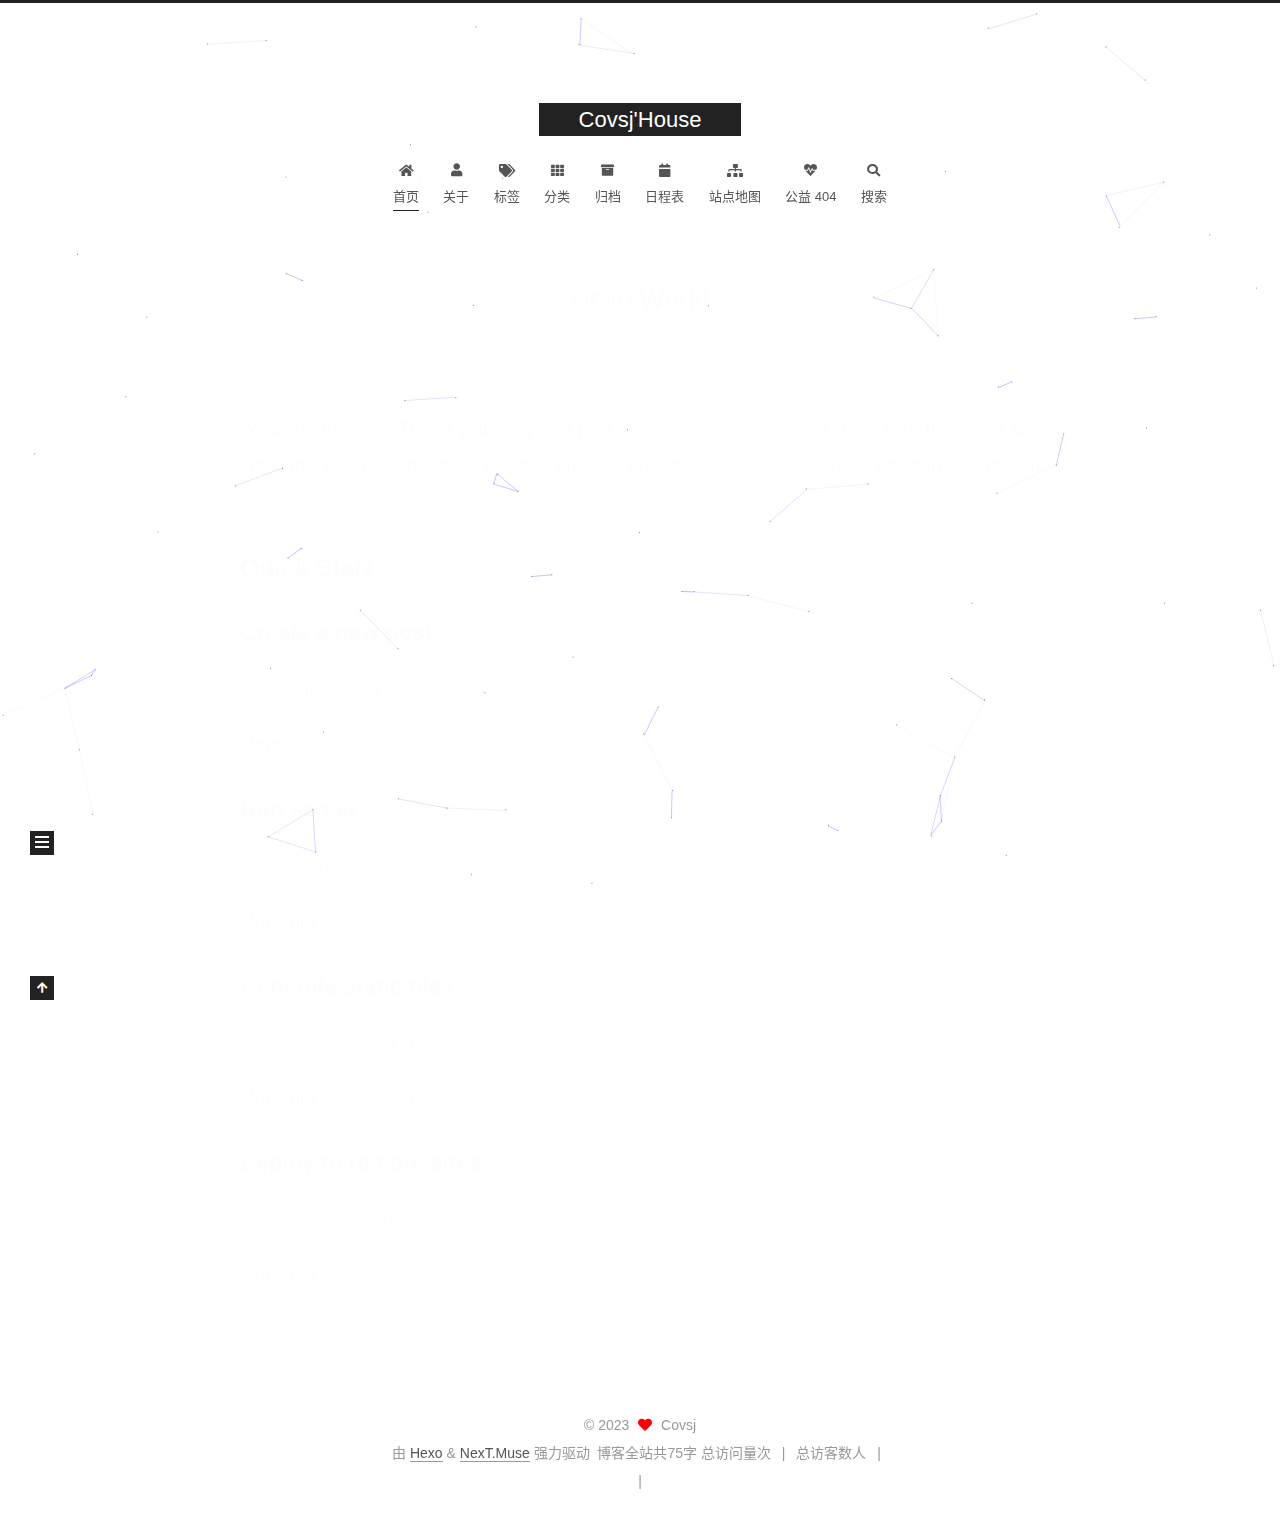
<file: index.html>
<!DOCTYPE html>
<html lang="zh-CN">
<head>
  <meta charset="UTF-8">
<meta name="viewport" content="width=device-width, initial-scale=1, maximum-scale=2">
<meta name="theme-color" content="#222">
<meta name="generator" content="Hexo 6.3.0">
  <link rel="apple-touch-icon" sizes="180x180" href="/images/apple-touch-icon-next.png">
  <link rel="icon" type="image/png" sizes="32x32" href="/images/favicon-32x32-next.png">
  <link rel="icon" type="image/png" sizes="16x16" href="/images/favicon-16x16-next.png">
  <link rel="mask-icon" href="/images/logo.svg" color="#222">

<link rel="stylesheet" href="/css/main.css">


<link rel="stylesheet" href="/lib/font-awesome/css/all.min.css">
  <link rel="stylesheet" href="/lib/pace/pace-theme-minimal.min.css">
  <script src="/lib/pace/pace.min.js"></script>

<script id="hexo-configurations">
    var NexT = window.NexT || {};
    var CONFIG = {"hostname":"example.com","root":"/","scheme":"Muse","version":"7.8.0","exturl":false,"sidebar":{"position":"left","display":"post","padding":18,"offset":12,"onmobile":false},"copycode":{"enable":false,"show_result":false,"style":null},"back2top":{"enable":true,"sidebar":false,"scrollpercent":false},"bookmark":{"enable":false,"color":"#222","save":"auto"},"fancybox":false,"mediumzoom":false,"lazyload":false,"pangu":false,"comments":{"style":"tabs","active":null,"storage":true,"lazyload":false,"nav":null},"algolia":{"hits":{"per_page":10},"labels":{"input_placeholder":"Search for Posts","hits_empty":"We didn't find any results for the search: ${query}","hits_stats":"${hits} results found in ${time} ms"}},"localsearch":{"enable":true,"trigger":"manual","top_n_per_article":1,"unescape":false,"preload":false},"motion":{"enable":true,"async":false,"transition":{"post_block":"fadeIn","post_header":"slideDownIn","post_body":"slideDownIn","coll_header":"slideLeftIn","sidebar":"slideUpIn"}},"path":"search.xml"};
  </script>

  <meta name="description" content="行动比心动更重要">
<meta property="og:type" content="website">
<meta property="og:title" content="Covsj&#39;House">
<meta property="og:url" content="http://example.com/index.html">
<meta property="og:site_name" content="Covsj&#39;House">
<meta property="og:description" content="行动比心动更重要">
<meta property="og:locale" content="zh_CN">
<meta property="article:author" content="Covsj">
<meta name="twitter:card" content="summary">

<link rel="canonical" href="http://example.com/">


<script id="page-configurations">
  // https://hexo.io/docs/variables.html
  CONFIG.page = {
    sidebar: "",
    isHome : true,
    isPost : false,
    lang   : 'zh-CN'
  };
</script>

  <title>Covsj'House</title>
  






  <noscript>
  <style>
  .use-motion .brand,
  .use-motion .menu-item,
  .sidebar-inner,
  .use-motion .post-block,
  .use-motion .pagination,
  .use-motion .comments,
  .use-motion .post-header,
  .use-motion .post-body,
  .use-motion .collection-header { opacity: initial; }

  .use-motion .site-title,
  .use-motion .site-subtitle {
    opacity: initial;
    top: initial;
  }

  .use-motion .logo-line-before i { left: initial; }
  .use-motion .logo-line-after i { right: initial; }
  </style>
</noscript>

<link rel="alternate" href="/rss2.xml" title="Covsj'House" type="application/rss+xml">
</head>

<body itemscope itemtype="http://schema.org/WebPage">
  <div class="container use-motion">
    <div class="headband"></div>

    <header class="header" itemscope itemtype="http://schema.org/WPHeader">
      <div class="header-inner"><div class="site-brand-container">
  <div class="site-nav-toggle">
    <div class="toggle" aria-label="切换导航栏">
      <span class="toggle-line toggle-line-first"></span>
      <span class="toggle-line toggle-line-middle"></span>
      <span class="toggle-line toggle-line-last"></span>
    </div>
  </div>

  <div class="site-meta">

    <a href="/" class="brand" rel="start">
      <span class="logo-line-before"><i></i></span>
      <h1 class="site-title">Covsj'House</h1>
      <span class="logo-line-after"><i></i></span>
    </a>
  </div>

  <div class="site-nav-right">
    <div class="toggle popup-trigger">
        <i class="fa fa-search fa-fw fa-lg"></i>
    </div>
  </div>
</div>




<nav class="site-nav">
  <ul id="menu" class="main-menu menu">
        <li class="menu-item menu-item-home">

    <a href="/" rel="section"><i class="fa fa-home fa-fw"></i>首页</a>

  </li>
        <li class="menu-item menu-item-about">

    <a href="/about/" rel="section"><i class="fa fa-user fa-fw"></i>关于</a>

  </li>
        <li class="menu-item menu-item-tags">

    <a href="/tags/" rel="section"><i class="fa fa-tags fa-fw"></i>标签</a>

  </li>
        <li class="menu-item menu-item-categories">

    <a href="/categories/" rel="section"><i class="fa fa-th fa-fw"></i>分类</a>

  </li>
        <li class="menu-item menu-item-archives">

    <a href="/archives/" rel="section"><i class="fa fa-archive fa-fw"></i>归档</a>

  </li>
        <li class="menu-item menu-item-schedule">

    <a href="/schedule/" rel="section"><i class="fa fa-calendar fa-fw"></i>日程表</a>

  </li>
        <li class="menu-item menu-item-sitemap">

    <a href="/sitemap.xml" rel="section"><i class="fa fa-sitemap fa-fw"></i>站点地图</a>

  </li>
        <li class="menu-item menu-item-commonweal">

    <a href="/404/" rel="section"><i class="fa fa-heartbeat fa-fw"></i>公益 404</a>

  </li>
      <li class="menu-item menu-item-search">
        <a role="button" class="popup-trigger"><i class="fa fa-search fa-fw"></i>搜索
        </a>
      </li>
  </ul>
</nav>



  <div class="search-pop-overlay">
    <div class="popup search-popup">
        <div class="search-header">
  <span class="search-icon">
    <i class="fa fa-search"></i>
  </span>
  <div class="search-input-container">
    <input autocomplete="off" autocapitalize="off"
           placeholder="搜索..." spellcheck="false"
           type="search" class="search-input">
  </div>
  <span class="popup-btn-close">
    <i class="fa fa-times-circle"></i>
  </span>
</div>
<div id="search-result">
  <div id="no-result">
    <i class="fa fa-spinner fa-pulse fa-5x fa-fw"></i>
  </div>
</div>

    </div>
  </div>

</div>
    </header>

    
  <div class="back-to-top">
    <i class="fa fa-arrow-up"></i>
    <span>0%</span>
  </div>


    <main class="main">
      <div class="main-inner">
        <div class="content-wrap">
          

          <div class="content index posts-expand">
            
      
  
  
  <article itemscope itemtype="http://schema.org/Article" class="post-block" lang="zh-CN">
    <link itemprop="mainEntityOfPage" href="http://example.com/2023/03/03/hello-world/">

    <span hidden itemprop="author" itemscope itemtype="http://schema.org/Person">
      <meta itemprop="image" content="/images/avatar.png">
      <meta itemprop="name" content="Covsj">
      <meta itemprop="description" content="行动比心动更重要">
    </span>

    <span hidden itemprop="publisher" itemscope itemtype="http://schema.org/Organization">
      <meta itemprop="name" content="Covsj'House">
    </span>
      <header class="post-header">
        <h2 class="post-title" itemprop="name headline">
          
            <a href="/2023/03/03/hello-world/" class="post-title-link" itemprop="url">Hello World</a>
        </h2>

        <div class="post-meta">
          
            <span class="post-meta-item">
              <span class="post-meta-item-icon">
                <i class="far fa-calendar"></i>
              </span>
              <span class="post-meta-item-text">发表于</span>

              <time title="创建时间：2023-03-03 18:04:19" itemprop="dateCreated datePublished" datetime="2023-03-03T18:04:19+08:00">2023-03-03</time>
            </span>

          

        </div>
      </header>

    
    
    
    <div class="post-body" itemprop="articleBody">

      
          <p>Welcome to <a target="_blank" rel="noopener" href="https://hexo.io/">Hexo</a>! This is your very first post. Check <a target="_blank" rel="noopener" href="https://hexo.io/docs/">documentation</a> for more info. If you get any problems when using Hexo, you can find the answer in <a target="_blank" rel="noopener" href="https://hexo.io/docs/troubleshooting.html">troubleshooting</a> or you can ask me on <a target="_blank" rel="noopener" href="https://github.com/hexojs/hexo/issues">GitHub</a>.</p>
<h2 id="Quick-Start"><a href="#Quick-Start" class="headerlink" title="Quick Start"></a>Quick Start</h2><h3 id="Create-a-new-post"><a href="#Create-a-new-post" class="headerlink" title="Create a new post"></a>Create a new post</h3><figure class="highlight bash"><table><tr><td class="gutter"><pre><span class="line">1</span><br></pre></td><td class="code"><pre><span class="line">$ hexo new <span class="string">&quot;My New Post&quot;</span></span><br></pre></td></tr></table></figure>

<p>More info: <a target="_blank" rel="noopener" href="https://hexo.io/docs/writing.html">Writing</a></p>
<h3 id="Run-server"><a href="#Run-server" class="headerlink" title="Run server"></a>Run server</h3><figure class="highlight bash"><table><tr><td class="gutter"><pre><span class="line">1</span><br></pre></td><td class="code"><pre><span class="line">$ hexo server</span><br></pre></td></tr></table></figure>

<p>More info: <a target="_blank" rel="noopener" href="https://hexo.io/docs/server.html">Server</a></p>
<h3 id="Generate-static-files"><a href="#Generate-static-files" class="headerlink" title="Generate static files"></a>Generate static files</h3><figure class="highlight bash"><table><tr><td class="gutter"><pre><span class="line">1</span><br></pre></td><td class="code"><pre><span class="line">$ hexo generate</span><br></pre></td></tr></table></figure>

<p>More info: <a target="_blank" rel="noopener" href="https://hexo.io/docs/generating.html">Generating</a></p>
<h3 id="Deploy-to-remote-sites"><a href="#Deploy-to-remote-sites" class="headerlink" title="Deploy to remote sites"></a>Deploy to remote sites</h3><figure class="highlight bash"><table><tr><td class="gutter"><pre><span class="line">1</span><br></pre></td><td class="code"><pre><span class="line">$ hexo deploy</span><br></pre></td></tr></table></figure>

<p>More info: <a target="_blank" rel="noopener" href="https://hexo.io/docs/one-command-deployment.html">Deployment</a></p>

      
    </div>

    
    
    
      <footer class="post-footer">
        <div class="post-eof"></div>
      </footer>
  </article>
  
  
  


  



          </div>
          

<script>
  window.addEventListener('tabs:register', () => {
    let { activeClass } = CONFIG.comments;
    if (CONFIG.comments.storage) {
      activeClass = localStorage.getItem('comments_active') || activeClass;
    }
    if (activeClass) {
      let activeTab = document.querySelector(`a[href="#comment-${activeClass}"]`);
      if (activeTab) {
        activeTab.click();
      }
    }
  });
  if (CONFIG.comments.storage) {
    window.addEventListener('tabs:click', event => {
      if (!event.target.matches('.tabs-comment .tab-content .tab-pane')) return;
      let commentClass = event.target.classList[1];
      localStorage.setItem('comments_active', commentClass);
    });
  }
</script>

        </div>
          
  
  <div class="toggle sidebar-toggle">
    <span class="toggle-line toggle-line-first"></span>
    <span class="toggle-line toggle-line-middle"></span>
    <span class="toggle-line toggle-line-last"></span>
  </div>

  <aside class="sidebar">
    <div class="sidebar-inner">

      <ul class="sidebar-nav motion-element">
        <li class="sidebar-nav-toc">
          文章目录
        </li>
        <li class="sidebar-nav-overview">
          站点概览
        </li>
      </ul>

      <!--noindex-->
      <div class="post-toc-wrap sidebar-panel">
      </div>
      <!--/noindex-->

      <div class="site-overview-wrap sidebar-panel">
        <div class="site-author motion-element" itemprop="author" itemscope itemtype="http://schema.org/Person">
    <img class="site-author-image" itemprop="image" alt="Covsj"
      src="/images/avatar.png">
  <p class="site-author-name" itemprop="name">Covsj</p>
  <div class="site-description" itemprop="description">行动比心动更重要</div>
</div>
<div class="site-state-wrap motion-element">
  <nav class="site-state">
      <div class="site-state-item site-state-posts">
          <a href="/archives/">
        
          <span class="site-state-item-count">1</span>
          <span class="site-state-item-name">日志</span>
        </a>
      </div>
  </nav>
</div>
  <div class="links-of-author motion-element">
      <span class="links-of-author-item">
        <a href="https://github.com/Covsj" title="GitHub → https:&#x2F;&#x2F;github.com&#x2F;Covsj" rel="noopener" target="_blank"><i class="fab fa-github fa-fw"></i>GitHub</a>
      </span>
      <span class="links-of-author-item">
        <a href="https://twitter.com/nanfang66" title="Twitter → https:&#x2F;&#x2F;twitter.com&#x2F;nanfang66" rel="noopener" target="_blank"><i class="fab fa-twitter fa-fw"></i>Twitter</a>
      </span>
  </div>


  <div class="links-of-blogroll motion-element">
    <div class="links-of-blogroll-title"><i class="fa fa-link fa-fw"></i>
      Links
    </div>
    <ul class="links-of-blogroll-list">
        <li class="links-of-blogroll-item">
          <a href="https://baidu.com/" title="https:&#x2F;&#x2F;baidu.com" rel="noopener" target="_blank">百度</a>
        </li>
        <li class="links-of-blogroll-item">
          <a href="https://fishc.com.cn/" title="https:&#x2F;&#x2F;fishc.com.cn" rel="noopener" target="_blank">鱼C论坛</a>
        </li>
    </ul>
  </div>

      </div>

    </div>
  </aside>
  <div id="sidebar-dimmer"></div>


      </div>
    </main>

    <footer class="footer">
      <div class="footer-inner">
        

        

<div class="copyright">
  
  &copy; 
  <span itemprop="copyrightYear">2023</span>
  <span class="with-love">
    <i class="fa fa-heart"></i>
  </span>
  <span class="author" itemprop="copyrightHolder">Covsj</span>
</div>
  <div class="powered-by">由 <a href="https://hexo.io/" class="theme-link" rel="noopener" target="_blank">Hexo</a> & <a href="https://muse.theme-next.org/" class="theme-link" rel="noopener" target="_blank">NexT.Muse</a> 强力驱动
  </div>

<div class="theme-info">
  <div class="powered-by"></div>
  <span class="post-count">博客全站共75字</span>
</div>


    <script async src="//dn-lbstatics.qbox.me/busuanzi/2.3/busuanzi.pure.mini.js"></script>

    <span id="busuanzi_container_site_pv">总访问量<span id="busuanzi_value_site_pv"></span>次</span>
    <span class="post-meta-divider">|</span>
    <span id="busuanzi_container_site_uv">总访客数<span id="busuanzi_value_site_uv"></span>人</span>
    <span class="post-meta-divider">|</span>
<!-- 不蒜子计数初始值纠正 -->
<script>
$(document).ready(function() {

    var int = setInterval(fixCount, 50);  // 50ms周期检测函数
    var countOffset = 20000;  // 初始化首次数据

    function fixCount() {            
       if (document.getElementById("busuanzi_container_site_pv").style.display != "none")
        {
            $("#busuanzi_value_site_pv").html(parseInt($("#busuanzi_value_site_pv").html()) + countOffset); 
            clearInterval(int);
        }                  
        if ($("#busuanzi_container_site_pv").css("display") != "none")
        {
            $("#busuanzi_value_site_uv").html(parseInt($("#busuanzi_value_site_uv").html()) + countOffset); // 加上初始数据 
            clearInterval(int); // 停止检测
        }  
    }
       	
});
</script> 

        
<div class="busuanzi-count">
  <script async src="https://busuanzi.ibruce.info/busuanzi/2.3/busuanzi.pure.mini.js"></script>
    <span class="post-meta-item" id="busuanzi_container_site_uv" style="display: none;">
      <span class="post-meta-item-icon">
        <i class="fa fa-user"></i>
      </span>
      <span class="site-uv" title="总访客量">
        <span id="busuanzi_value_site_uv"></span>
      </span>
    </span>
    <span class="post-meta-divider">|</span>
    <span class="post-meta-item" id="busuanzi_container_site_pv" style="display: none;">
      <span class="post-meta-item-icon">
        <i class="fa fa-eye"></i>
      </span>
      <span class="site-pv" title="总访问量">
        <span id="busuanzi_value_site_pv"></span>
      </span>
    </span>
</div>








      </div>
    </footer>
  </div>

  
  
  <script color='0,0,255' opacity='0.5' zIndex='-1' count='99' src="/lib/canvas-nest/canvas-nest.min.js"></script>
  <script src="/lib/anime.min.js"></script>
  <script src="/lib/velocity/velocity.min.js"></script>
  <script src="/lib/velocity/velocity.ui.min.js"></script>

<script src="/js/utils.js"></script>

<script src="/js/motion.js"></script>


<script src="/js/schemes/muse.js"></script>


<script src="/js/next-boot.js"></script>


  <script defer src="/lib/three/three.min.js"></script>


  




  
<script src="/js/local-search.js"></script>













  

  

  


</body>
</html>
</file>
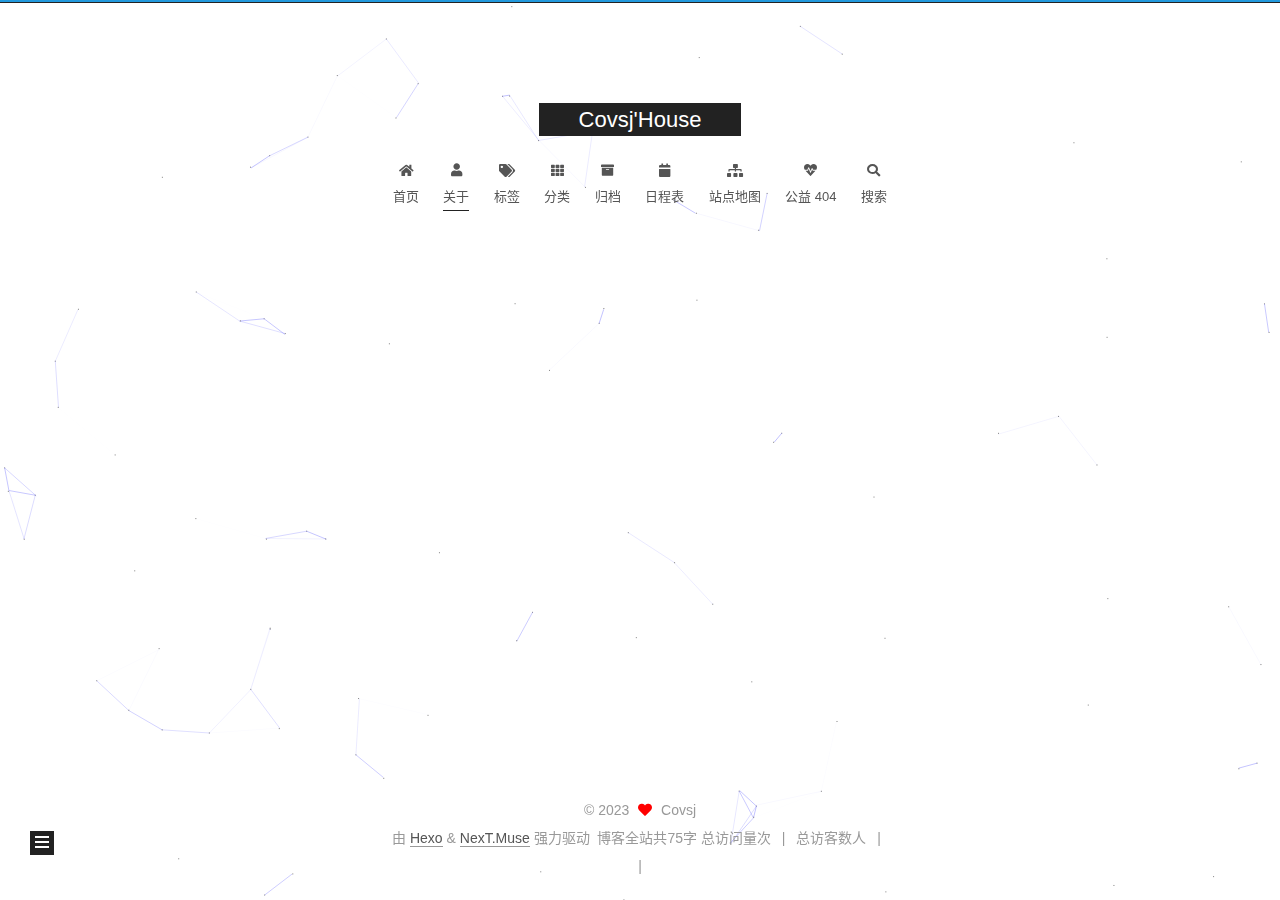
<file: about/index.html>
<!DOCTYPE html>
<html lang="zh-CN">
<head>
  <meta charset="UTF-8">
<meta name="viewport" content="width=device-width, initial-scale=1, maximum-scale=2">
<meta name="theme-color" content="#222">
<meta name="generator" content="Hexo 6.3.0">
  <link rel="apple-touch-icon" sizes="180x180" href="/images/apple-touch-icon-next.png">
  <link rel="icon" type="image/png" sizes="32x32" href="/images/favicon-32x32-next.png">
  <link rel="icon" type="image/png" sizes="16x16" href="/images/favicon-16x16-next.png">
  <link rel="mask-icon" href="/images/logo.svg" color="#222">

<link rel="stylesheet" href="/css/main.css">


<link rel="stylesheet" href="/lib/font-awesome/css/all.min.css">
  <link rel="stylesheet" href="/lib/pace/pace-theme-minimal.min.css">
  <script src="/lib/pace/pace.min.js"></script>

<script id="hexo-configurations">
    var NexT = window.NexT || {};
    var CONFIG = {"hostname":"example.com","root":"/","scheme":"Muse","version":"7.8.0","exturl":false,"sidebar":{"position":"left","display":"post","padding":18,"offset":12,"onmobile":false},"copycode":{"enable":false,"show_result":false,"style":null},"back2top":{"enable":true,"sidebar":false,"scrollpercent":false},"bookmark":{"enable":false,"color":"#222","save":"auto"},"fancybox":false,"mediumzoom":false,"lazyload":false,"pangu":false,"comments":{"style":"tabs","active":null,"storage":true,"lazyload":false,"nav":null},"algolia":{"hits":{"per_page":10},"labels":{"input_placeholder":"Search for Posts","hits_empty":"We didn't find any results for the search: ${query}","hits_stats":"${hits} results found in ${time} ms"}},"localsearch":{"enable":true,"trigger":"manual","top_n_per_article":1,"unescape":false,"preload":false},"motion":{"enable":true,"async":false,"transition":{"post_block":"fadeIn","post_header":"slideDownIn","post_body":"slideDownIn","coll_header":"slideLeftIn","sidebar":"slideUpIn"}},"path":"search.xml"};
  </script>

  <meta name="description" content="行动比心动更重要">
<meta property="og:type" content="website">
<meta property="og:title" content="关于">
<meta property="og:url" content="http://example.com/about/index.html">
<meta property="og:site_name" content="Covsj&#39;House">
<meta property="og:description" content="行动比心动更重要">
<meta property="og:locale" content="zh_CN">
<meta property="article:published_time" content="2023-03-03T10:18:18.000Z">
<meta property="article:modified_time" content="2023-03-03T10:19:04.187Z">
<meta property="article:author" content="Covsj">
<meta name="twitter:card" content="summary">

<link rel="canonical" href="http://example.com/about/">


<script id="page-configurations">
  // https://hexo.io/docs/variables.html
  CONFIG.page = {
    sidebar: "",
    isHome : false,
    isPost : false,
    lang   : 'zh-CN'
  };
</script>

  <title>关于 | Covsj'House
</title>
  






  <noscript>
  <style>
  .use-motion .brand,
  .use-motion .menu-item,
  .sidebar-inner,
  .use-motion .post-block,
  .use-motion .pagination,
  .use-motion .comments,
  .use-motion .post-header,
  .use-motion .post-body,
  .use-motion .collection-header { opacity: initial; }

  .use-motion .site-title,
  .use-motion .site-subtitle {
    opacity: initial;
    top: initial;
  }

  .use-motion .logo-line-before i { left: initial; }
  .use-motion .logo-line-after i { right: initial; }
  </style>
</noscript>

<link rel="alternate" href="/rss2.xml" title="Covsj'House" type="application/rss+xml">
</head>

<body itemscope itemtype="http://schema.org/WebPage">
  <div class="container use-motion">
    <div class="headband"></div>

    <header class="header" itemscope itemtype="http://schema.org/WPHeader">
      <div class="header-inner"><div class="site-brand-container">
  <div class="site-nav-toggle">
    <div class="toggle" aria-label="切换导航栏">
      <span class="toggle-line toggle-line-first"></span>
      <span class="toggle-line toggle-line-middle"></span>
      <span class="toggle-line toggle-line-last"></span>
    </div>
  </div>

  <div class="site-meta">

    <a href="/" class="brand" rel="start">
      <span class="logo-line-before"><i></i></span>
      <h1 class="site-title">Covsj'House</h1>
      <span class="logo-line-after"><i></i></span>
    </a>
  </div>

  <div class="site-nav-right">
    <div class="toggle popup-trigger">
        <i class="fa fa-search fa-fw fa-lg"></i>
    </div>
  </div>
</div>




<nav class="site-nav">
  <ul id="menu" class="main-menu menu">
        <li class="menu-item menu-item-home">

    <a href="/" rel="section"><i class="fa fa-home fa-fw"></i>首页</a>

  </li>
        <li class="menu-item menu-item-about">

    <a href="/about/" rel="section"><i class="fa fa-user fa-fw"></i>关于</a>

  </li>
        <li class="menu-item menu-item-tags">

    <a href="/tags/" rel="section"><i class="fa fa-tags fa-fw"></i>标签</a>

  </li>
        <li class="menu-item menu-item-categories">

    <a href="/categories/" rel="section"><i class="fa fa-th fa-fw"></i>分类</a>

  </li>
        <li class="menu-item menu-item-archives">

    <a href="/archives/" rel="section"><i class="fa fa-archive fa-fw"></i>归档</a>

  </li>
        <li class="menu-item menu-item-schedule">

    <a href="/schedule/" rel="section"><i class="fa fa-calendar fa-fw"></i>日程表</a>

  </li>
        <li class="menu-item menu-item-sitemap">

    <a href="/sitemap.xml" rel="section"><i class="fa fa-sitemap fa-fw"></i>站点地图</a>

  </li>
        <li class="menu-item menu-item-commonweal">

    <a href="/404/" rel="section"><i class="fa fa-heartbeat fa-fw"></i>公益 404</a>

  </li>
      <li class="menu-item menu-item-search">
        <a role="button" class="popup-trigger"><i class="fa fa-search fa-fw"></i>搜索
        </a>
      </li>
  </ul>
</nav>



  <div class="search-pop-overlay">
    <div class="popup search-popup">
        <div class="search-header">
  <span class="search-icon">
    <i class="fa fa-search"></i>
  </span>
  <div class="search-input-container">
    <input autocomplete="off" autocapitalize="off"
           placeholder="搜索..." spellcheck="false"
           type="search" class="search-input">
  </div>
  <span class="popup-btn-close">
    <i class="fa fa-times-circle"></i>
  </span>
</div>
<div id="search-result">
  <div id="no-result">
    <i class="fa fa-spinner fa-pulse fa-5x fa-fw"></i>
  </div>
</div>

    </div>
  </div>

</div>
    </header>

    
  <div class="back-to-top">
    <i class="fa fa-arrow-up"></i>
    <span>0%</span>
  </div>


    <main class="main">
      <div class="main-inner">
        <div class="content-wrap">
          
  
  

          <div class="content page posts-expand">
            

    
    
    
    <div class="post-block" lang="zh-CN">
      <header class="post-header">

<h1 class="post-title" itemprop="name headline">关于
</h1>

<div class="post-meta">
  

</div>

</header>

      
      
      
      <div class="post-body">
          
      </div>
      
      
      
    </div>
    

    
    
    


          </div>
          

<script>
  window.addEventListener('tabs:register', () => {
    let { activeClass } = CONFIG.comments;
    if (CONFIG.comments.storage) {
      activeClass = localStorage.getItem('comments_active') || activeClass;
    }
    if (activeClass) {
      let activeTab = document.querySelector(`a[href="#comment-${activeClass}"]`);
      if (activeTab) {
        activeTab.click();
      }
    }
  });
  if (CONFIG.comments.storage) {
    window.addEventListener('tabs:click', event => {
      if (!event.target.matches('.tabs-comment .tab-content .tab-pane')) return;
      let commentClass = event.target.classList[1];
      localStorage.setItem('comments_active', commentClass);
    });
  }
</script>

        </div>
          
  
  <div class="toggle sidebar-toggle">
    <span class="toggle-line toggle-line-first"></span>
    <span class="toggle-line toggle-line-middle"></span>
    <span class="toggle-line toggle-line-last"></span>
  </div>

  <aside class="sidebar">
    <div class="sidebar-inner">

      <ul class="sidebar-nav motion-element">
        <li class="sidebar-nav-toc">
          文章目录
        </li>
        <li class="sidebar-nav-overview">
          站点概览
        </li>
      </ul>

      <!--noindex-->
      <div class="post-toc-wrap sidebar-panel">
      </div>
      <!--/noindex-->

      <div class="site-overview-wrap sidebar-panel">
        <div class="site-author motion-element" itemprop="author" itemscope itemtype="http://schema.org/Person">
    <img class="site-author-image" itemprop="image" alt="Covsj"
      src="/images/avatar.png">
  <p class="site-author-name" itemprop="name">Covsj</p>
  <div class="site-description" itemprop="description">行动比心动更重要</div>
</div>
<div class="site-state-wrap motion-element">
  <nav class="site-state">
      <div class="site-state-item site-state-posts">
          <a href="/archives/">
        
          <span class="site-state-item-count">1</span>
          <span class="site-state-item-name">日志</span>
        </a>
      </div>
  </nav>
</div>
  <div class="links-of-author motion-element">
      <span class="links-of-author-item">
        <a href="https://github.com/Covsj" title="GitHub → https:&#x2F;&#x2F;github.com&#x2F;Covsj" rel="noopener" target="_blank"><i class="fab fa-github fa-fw"></i>GitHub</a>
      </span>
      <span class="links-of-author-item">
        <a href="https://twitter.com/nanfang66" title="Twitter → https:&#x2F;&#x2F;twitter.com&#x2F;nanfang66" rel="noopener" target="_blank"><i class="fab fa-twitter fa-fw"></i>Twitter</a>
      </span>
  </div>


  <div class="links-of-blogroll motion-element">
    <div class="links-of-blogroll-title"><i class="fa fa-link fa-fw"></i>
      Links
    </div>
    <ul class="links-of-blogroll-list">
        <li class="links-of-blogroll-item">
          <a href="https://baidu.com/" title="https:&#x2F;&#x2F;baidu.com" rel="noopener" target="_blank">百度</a>
        </li>
        <li class="links-of-blogroll-item">
          <a href="https://fishc.com.cn/" title="https:&#x2F;&#x2F;fishc.com.cn" rel="noopener" target="_blank">鱼C论坛</a>
        </li>
    </ul>
  </div>

      </div>

    </div>
  </aside>
  <div id="sidebar-dimmer"></div>


      </div>
    </main>

    <footer class="footer">
      <div class="footer-inner">
        

        

<div class="copyright">
  
  &copy; 
  <span itemprop="copyrightYear">2023</span>
  <span class="with-love">
    <i class="fa fa-heart"></i>
  </span>
  <span class="author" itemprop="copyrightHolder">Covsj</span>
</div>
  <div class="powered-by">由 <a href="https://hexo.io/" class="theme-link" rel="noopener" target="_blank">Hexo</a> & <a href="https://muse.theme-next.org/" class="theme-link" rel="noopener" target="_blank">NexT.Muse</a> 强力驱动
  </div>

<div class="theme-info">
  <div class="powered-by"></div>
  <span class="post-count">博客全站共75字</span>
</div>


    <script async src="//dn-lbstatics.qbox.me/busuanzi/2.3/busuanzi.pure.mini.js"></script>

    <span id="busuanzi_container_site_pv">总访问量<span id="busuanzi_value_site_pv"></span>次</span>
    <span class="post-meta-divider">|</span>
    <span id="busuanzi_container_site_uv">总访客数<span id="busuanzi_value_site_uv"></span>人</span>
    <span class="post-meta-divider">|</span>
<!-- 不蒜子计数初始值纠正 -->
<script>
$(document).ready(function() {

    var int = setInterval(fixCount, 50);  // 50ms周期检测函数
    var countOffset = 20000;  // 初始化首次数据

    function fixCount() {            
       if (document.getElementById("busuanzi_container_site_pv").style.display != "none")
        {
            $("#busuanzi_value_site_pv").html(parseInt($("#busuanzi_value_site_pv").html()) + countOffset); 
            clearInterval(int);
        }                  
        if ($("#busuanzi_container_site_pv").css("display") != "none")
        {
            $("#busuanzi_value_site_uv").html(parseInt($("#busuanzi_value_site_uv").html()) + countOffset); // 加上初始数据 
            clearInterval(int); // 停止检测
        }  
    }
       	
});
</script> 

        
<div class="busuanzi-count">
  <script async src="https://busuanzi.ibruce.info/busuanzi/2.3/busuanzi.pure.mini.js"></script>
    <span class="post-meta-item" id="busuanzi_container_site_uv" style="display: none;">
      <span class="post-meta-item-icon">
        <i class="fa fa-user"></i>
      </span>
      <span class="site-uv" title="总访客量">
        <span id="busuanzi_value_site_uv"></span>
      </span>
    </span>
    <span class="post-meta-divider">|</span>
    <span class="post-meta-item" id="busuanzi_container_site_pv" style="display: none;">
      <span class="post-meta-item-icon">
        <i class="fa fa-eye"></i>
      </span>
      <span class="site-pv" title="总访问量">
        <span id="busuanzi_value_site_pv"></span>
      </span>
    </span>
</div>








      </div>
    </footer>
  </div>

  
  
  <script color='0,0,255' opacity='0.5' zIndex='-1' count='99' src="/lib/canvas-nest/canvas-nest.min.js"></script>
  <script src="/lib/anime.min.js"></script>
  <script src="/lib/velocity/velocity.min.js"></script>
  <script src="/lib/velocity/velocity.ui.min.js"></script>

<script src="/js/utils.js"></script>

<script src="/js/motion.js"></script>


<script src="/js/schemes/muse.js"></script>


<script src="/js/next-boot.js"></script>


  <script defer src="/lib/three/three.min.js"></script>


  




  
<script src="/js/local-search.js"></script>













  

  

  


</body>
</html>
</file>
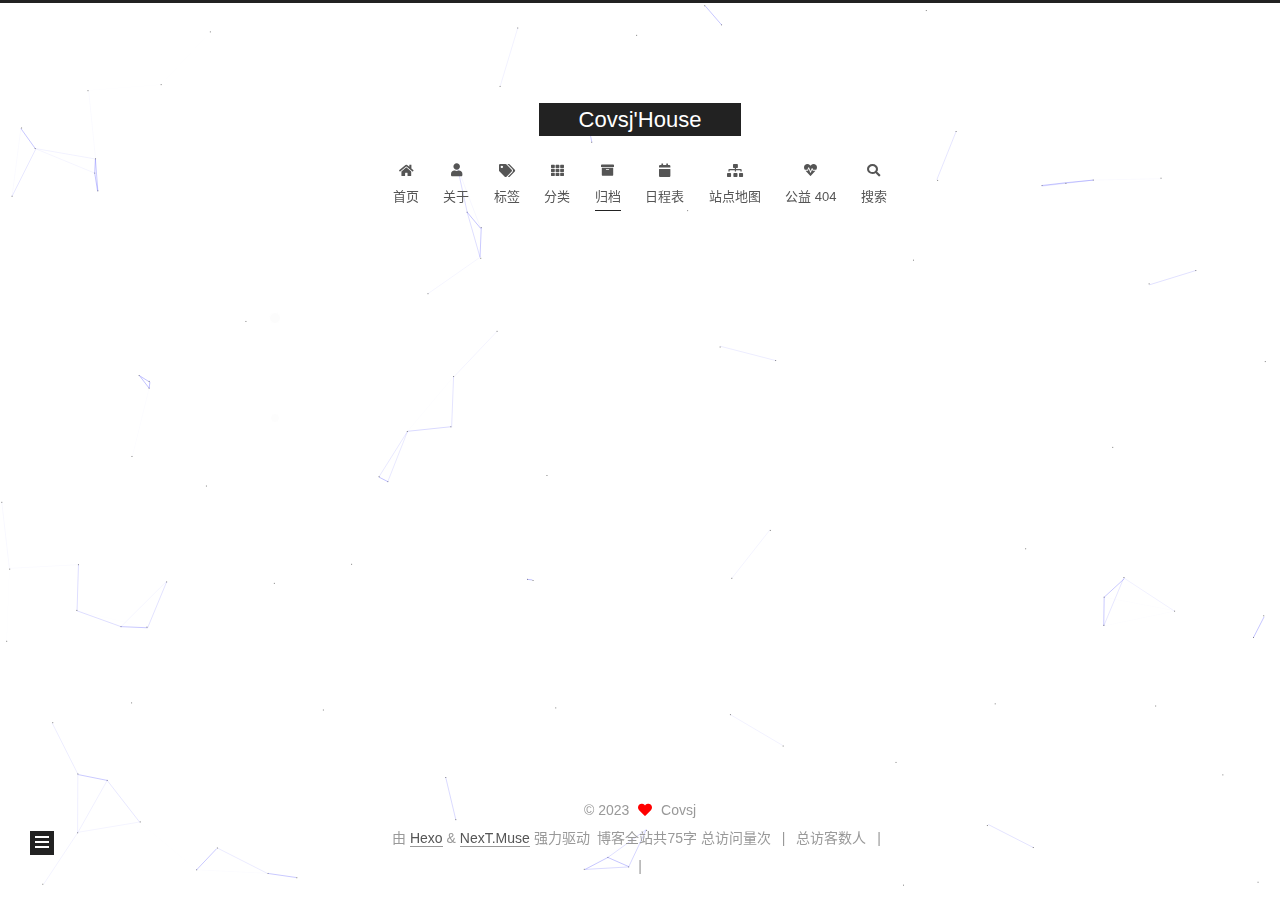
<file: archives/index.html>
<!DOCTYPE html>
<html lang="zh-CN">
<head>
  <meta charset="UTF-8">
<meta name="viewport" content="width=device-width, initial-scale=1, maximum-scale=2">
<meta name="theme-color" content="#222">
<meta name="generator" content="Hexo 6.3.0">
  <link rel="apple-touch-icon" sizes="180x180" href="/images/apple-touch-icon-next.png">
  <link rel="icon" type="image/png" sizes="32x32" href="/images/favicon-32x32-next.png">
  <link rel="icon" type="image/png" sizes="16x16" href="/images/favicon-16x16-next.png">
  <link rel="mask-icon" href="/images/logo.svg" color="#222">

<link rel="stylesheet" href="/css/main.css">


<link rel="stylesheet" href="/lib/font-awesome/css/all.min.css">
  <link rel="stylesheet" href="/lib/pace/pace-theme-minimal.min.css">
  <script src="/lib/pace/pace.min.js"></script>

<script id="hexo-configurations">
    var NexT = window.NexT || {};
    var CONFIG = {"hostname":"example.com","root":"/","scheme":"Muse","version":"7.8.0","exturl":false,"sidebar":{"position":"left","display":"post","padding":18,"offset":12,"onmobile":false},"copycode":{"enable":false,"show_result":false,"style":null},"back2top":{"enable":true,"sidebar":false,"scrollpercent":false},"bookmark":{"enable":false,"color":"#222","save":"auto"},"fancybox":false,"mediumzoom":false,"lazyload":false,"pangu":false,"comments":{"style":"tabs","active":null,"storage":true,"lazyload":false,"nav":null},"algolia":{"hits":{"per_page":10},"labels":{"input_placeholder":"Search for Posts","hits_empty":"We didn't find any results for the search: ${query}","hits_stats":"${hits} results found in ${time} ms"}},"localsearch":{"enable":true,"trigger":"manual","top_n_per_article":1,"unescape":false,"preload":false},"motion":{"enable":true,"async":false,"transition":{"post_block":"fadeIn","post_header":"slideDownIn","post_body":"slideDownIn","coll_header":"slideLeftIn","sidebar":"slideUpIn"}},"path":"search.xml"};
  </script>

  <meta name="description" content="行动比心动更重要">
<meta property="og:type" content="website">
<meta property="og:title" content="Covsj&#39;House">
<meta property="og:url" content="http://example.com/archives/index.html">
<meta property="og:site_name" content="Covsj&#39;House">
<meta property="og:description" content="行动比心动更重要">
<meta property="og:locale" content="zh_CN">
<meta property="article:author" content="Covsj">
<meta name="twitter:card" content="summary">

<link rel="canonical" href="http://example.com/archives/">


<script id="page-configurations">
  // https://hexo.io/docs/variables.html
  CONFIG.page = {
    sidebar: "",
    isHome : false,
    isPost : false,
    lang   : 'zh-CN'
  };
</script>

  <title>归档 | Covsj'House</title>
  






  <noscript>
  <style>
  .use-motion .brand,
  .use-motion .menu-item,
  .sidebar-inner,
  .use-motion .post-block,
  .use-motion .pagination,
  .use-motion .comments,
  .use-motion .post-header,
  .use-motion .post-body,
  .use-motion .collection-header { opacity: initial; }

  .use-motion .site-title,
  .use-motion .site-subtitle {
    opacity: initial;
    top: initial;
  }

  .use-motion .logo-line-before i { left: initial; }
  .use-motion .logo-line-after i { right: initial; }
  </style>
</noscript>

<link rel="alternate" href="/rss2.xml" title="Covsj'House" type="application/rss+xml">
</head>

<body itemscope itemtype="http://schema.org/WebPage">
  <div class="container use-motion">
    <div class="headband"></div>

    <header class="header" itemscope itemtype="http://schema.org/WPHeader">
      <div class="header-inner"><div class="site-brand-container">
  <div class="site-nav-toggle">
    <div class="toggle" aria-label="切换导航栏">
      <span class="toggle-line toggle-line-first"></span>
      <span class="toggle-line toggle-line-middle"></span>
      <span class="toggle-line toggle-line-last"></span>
    </div>
  </div>

  <div class="site-meta">

    <a href="/" class="brand" rel="start">
      <span class="logo-line-before"><i></i></span>
      <h1 class="site-title">Covsj'House</h1>
      <span class="logo-line-after"><i></i></span>
    </a>
  </div>

  <div class="site-nav-right">
    <div class="toggle popup-trigger">
        <i class="fa fa-search fa-fw fa-lg"></i>
    </div>
  </div>
</div>




<nav class="site-nav">
  <ul id="menu" class="main-menu menu">
        <li class="menu-item menu-item-home">

    <a href="/" rel="section"><i class="fa fa-home fa-fw"></i>首页</a>

  </li>
        <li class="menu-item menu-item-about">

    <a href="/about/" rel="section"><i class="fa fa-user fa-fw"></i>关于</a>

  </li>
        <li class="menu-item menu-item-tags">

    <a href="/tags/" rel="section"><i class="fa fa-tags fa-fw"></i>标签</a>

  </li>
        <li class="menu-item menu-item-categories">

    <a href="/categories/" rel="section"><i class="fa fa-th fa-fw"></i>分类</a>

  </li>
        <li class="menu-item menu-item-archives">

    <a href="/archives/" rel="section"><i class="fa fa-archive fa-fw"></i>归档</a>

  </li>
        <li class="menu-item menu-item-schedule">

    <a href="/schedule/" rel="section"><i class="fa fa-calendar fa-fw"></i>日程表</a>

  </li>
        <li class="menu-item menu-item-sitemap">

    <a href="/sitemap.xml" rel="section"><i class="fa fa-sitemap fa-fw"></i>站点地图</a>

  </li>
        <li class="menu-item menu-item-commonweal">

    <a href="/404/" rel="section"><i class="fa fa-heartbeat fa-fw"></i>公益 404</a>

  </li>
      <li class="menu-item menu-item-search">
        <a role="button" class="popup-trigger"><i class="fa fa-search fa-fw"></i>搜索
        </a>
      </li>
  </ul>
</nav>



  <div class="search-pop-overlay">
    <div class="popup search-popup">
        <div class="search-header">
  <span class="search-icon">
    <i class="fa fa-search"></i>
  </span>
  <div class="search-input-container">
    <input autocomplete="off" autocapitalize="off"
           placeholder="搜索..." spellcheck="false"
           type="search" class="search-input">
  </div>
  <span class="popup-btn-close">
    <i class="fa fa-times-circle"></i>
  </span>
</div>
<div id="search-result">
  <div id="no-result">
    <i class="fa fa-spinner fa-pulse fa-5x fa-fw"></i>
  </div>
</div>

    </div>
  </div>

</div>
    </header>

    
  <div class="back-to-top">
    <i class="fa fa-arrow-up"></i>
    <span>0%</span>
  </div>


    <main class="main">
      <div class="main-inner">
        <div class="content-wrap">
          

          <div class="content archive">
            

  
  
  
  <div class="post-block">
    <div class="posts-collapse">
      <div class="collection-title">
        <span class="collection-header">嗯..! 目前共计 1 篇日志。 继续努力。</span>
      </div>

      
    <div class="collection-year">
      <span class="collection-header">2023</span>
    </div>

  <article itemscope itemtype="http://schema.org/Article">
    <header class="post-header">

      <div class="post-meta">
        <time itemprop="dateCreated"
              datetime="2023-03-03T18:04:19+08:00"
              content="2023-03-03">
          03-03
        </time>
      </div>

      <div class="post-title">
          <a class="post-title-link" href="/2023/03/03/hello-world/" itemprop="url">
            <span itemprop="name">Hello World</span>
          </a>
      </div>

    </header>
  </article>


    </div>
  </div>
  
  
  

  



          </div>
          

<script>
  window.addEventListener('tabs:register', () => {
    let { activeClass } = CONFIG.comments;
    if (CONFIG.comments.storage) {
      activeClass = localStorage.getItem('comments_active') || activeClass;
    }
    if (activeClass) {
      let activeTab = document.querySelector(`a[href="#comment-${activeClass}"]`);
      if (activeTab) {
        activeTab.click();
      }
    }
  });
  if (CONFIG.comments.storage) {
    window.addEventListener('tabs:click', event => {
      if (!event.target.matches('.tabs-comment .tab-content .tab-pane')) return;
      let commentClass = event.target.classList[1];
      localStorage.setItem('comments_active', commentClass);
    });
  }
</script>

        </div>
          
  
  <div class="toggle sidebar-toggle">
    <span class="toggle-line toggle-line-first"></span>
    <span class="toggle-line toggle-line-middle"></span>
    <span class="toggle-line toggle-line-last"></span>
  </div>

  <aside class="sidebar">
    <div class="sidebar-inner">

      <ul class="sidebar-nav motion-element">
        <li class="sidebar-nav-toc">
          文章目录
        </li>
        <li class="sidebar-nav-overview">
          站点概览
        </li>
      </ul>

      <!--noindex-->
      <div class="post-toc-wrap sidebar-panel">
      </div>
      <!--/noindex-->

      <div class="site-overview-wrap sidebar-panel">
        <div class="site-author motion-element" itemprop="author" itemscope itemtype="http://schema.org/Person">
    <img class="site-author-image" itemprop="image" alt="Covsj"
      src="/images/avatar.png">
  <p class="site-author-name" itemprop="name">Covsj</p>
  <div class="site-description" itemprop="description">行动比心动更重要</div>
</div>
<div class="site-state-wrap motion-element">
  <nav class="site-state">
      <div class="site-state-item site-state-posts">
          <a href="/archives/">
        
          <span class="site-state-item-count">1</span>
          <span class="site-state-item-name">日志</span>
        </a>
      </div>
  </nav>
</div>
  <div class="links-of-author motion-element">
      <span class="links-of-author-item">
        <a href="https://github.com/Covsj" title="GitHub → https:&#x2F;&#x2F;github.com&#x2F;Covsj" rel="noopener" target="_blank"><i class="fab fa-github fa-fw"></i>GitHub</a>
      </span>
      <span class="links-of-author-item">
        <a href="https://twitter.com/nanfang66" title="Twitter → https:&#x2F;&#x2F;twitter.com&#x2F;nanfang66" rel="noopener" target="_blank"><i class="fab fa-twitter fa-fw"></i>Twitter</a>
      </span>
  </div>


  <div class="links-of-blogroll motion-element">
    <div class="links-of-blogroll-title"><i class="fa fa-link fa-fw"></i>
      Links
    </div>
    <ul class="links-of-blogroll-list">
        <li class="links-of-blogroll-item">
          <a href="https://baidu.com/" title="https:&#x2F;&#x2F;baidu.com" rel="noopener" target="_blank">百度</a>
        </li>
        <li class="links-of-blogroll-item">
          <a href="https://fishc.com.cn/" title="https:&#x2F;&#x2F;fishc.com.cn" rel="noopener" target="_blank">鱼C论坛</a>
        </li>
    </ul>
  </div>

      </div>

    </div>
  </aside>
  <div id="sidebar-dimmer"></div>


      </div>
    </main>

    <footer class="footer">
      <div class="footer-inner">
        

        

<div class="copyright">
  
  &copy; 
  <span itemprop="copyrightYear">2023</span>
  <span class="with-love">
    <i class="fa fa-heart"></i>
  </span>
  <span class="author" itemprop="copyrightHolder">Covsj</span>
</div>
  <div class="powered-by">由 <a href="https://hexo.io/" class="theme-link" rel="noopener" target="_blank">Hexo</a> & <a href="https://muse.theme-next.org/" class="theme-link" rel="noopener" target="_blank">NexT.Muse</a> 强力驱动
  </div>

<div class="theme-info">
  <div class="powered-by"></div>
  <span class="post-count">博客全站共75字</span>
</div>


    <script async src="//dn-lbstatics.qbox.me/busuanzi/2.3/busuanzi.pure.mini.js"></script>

    <span id="busuanzi_container_site_pv">总访问量<span id="busuanzi_value_site_pv"></span>次</span>
    <span class="post-meta-divider">|</span>
    <span id="busuanzi_container_site_uv">总访客数<span id="busuanzi_value_site_uv"></span>人</span>
    <span class="post-meta-divider">|</span>
<!-- 不蒜子计数初始值纠正 -->
<script>
$(document).ready(function() {

    var int = setInterval(fixCount, 50);  // 50ms周期检测函数
    var countOffset = 20000;  // 初始化首次数据

    function fixCount() {            
       if (document.getElementById("busuanzi_container_site_pv").style.display != "none")
        {
            $("#busuanzi_value_site_pv").html(parseInt($("#busuanzi_value_site_pv").html()) + countOffset); 
            clearInterval(int);
        }                  
        if ($("#busuanzi_container_site_pv").css("display") != "none")
        {
            $("#busuanzi_value_site_uv").html(parseInt($("#busuanzi_value_site_uv").html()) + countOffset); // 加上初始数据 
            clearInterval(int); // 停止检测
        }  
    }
       	
});
</script> 

        
<div class="busuanzi-count">
  <script async src="https://busuanzi.ibruce.info/busuanzi/2.3/busuanzi.pure.mini.js"></script>
    <span class="post-meta-item" id="busuanzi_container_site_uv" style="display: none;">
      <span class="post-meta-item-icon">
        <i class="fa fa-user"></i>
      </span>
      <span class="site-uv" title="总访客量">
        <span id="busuanzi_value_site_uv"></span>
      </span>
    </span>
    <span class="post-meta-divider">|</span>
    <span class="post-meta-item" id="busuanzi_container_site_pv" style="display: none;">
      <span class="post-meta-item-icon">
        <i class="fa fa-eye"></i>
      </span>
      <span class="site-pv" title="总访问量">
        <span id="busuanzi_value_site_pv"></span>
      </span>
    </span>
</div>








      </div>
    </footer>
  </div>

  
  
  <script color='0,0,255' opacity='0.5' zIndex='-1' count='99' src="/lib/canvas-nest/canvas-nest.min.js"></script>
  <script src="/lib/anime.min.js"></script>
  <script src="/lib/velocity/velocity.min.js"></script>
  <script src="/lib/velocity/velocity.ui.min.js"></script>

<script src="/js/utils.js"></script>

<script src="/js/motion.js"></script>


<script src="/js/schemes/muse.js"></script>


<script src="/js/next-boot.js"></script>


  <script defer src="/lib/three/three.min.js"></script>


  




  
<script src="/js/local-search.js"></script>













  

  

  


</body>
</html>
</file>
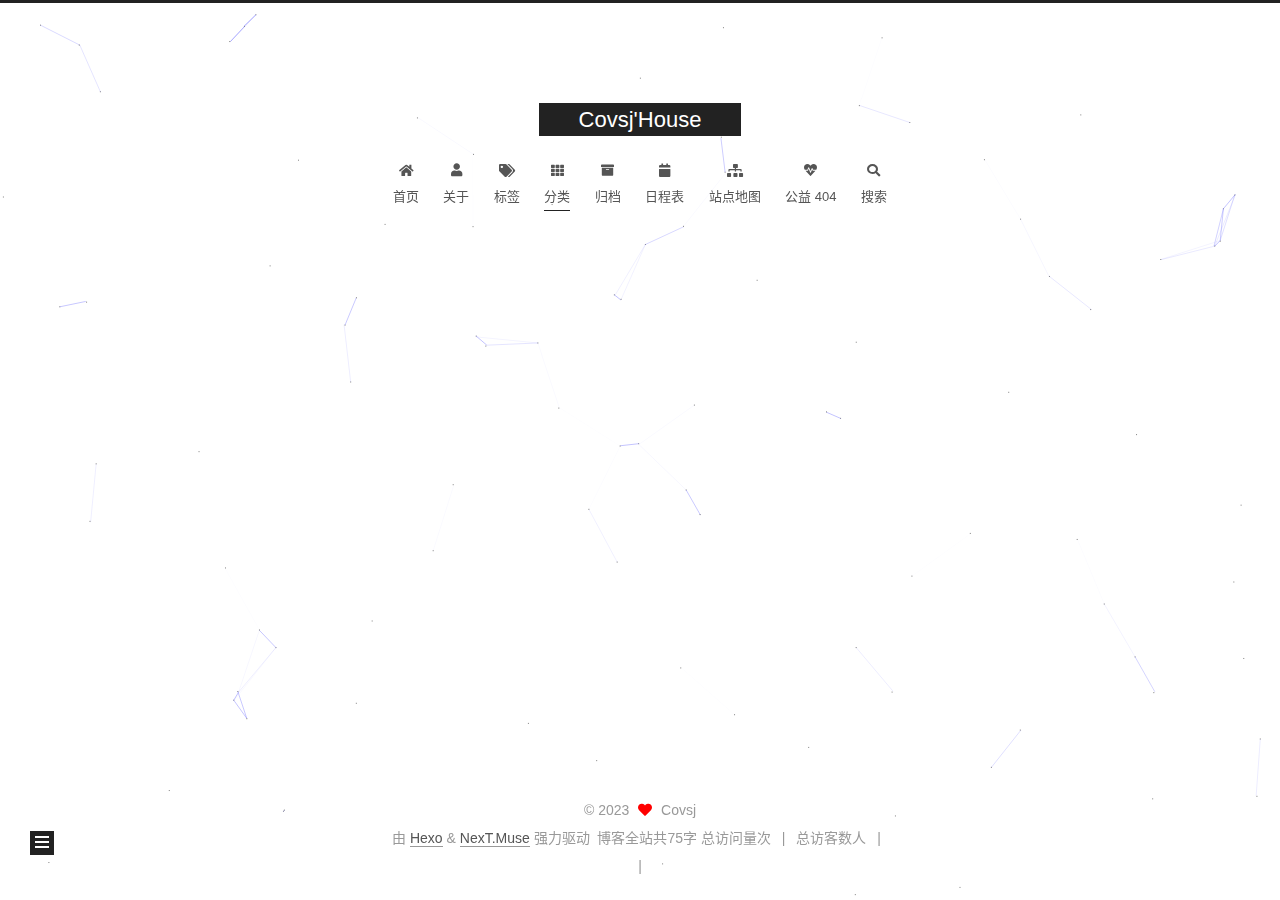
<file: categories/index.html>
<!DOCTYPE html>
<html lang="zh-CN">
<head>
  <meta charset="UTF-8">
<meta name="viewport" content="width=device-width, initial-scale=1, maximum-scale=2">
<meta name="theme-color" content="#222">
<meta name="generator" content="Hexo 6.3.0">
  <link rel="apple-touch-icon" sizes="180x180" href="/images/apple-touch-icon-next.png">
  <link rel="icon" type="image/png" sizes="32x32" href="/images/favicon-32x32-next.png">
  <link rel="icon" type="image/png" sizes="16x16" href="/images/favicon-16x16-next.png">
  <link rel="mask-icon" href="/images/logo.svg" color="#222">

<link rel="stylesheet" href="/css/main.css">


<link rel="stylesheet" href="/lib/font-awesome/css/all.min.css">
  <link rel="stylesheet" href="/lib/pace/pace-theme-minimal.min.css">
  <script src="/lib/pace/pace.min.js"></script>

<script id="hexo-configurations">
    var NexT = window.NexT || {};
    var CONFIG = {"hostname":"example.com","root":"/","scheme":"Muse","version":"7.8.0","exturl":false,"sidebar":{"position":"left","display":"post","padding":18,"offset":12,"onmobile":false},"copycode":{"enable":false,"show_result":false,"style":null},"back2top":{"enable":true,"sidebar":false,"scrollpercent":false},"bookmark":{"enable":false,"color":"#222","save":"auto"},"fancybox":false,"mediumzoom":false,"lazyload":false,"pangu":false,"comments":{"style":"tabs","active":null,"storage":true,"lazyload":false,"nav":null},"algolia":{"hits":{"per_page":10},"labels":{"input_placeholder":"Search for Posts","hits_empty":"We didn't find any results for the search: ${query}","hits_stats":"${hits} results found in ${time} ms"}},"localsearch":{"enable":true,"trigger":"manual","top_n_per_article":1,"unescape":false,"preload":false},"motion":{"enable":true,"async":false,"transition":{"post_block":"fadeIn","post_header":"slideDownIn","post_body":"slideDownIn","coll_header":"slideLeftIn","sidebar":"slideUpIn"}},"path":"search.xml"};
  </script>

  <meta name="description" content="行动比心动更重要">
<meta property="og:type" content="website">
<meta property="og:title" content="分类">
<meta property="og:url" content="http://example.com/categories/index.html">
<meta property="og:site_name" content="Covsj&#39;House">
<meta property="og:description" content="行动比心动更重要">
<meta property="og:locale" content="zh_CN">
<meta property="article:published_time" content="2023-03-03T10:18:10.000Z">
<meta property="article:modified_time" content="2023-03-03T10:19:39.519Z">
<meta property="article:author" content="Covsj">
<meta name="twitter:card" content="summary">

<link rel="canonical" href="http://example.com/categories/">


<script id="page-configurations">
  // https://hexo.io/docs/variables.html
  CONFIG.page = {
    sidebar: "",
    isHome : false,
    isPost : false,
    lang   : 'zh-CN'
  };
</script>

  <title>分类 | Covsj'House
</title>
  






  <noscript>
  <style>
  .use-motion .brand,
  .use-motion .menu-item,
  .sidebar-inner,
  .use-motion .post-block,
  .use-motion .pagination,
  .use-motion .comments,
  .use-motion .post-header,
  .use-motion .post-body,
  .use-motion .collection-header { opacity: initial; }

  .use-motion .site-title,
  .use-motion .site-subtitle {
    opacity: initial;
    top: initial;
  }

  .use-motion .logo-line-before i { left: initial; }
  .use-motion .logo-line-after i { right: initial; }
  </style>
</noscript>

<link rel="alternate" href="/rss2.xml" title="Covsj'House" type="application/rss+xml">
</head>

<body itemscope itemtype="http://schema.org/WebPage">
  <div class="container use-motion">
    <div class="headband"></div>

    <header class="header" itemscope itemtype="http://schema.org/WPHeader">
      <div class="header-inner"><div class="site-brand-container">
  <div class="site-nav-toggle">
    <div class="toggle" aria-label="切换导航栏">
      <span class="toggle-line toggle-line-first"></span>
      <span class="toggle-line toggle-line-middle"></span>
      <span class="toggle-line toggle-line-last"></span>
    </div>
  </div>

  <div class="site-meta">

    <a href="/" class="brand" rel="start">
      <span class="logo-line-before"><i></i></span>
      <h1 class="site-title">Covsj'House</h1>
      <span class="logo-line-after"><i></i></span>
    </a>
  </div>

  <div class="site-nav-right">
    <div class="toggle popup-trigger">
        <i class="fa fa-search fa-fw fa-lg"></i>
    </div>
  </div>
</div>




<nav class="site-nav">
  <ul id="menu" class="main-menu menu">
        <li class="menu-item menu-item-home">

    <a href="/" rel="section"><i class="fa fa-home fa-fw"></i>首页</a>

  </li>
        <li class="menu-item menu-item-about">

    <a href="/about/" rel="section"><i class="fa fa-user fa-fw"></i>关于</a>

  </li>
        <li class="menu-item menu-item-tags">

    <a href="/tags/" rel="section"><i class="fa fa-tags fa-fw"></i>标签</a>

  </li>
        <li class="menu-item menu-item-categories">

    <a href="/categories/" rel="section"><i class="fa fa-th fa-fw"></i>分类</a>

  </li>
        <li class="menu-item menu-item-archives">

    <a href="/archives/" rel="section"><i class="fa fa-archive fa-fw"></i>归档</a>

  </li>
        <li class="menu-item menu-item-schedule">

    <a href="/schedule/" rel="section"><i class="fa fa-calendar fa-fw"></i>日程表</a>

  </li>
        <li class="menu-item menu-item-sitemap">

    <a href="/sitemap.xml" rel="section"><i class="fa fa-sitemap fa-fw"></i>站点地图</a>

  </li>
        <li class="menu-item menu-item-commonweal">

    <a href="/404/" rel="section"><i class="fa fa-heartbeat fa-fw"></i>公益 404</a>

  </li>
      <li class="menu-item menu-item-search">
        <a role="button" class="popup-trigger"><i class="fa fa-search fa-fw"></i>搜索
        </a>
      </li>
  </ul>
</nav>



  <div class="search-pop-overlay">
    <div class="popup search-popup">
        <div class="search-header">
  <span class="search-icon">
    <i class="fa fa-search"></i>
  </span>
  <div class="search-input-container">
    <input autocomplete="off" autocapitalize="off"
           placeholder="搜索..." spellcheck="false"
           type="search" class="search-input">
  </div>
  <span class="popup-btn-close">
    <i class="fa fa-times-circle"></i>
  </span>
</div>
<div id="search-result">
  <div id="no-result">
    <i class="fa fa-spinner fa-pulse fa-5x fa-fw"></i>
  </div>
</div>

    </div>
  </div>

</div>
    </header>

    
  <div class="back-to-top">
    <i class="fa fa-arrow-up"></i>
    <span>0%</span>
  </div>


    <main class="main">
      <div class="main-inner">
        <div class="content-wrap">
          
  
  

          <div class="content page posts-expand">
            

    
    
    
    <div class="post-block" lang="zh-CN">
      <header class="post-header">

<h1 class="post-title" itemprop="name headline">分类
</h1>

<div class="post-meta">
  

</div>

</header>

      
      
      
      <div class="post-body">
          <div class="category-all-page">
            <div class="category-all-title">
              暂无分类
            </div>
            <div class="category-all">
              
            </div>
          </div>
        
      </div>
      
      
      
    </div>
    

    
    
    


          </div>
          

<script>
  window.addEventListener('tabs:register', () => {
    let { activeClass } = CONFIG.comments;
    if (CONFIG.comments.storage) {
      activeClass = localStorage.getItem('comments_active') || activeClass;
    }
    if (activeClass) {
      let activeTab = document.querySelector(`a[href="#comment-${activeClass}"]`);
      if (activeTab) {
        activeTab.click();
      }
    }
  });
  if (CONFIG.comments.storage) {
    window.addEventListener('tabs:click', event => {
      if (!event.target.matches('.tabs-comment .tab-content .tab-pane')) return;
      let commentClass = event.target.classList[1];
      localStorage.setItem('comments_active', commentClass);
    });
  }
</script>

        </div>
          
  
  <div class="toggle sidebar-toggle">
    <span class="toggle-line toggle-line-first"></span>
    <span class="toggle-line toggle-line-middle"></span>
    <span class="toggle-line toggle-line-last"></span>
  </div>

  <aside class="sidebar">
    <div class="sidebar-inner">

      <ul class="sidebar-nav motion-element">
        <li class="sidebar-nav-toc">
          文章目录
        </li>
        <li class="sidebar-nav-overview">
          站点概览
        </li>
      </ul>

      <!--noindex-->
      <div class="post-toc-wrap sidebar-panel">
      </div>
      <!--/noindex-->

      <div class="site-overview-wrap sidebar-panel">
        <div class="site-author motion-element" itemprop="author" itemscope itemtype="http://schema.org/Person">
    <img class="site-author-image" itemprop="image" alt="Covsj"
      src="/images/avatar.png">
  <p class="site-author-name" itemprop="name">Covsj</p>
  <div class="site-description" itemprop="description">行动比心动更重要</div>
</div>
<div class="site-state-wrap motion-element">
  <nav class="site-state">
      <div class="site-state-item site-state-posts">
          <a href="/archives/">
        
          <span class="site-state-item-count">1</span>
          <span class="site-state-item-name">日志</span>
        </a>
      </div>
  </nav>
</div>
  <div class="links-of-author motion-element">
      <span class="links-of-author-item">
        <a href="https://github.com/Covsj" title="GitHub → https:&#x2F;&#x2F;github.com&#x2F;Covsj" rel="noopener" target="_blank"><i class="fab fa-github fa-fw"></i>GitHub</a>
      </span>
      <span class="links-of-author-item">
        <a href="https://twitter.com/nanfang66" title="Twitter → https:&#x2F;&#x2F;twitter.com&#x2F;nanfang66" rel="noopener" target="_blank"><i class="fab fa-twitter fa-fw"></i>Twitter</a>
      </span>
  </div>


  <div class="links-of-blogroll motion-element">
    <div class="links-of-blogroll-title"><i class="fa fa-link fa-fw"></i>
      Links
    </div>
    <ul class="links-of-blogroll-list">
        <li class="links-of-blogroll-item">
          <a href="https://baidu.com/" title="https:&#x2F;&#x2F;baidu.com" rel="noopener" target="_blank">百度</a>
        </li>
        <li class="links-of-blogroll-item">
          <a href="https://fishc.com.cn/" title="https:&#x2F;&#x2F;fishc.com.cn" rel="noopener" target="_blank">鱼C论坛</a>
        </li>
    </ul>
  </div>

      </div>

    </div>
  </aside>
  <div id="sidebar-dimmer"></div>


      </div>
    </main>

    <footer class="footer">
      <div class="footer-inner">
        

        

<div class="copyright">
  
  &copy; 
  <span itemprop="copyrightYear">2023</span>
  <span class="with-love">
    <i class="fa fa-heart"></i>
  </span>
  <span class="author" itemprop="copyrightHolder">Covsj</span>
</div>
  <div class="powered-by">由 <a href="https://hexo.io/" class="theme-link" rel="noopener" target="_blank">Hexo</a> & <a href="https://muse.theme-next.org/" class="theme-link" rel="noopener" target="_blank">NexT.Muse</a> 强力驱动
  </div>

<div class="theme-info">
  <div class="powered-by"></div>
  <span class="post-count">博客全站共75字</span>
</div>


    <script async src="//dn-lbstatics.qbox.me/busuanzi/2.3/busuanzi.pure.mini.js"></script>

    <span id="busuanzi_container_site_pv">总访问量<span id="busuanzi_value_site_pv"></span>次</span>
    <span class="post-meta-divider">|</span>
    <span id="busuanzi_container_site_uv">总访客数<span id="busuanzi_value_site_uv"></span>人</span>
    <span class="post-meta-divider">|</span>
<!-- 不蒜子计数初始值纠正 -->
<script>
$(document).ready(function() {

    var int = setInterval(fixCount, 50);  // 50ms周期检测函数
    var countOffset = 20000;  // 初始化首次数据

    function fixCount() {            
       if (document.getElementById("busuanzi_container_site_pv").style.display != "none")
        {
            $("#busuanzi_value_site_pv").html(parseInt($("#busuanzi_value_site_pv").html()) + countOffset); 
            clearInterval(int);
        }                  
        if ($("#busuanzi_container_site_pv").css("display") != "none")
        {
            $("#busuanzi_value_site_uv").html(parseInt($("#busuanzi_value_site_uv").html()) + countOffset); // 加上初始数据 
            clearInterval(int); // 停止检测
        }  
    }
       	
});
</script> 

        
<div class="busuanzi-count">
  <script async src="https://busuanzi.ibruce.info/busuanzi/2.3/busuanzi.pure.mini.js"></script>
    <span class="post-meta-item" id="busuanzi_container_site_uv" style="display: none;">
      <span class="post-meta-item-icon">
        <i class="fa fa-user"></i>
      </span>
      <span class="site-uv" title="总访客量">
        <span id="busuanzi_value_site_uv"></span>
      </span>
    </span>
    <span class="post-meta-divider">|</span>
    <span class="post-meta-item" id="busuanzi_container_site_pv" style="display: none;">
      <span class="post-meta-item-icon">
        <i class="fa fa-eye"></i>
      </span>
      <span class="site-pv" title="总访问量">
        <span id="busuanzi_value_site_pv"></span>
      </span>
    </span>
</div>








      </div>
    </footer>
  </div>

  
  
  <script color='0,0,255' opacity='0.5' zIndex='-1' count='99' src="/lib/canvas-nest/canvas-nest.min.js"></script>
  <script src="/lib/anime.min.js"></script>
  <script src="/lib/velocity/velocity.min.js"></script>
  <script src="/lib/velocity/velocity.ui.min.js"></script>

<script src="/js/utils.js"></script>

<script src="/js/motion.js"></script>


<script src="/js/schemes/muse.js"></script>


<script src="/js/next-boot.js"></script>


  <script defer src="/lib/three/three.min.js"></script>


  




  
<script src="/js/local-search.js"></script>













  

  

  


</body>
</html>
</file>
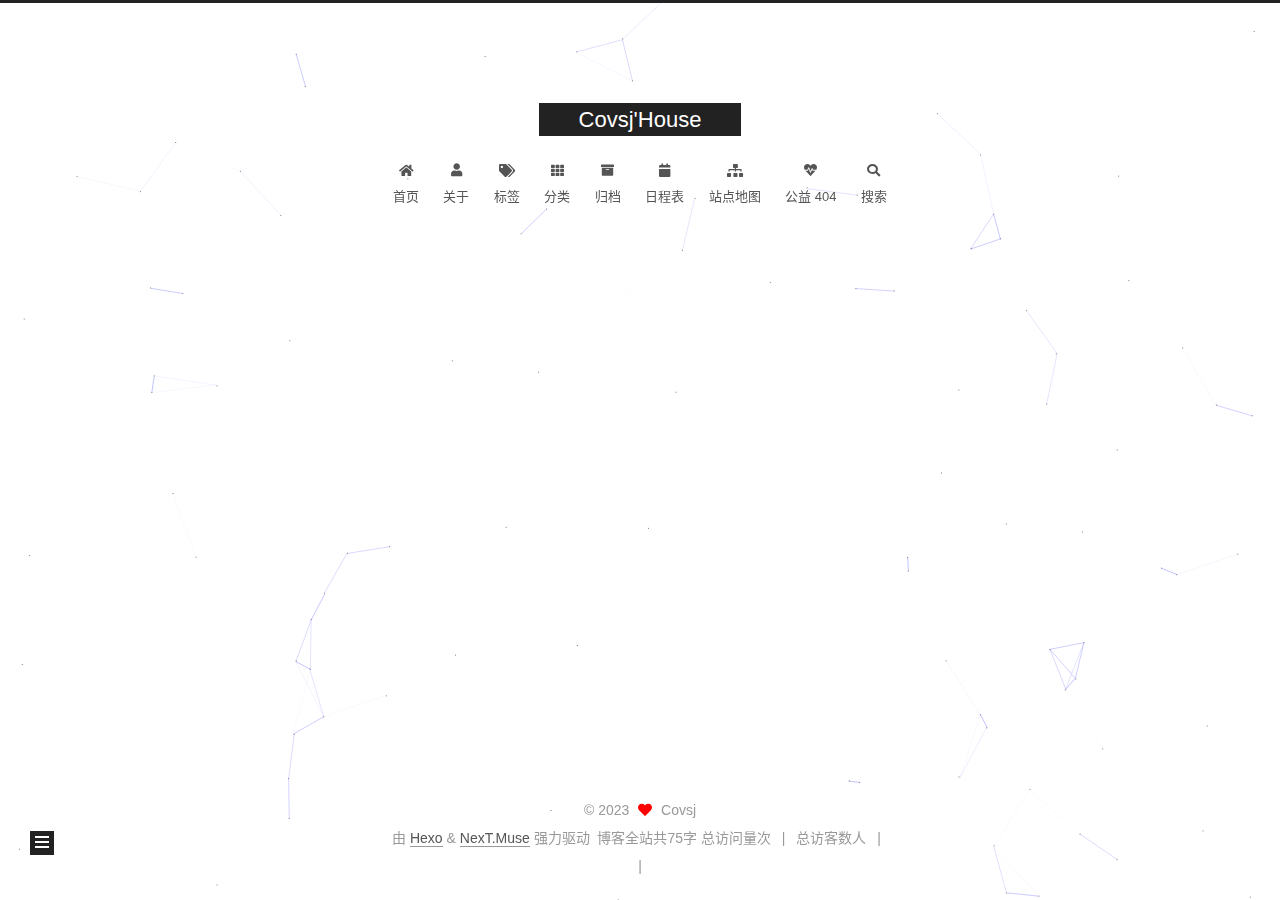
<file: resources/index.html>
<!DOCTYPE html>
<html lang="zh-CN">
<head>
  <meta charset="UTF-8">
<meta name="viewport" content="width=device-width, initial-scale=1, maximum-scale=2">
<meta name="theme-color" content="#222">
<meta name="generator" content="Hexo 6.3.0">
  <link rel="apple-touch-icon" sizes="180x180" href="/images/apple-touch-icon-next.png">
  <link rel="icon" type="image/png" sizes="32x32" href="/images/favicon-32x32-next.png">
  <link rel="icon" type="image/png" sizes="16x16" href="/images/favicon-16x16-next.png">
  <link rel="mask-icon" href="/images/logo.svg" color="#222">

<link rel="stylesheet" href="/css/main.css">


<link rel="stylesheet" href="/lib/font-awesome/css/all.min.css">
  <link rel="stylesheet" href="/lib/pace/pace-theme-minimal.min.css">
  <script src="/lib/pace/pace.min.js"></script>

<script id="hexo-configurations">
    var NexT = window.NexT || {};
    var CONFIG = {"hostname":"example.com","root":"/","scheme":"Muse","version":"7.8.0","exturl":false,"sidebar":{"position":"left","display":"post","padding":18,"offset":12,"onmobile":false},"copycode":{"enable":false,"show_result":false,"style":null},"back2top":{"enable":true,"sidebar":false,"scrollpercent":false},"bookmark":{"enable":false,"color":"#222","save":"auto"},"fancybox":false,"mediumzoom":false,"lazyload":false,"pangu":false,"comments":{"style":"tabs","active":null,"storage":true,"lazyload":false,"nav":null},"algolia":{"hits":{"per_page":10},"labels":{"input_placeholder":"Search for Posts","hits_empty":"We didn't find any results for the search: ${query}","hits_stats":"${hits} results found in ${time} ms"}},"localsearch":{"enable":true,"trigger":"manual","top_n_per_article":1,"unescape":false,"preload":false},"motion":{"enable":true,"async":false,"transition":{"post_block":"fadeIn","post_header":"slideDownIn","post_body":"slideDownIn","coll_header":"slideLeftIn","sidebar":"slideUpIn"}},"path":"search.xml"};
  </script>

  <meta name="description" content="行动比心动更重要">
<meta property="og:type" content="website">
<meta property="og:title" content="资源">
<meta property="og:url" content="http://example.com/resources/index.html">
<meta property="og:site_name" content="Covsj&#39;House">
<meta property="og:description" content="行动比心动更重要">
<meta property="og:locale" content="zh_CN">
<meta property="article:published_time" content="2023-03-03T10:18:22.000Z">
<meta property="article:modified_time" content="2023-03-03T10:20:11.696Z">
<meta property="article:author" content="Covsj">
<meta name="twitter:card" content="summary">

<link rel="canonical" href="http://example.com/resources/">


<script id="page-configurations">
  // https://hexo.io/docs/variables.html
  CONFIG.page = {
    sidebar: "",
    isHome : false,
    isPost : false,
    lang   : 'zh-CN'
  };
</script>

  <title>资源 | Covsj'House
</title>
  






  <noscript>
  <style>
  .use-motion .brand,
  .use-motion .menu-item,
  .sidebar-inner,
  .use-motion .post-block,
  .use-motion .pagination,
  .use-motion .comments,
  .use-motion .post-header,
  .use-motion .post-body,
  .use-motion .collection-header { opacity: initial; }

  .use-motion .site-title,
  .use-motion .site-subtitle {
    opacity: initial;
    top: initial;
  }

  .use-motion .logo-line-before i { left: initial; }
  .use-motion .logo-line-after i { right: initial; }
  </style>
</noscript>

<link rel="alternate" href="/rss2.xml" title="Covsj'House" type="application/rss+xml">
</head>

<body itemscope itemtype="http://schema.org/WebPage">
  <div class="container use-motion">
    <div class="headband"></div>

    <header class="header" itemscope itemtype="http://schema.org/WPHeader">
      <div class="header-inner"><div class="site-brand-container">
  <div class="site-nav-toggle">
    <div class="toggle" aria-label="切换导航栏">
      <span class="toggle-line toggle-line-first"></span>
      <span class="toggle-line toggle-line-middle"></span>
      <span class="toggle-line toggle-line-last"></span>
    </div>
  </div>

  <div class="site-meta">

    <a href="/" class="brand" rel="start">
      <span class="logo-line-before"><i></i></span>
      <h1 class="site-title">Covsj'House</h1>
      <span class="logo-line-after"><i></i></span>
    </a>
  </div>

  <div class="site-nav-right">
    <div class="toggle popup-trigger">
        <i class="fa fa-search fa-fw fa-lg"></i>
    </div>
  </div>
</div>




<nav class="site-nav">
  <ul id="menu" class="main-menu menu">
        <li class="menu-item menu-item-home">

    <a href="/" rel="section"><i class="fa fa-home fa-fw"></i>首页</a>

  </li>
        <li class="menu-item menu-item-about">

    <a href="/about/" rel="section"><i class="fa fa-user fa-fw"></i>关于</a>

  </li>
        <li class="menu-item menu-item-tags">

    <a href="/tags/" rel="section"><i class="fa fa-tags fa-fw"></i>标签</a>

  </li>
        <li class="menu-item menu-item-categories">

    <a href="/categories/" rel="section"><i class="fa fa-th fa-fw"></i>分类</a>

  </li>
        <li class="menu-item menu-item-archives">

    <a href="/archives/" rel="section"><i class="fa fa-archive fa-fw"></i>归档</a>

  </li>
        <li class="menu-item menu-item-schedule">

    <a href="/schedule/" rel="section"><i class="fa fa-calendar fa-fw"></i>日程表</a>

  </li>
        <li class="menu-item menu-item-sitemap">

    <a href="/sitemap.xml" rel="section"><i class="fa fa-sitemap fa-fw"></i>站点地图</a>

  </li>
        <li class="menu-item menu-item-commonweal">

    <a href="/404/" rel="section"><i class="fa fa-heartbeat fa-fw"></i>公益 404</a>

  </li>
      <li class="menu-item menu-item-search">
        <a role="button" class="popup-trigger"><i class="fa fa-search fa-fw"></i>搜索
        </a>
      </li>
  </ul>
</nav>



  <div class="search-pop-overlay">
    <div class="popup search-popup">
        <div class="search-header">
  <span class="search-icon">
    <i class="fa fa-search"></i>
  </span>
  <div class="search-input-container">
    <input autocomplete="off" autocapitalize="off"
           placeholder="搜索..." spellcheck="false"
           type="search" class="search-input">
  </div>
  <span class="popup-btn-close">
    <i class="fa fa-times-circle"></i>
  </span>
</div>
<div id="search-result">
  <div id="no-result">
    <i class="fa fa-spinner fa-pulse fa-5x fa-fw"></i>
  </div>
</div>

    </div>
  </div>

</div>
    </header>

    
  <div class="back-to-top">
    <i class="fa fa-arrow-up"></i>
    <span>0%</span>
  </div>


    <main class="main">
      <div class="main-inner">
        <div class="content-wrap">
          
  
  

          <div class="content page posts-expand">
            

    
    
    
    <div class="post-block" lang="zh-CN">
      <header class="post-header">

<h1 class="post-title" itemprop="name headline">资源
</h1>

<div class="post-meta">
  

</div>

</header>

      
      
      
      <div class="post-body">
          
      </div>
      
      
      
    </div>
    

    
    
    


          </div>
          

<script>
  window.addEventListener('tabs:register', () => {
    let { activeClass } = CONFIG.comments;
    if (CONFIG.comments.storage) {
      activeClass = localStorage.getItem('comments_active') || activeClass;
    }
    if (activeClass) {
      let activeTab = document.querySelector(`a[href="#comment-${activeClass}"]`);
      if (activeTab) {
        activeTab.click();
      }
    }
  });
  if (CONFIG.comments.storage) {
    window.addEventListener('tabs:click', event => {
      if (!event.target.matches('.tabs-comment .tab-content .tab-pane')) return;
      let commentClass = event.target.classList[1];
      localStorage.setItem('comments_active', commentClass);
    });
  }
</script>

        </div>
          
  
  <div class="toggle sidebar-toggle">
    <span class="toggle-line toggle-line-first"></span>
    <span class="toggle-line toggle-line-middle"></span>
    <span class="toggle-line toggle-line-last"></span>
  </div>

  <aside class="sidebar">
    <div class="sidebar-inner">

      <ul class="sidebar-nav motion-element">
        <li class="sidebar-nav-toc">
          文章目录
        </li>
        <li class="sidebar-nav-overview">
          站点概览
        </li>
      </ul>

      <!--noindex-->
      <div class="post-toc-wrap sidebar-panel">
      </div>
      <!--/noindex-->

      <div class="site-overview-wrap sidebar-panel">
        <div class="site-author motion-element" itemprop="author" itemscope itemtype="http://schema.org/Person">
    <img class="site-author-image" itemprop="image" alt="Covsj"
      src="/images/avatar.png">
  <p class="site-author-name" itemprop="name">Covsj</p>
  <div class="site-description" itemprop="description">行动比心动更重要</div>
</div>
<div class="site-state-wrap motion-element">
  <nav class="site-state">
      <div class="site-state-item site-state-posts">
          <a href="/archives/">
        
          <span class="site-state-item-count">1</span>
          <span class="site-state-item-name">日志</span>
        </a>
      </div>
  </nav>
</div>
  <div class="links-of-author motion-element">
      <span class="links-of-author-item">
        <a href="https://github.com/Covsj" title="GitHub → https:&#x2F;&#x2F;github.com&#x2F;Covsj" rel="noopener" target="_blank"><i class="fab fa-github fa-fw"></i>GitHub</a>
      </span>
      <span class="links-of-author-item">
        <a href="https://twitter.com/nanfang66" title="Twitter → https:&#x2F;&#x2F;twitter.com&#x2F;nanfang66" rel="noopener" target="_blank"><i class="fab fa-twitter fa-fw"></i>Twitter</a>
      </span>
  </div>


  <div class="links-of-blogroll motion-element">
    <div class="links-of-blogroll-title"><i class="fa fa-link fa-fw"></i>
      Links
    </div>
    <ul class="links-of-blogroll-list">
        <li class="links-of-blogroll-item">
          <a href="https://baidu.com/" title="https:&#x2F;&#x2F;baidu.com" rel="noopener" target="_blank">百度</a>
        </li>
        <li class="links-of-blogroll-item">
          <a href="https://fishc.com.cn/" title="https:&#x2F;&#x2F;fishc.com.cn" rel="noopener" target="_blank">鱼C论坛</a>
        </li>
    </ul>
  </div>

      </div>

    </div>
  </aside>
  <div id="sidebar-dimmer"></div>


      </div>
    </main>

    <footer class="footer">
      <div class="footer-inner">
        

        

<div class="copyright">
  
  &copy; 
  <span itemprop="copyrightYear">2023</span>
  <span class="with-love">
    <i class="fa fa-heart"></i>
  </span>
  <span class="author" itemprop="copyrightHolder">Covsj</span>
</div>
  <div class="powered-by">由 <a href="https://hexo.io/" class="theme-link" rel="noopener" target="_blank">Hexo</a> & <a href="https://muse.theme-next.org/" class="theme-link" rel="noopener" target="_blank">NexT.Muse</a> 强力驱动
  </div>

<div class="theme-info">
  <div class="powered-by"></div>
  <span class="post-count">博客全站共75字</span>
</div>


    <script async src="//dn-lbstatics.qbox.me/busuanzi/2.3/busuanzi.pure.mini.js"></script>

    <span id="busuanzi_container_site_pv">总访问量<span id="busuanzi_value_site_pv"></span>次</span>
    <span class="post-meta-divider">|</span>
    <span id="busuanzi_container_site_uv">总访客数<span id="busuanzi_value_site_uv"></span>人</span>
    <span class="post-meta-divider">|</span>
<!-- 不蒜子计数初始值纠正 -->
<script>
$(document).ready(function() {

    var int = setInterval(fixCount, 50);  // 50ms周期检测函数
    var countOffset = 20000;  // 初始化首次数据

    function fixCount() {            
       if (document.getElementById("busuanzi_container_site_pv").style.display != "none")
        {
            $("#busuanzi_value_site_pv").html(parseInt($("#busuanzi_value_site_pv").html()) + countOffset); 
            clearInterval(int);
        }                  
        if ($("#busuanzi_container_site_pv").css("display") != "none")
        {
            $("#busuanzi_value_site_uv").html(parseInt($("#busuanzi_value_site_uv").html()) + countOffset); // 加上初始数据 
            clearInterval(int); // 停止检测
        }  
    }
       	
});
</script> 

        
<div class="busuanzi-count">
  <script async src="https://busuanzi.ibruce.info/busuanzi/2.3/busuanzi.pure.mini.js"></script>
    <span class="post-meta-item" id="busuanzi_container_site_uv" style="display: none;">
      <span class="post-meta-item-icon">
        <i class="fa fa-user"></i>
      </span>
      <span class="site-uv" title="总访客量">
        <span id="busuanzi_value_site_uv"></span>
      </span>
    </span>
    <span class="post-meta-divider">|</span>
    <span class="post-meta-item" id="busuanzi_container_site_pv" style="display: none;">
      <span class="post-meta-item-icon">
        <i class="fa fa-eye"></i>
      </span>
      <span class="site-pv" title="总访问量">
        <span id="busuanzi_value_site_pv"></span>
      </span>
    </span>
</div>








      </div>
    </footer>
  </div>

  
  
  <script color='0,0,255' opacity='0.5' zIndex='-1' count='99' src="/lib/canvas-nest/canvas-nest.min.js"></script>
  <script src="/lib/anime.min.js"></script>
  <script src="/lib/velocity/velocity.min.js"></script>
  <script src="/lib/velocity/velocity.ui.min.js"></script>

<script src="/js/utils.js"></script>

<script src="/js/motion.js"></script>


<script src="/js/schemes/muse.js"></script>


<script src="/js/next-boot.js"></script>


  <script defer src="/lib/three/three.min.js"></script>


  




  
<script src="/js/local-search.js"></script>













  

  

  


</body>
</html>
</file>
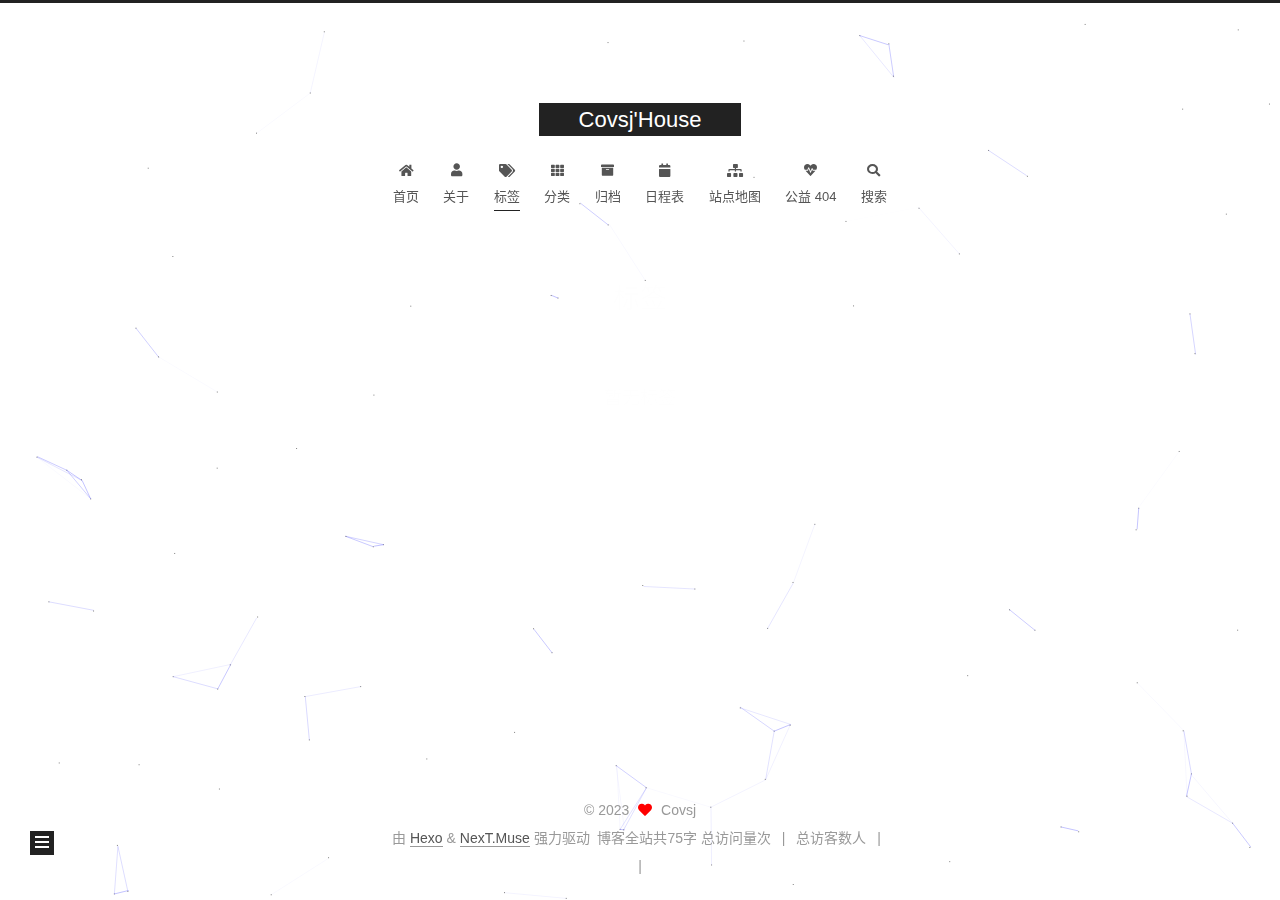
<file: tags/index.html>
<!DOCTYPE html>
<html lang="zh-CN">
<head>
  <meta charset="UTF-8">
<meta name="viewport" content="width=device-width, initial-scale=1, maximum-scale=2">
<meta name="theme-color" content="#222">
<meta name="generator" content="Hexo 6.3.0">
  <link rel="apple-touch-icon" sizes="180x180" href="/images/apple-touch-icon-next.png">
  <link rel="icon" type="image/png" sizes="32x32" href="/images/favicon-32x32-next.png">
  <link rel="icon" type="image/png" sizes="16x16" href="/images/favicon-16x16-next.png">
  <link rel="mask-icon" href="/images/logo.svg" color="#222">

<link rel="stylesheet" href="/css/main.css">


<link rel="stylesheet" href="/lib/font-awesome/css/all.min.css">
  <link rel="stylesheet" href="/lib/pace/pace-theme-minimal.min.css">
  <script src="/lib/pace/pace.min.js"></script>

<script id="hexo-configurations">
    var NexT = window.NexT || {};
    var CONFIG = {"hostname":"example.com","root":"/","scheme":"Muse","version":"7.8.0","exturl":false,"sidebar":{"position":"left","display":"post","padding":18,"offset":12,"onmobile":false},"copycode":{"enable":false,"show_result":false,"style":null},"back2top":{"enable":true,"sidebar":false,"scrollpercent":false},"bookmark":{"enable":false,"color":"#222","save":"auto"},"fancybox":false,"mediumzoom":false,"lazyload":false,"pangu":false,"comments":{"style":"tabs","active":null,"storage":true,"lazyload":false,"nav":null},"algolia":{"hits":{"per_page":10},"labels":{"input_placeholder":"Search for Posts","hits_empty":"We didn't find any results for the search: ${query}","hits_stats":"${hits} results found in ${time} ms"}},"localsearch":{"enable":true,"trigger":"manual","top_n_per_article":1,"unescape":false,"preload":false},"motion":{"enable":true,"async":false,"transition":{"post_block":"fadeIn","post_header":"slideDownIn","post_body":"slideDownIn","coll_header":"slideLeftIn","sidebar":"slideUpIn"}},"path":"search.xml"};
  </script>

  <meta name="description" content="行动比心动更重要">
<meta property="og:type" content="website">
<meta property="og:title" content="标签">
<meta property="og:url" content="http://example.com/tags/index.html">
<meta property="og:site_name" content="Covsj&#39;House">
<meta property="og:description" content="行动比心动更重要">
<meta property="og:locale" content="zh_CN">
<meta property="article:published_time" content="2023-03-03T10:18:16.000Z">
<meta property="article:modified_time" content="2023-03-03T10:19:57.590Z">
<meta property="article:author" content="Covsj">
<meta name="twitter:card" content="summary">

<link rel="canonical" href="http://example.com/tags/">


<script id="page-configurations">
  // https://hexo.io/docs/variables.html
  CONFIG.page = {
    sidebar: "",
    isHome : false,
    isPost : false,
    lang   : 'zh-CN'
  };
</script>

  <title>标签 | Covsj'House
</title>
  






  <noscript>
  <style>
  .use-motion .brand,
  .use-motion .menu-item,
  .sidebar-inner,
  .use-motion .post-block,
  .use-motion .pagination,
  .use-motion .comments,
  .use-motion .post-header,
  .use-motion .post-body,
  .use-motion .collection-header { opacity: initial; }

  .use-motion .site-title,
  .use-motion .site-subtitle {
    opacity: initial;
    top: initial;
  }

  .use-motion .logo-line-before i { left: initial; }
  .use-motion .logo-line-after i { right: initial; }
  </style>
</noscript>

<link rel="alternate" href="/rss2.xml" title="Covsj'House" type="application/rss+xml">
</head>

<body itemscope itemtype="http://schema.org/WebPage">
  <div class="container use-motion">
    <div class="headband"></div>

    <header class="header" itemscope itemtype="http://schema.org/WPHeader">
      <div class="header-inner"><div class="site-brand-container">
  <div class="site-nav-toggle">
    <div class="toggle" aria-label="切换导航栏">
      <span class="toggle-line toggle-line-first"></span>
      <span class="toggle-line toggle-line-middle"></span>
      <span class="toggle-line toggle-line-last"></span>
    </div>
  </div>

  <div class="site-meta">

    <a href="/" class="brand" rel="start">
      <span class="logo-line-before"><i></i></span>
      <h1 class="site-title">Covsj'House</h1>
      <span class="logo-line-after"><i></i></span>
    </a>
  </div>

  <div class="site-nav-right">
    <div class="toggle popup-trigger">
        <i class="fa fa-search fa-fw fa-lg"></i>
    </div>
  </div>
</div>




<nav class="site-nav">
  <ul id="menu" class="main-menu menu">
        <li class="menu-item menu-item-home">

    <a href="/" rel="section"><i class="fa fa-home fa-fw"></i>首页</a>

  </li>
        <li class="menu-item menu-item-about">

    <a href="/about/" rel="section"><i class="fa fa-user fa-fw"></i>关于</a>

  </li>
        <li class="menu-item menu-item-tags">

    <a href="/tags/" rel="section"><i class="fa fa-tags fa-fw"></i>标签</a>

  </li>
        <li class="menu-item menu-item-categories">

    <a href="/categories/" rel="section"><i class="fa fa-th fa-fw"></i>分类</a>

  </li>
        <li class="menu-item menu-item-archives">

    <a href="/archives/" rel="section"><i class="fa fa-archive fa-fw"></i>归档</a>

  </li>
        <li class="menu-item menu-item-schedule">

    <a href="/schedule/" rel="section"><i class="fa fa-calendar fa-fw"></i>日程表</a>

  </li>
        <li class="menu-item menu-item-sitemap">

    <a href="/sitemap.xml" rel="section"><i class="fa fa-sitemap fa-fw"></i>站点地图</a>

  </li>
        <li class="menu-item menu-item-commonweal">

    <a href="/404/" rel="section"><i class="fa fa-heartbeat fa-fw"></i>公益 404</a>

  </li>
      <li class="menu-item menu-item-search">
        <a role="button" class="popup-trigger"><i class="fa fa-search fa-fw"></i>搜索
        </a>
      </li>
  </ul>
</nav>



  <div class="search-pop-overlay">
    <div class="popup search-popup">
        <div class="search-header">
  <span class="search-icon">
    <i class="fa fa-search"></i>
  </span>
  <div class="search-input-container">
    <input autocomplete="off" autocapitalize="off"
           placeholder="搜索..." spellcheck="false"
           type="search" class="search-input">
  </div>
  <span class="popup-btn-close">
    <i class="fa fa-times-circle"></i>
  </span>
</div>
<div id="search-result">
  <div id="no-result">
    <i class="fa fa-spinner fa-pulse fa-5x fa-fw"></i>
  </div>
</div>

    </div>
  </div>

</div>
    </header>

    
  <div class="back-to-top">
    <i class="fa fa-arrow-up"></i>
    <span>0%</span>
  </div>


    <main class="main">
      <div class="main-inner">
        <div class="content-wrap">
          
  
  

          <div class="content page posts-expand">
            

    
    
    
    <div class="post-block" lang="zh-CN">
      <header class="post-header">

<h1 class="post-title" itemprop="name headline">标签
</h1>

<div class="post-meta">
  

</div>

</header>

      
      
      
      <div class="post-body">
          <div class="tag-cloud">
            <div class="tag-cloud-title">
              暂无标签
            </div>
            <div class="tag-cloud-tags">
              
            </div>
          </div>
        
      </div>
      
      
      
    </div>
    

    
    
    


          </div>
          

<script>
  window.addEventListener('tabs:register', () => {
    let { activeClass } = CONFIG.comments;
    if (CONFIG.comments.storage) {
      activeClass = localStorage.getItem('comments_active') || activeClass;
    }
    if (activeClass) {
      let activeTab = document.querySelector(`a[href="#comment-${activeClass}"]`);
      if (activeTab) {
        activeTab.click();
      }
    }
  });
  if (CONFIG.comments.storage) {
    window.addEventListener('tabs:click', event => {
      if (!event.target.matches('.tabs-comment .tab-content .tab-pane')) return;
      let commentClass = event.target.classList[1];
      localStorage.setItem('comments_active', commentClass);
    });
  }
</script>

        </div>
          
  
  <div class="toggle sidebar-toggle">
    <span class="toggle-line toggle-line-first"></span>
    <span class="toggle-line toggle-line-middle"></span>
    <span class="toggle-line toggle-line-last"></span>
  </div>

  <aside class="sidebar">
    <div class="sidebar-inner">

      <ul class="sidebar-nav motion-element">
        <li class="sidebar-nav-toc">
          文章目录
        </li>
        <li class="sidebar-nav-overview">
          站点概览
        </li>
      </ul>

      <!--noindex-->
      <div class="post-toc-wrap sidebar-panel">
      </div>
      <!--/noindex-->

      <div class="site-overview-wrap sidebar-panel">
        <div class="site-author motion-element" itemprop="author" itemscope itemtype="http://schema.org/Person">
    <img class="site-author-image" itemprop="image" alt="Covsj"
      src="/images/avatar.png">
  <p class="site-author-name" itemprop="name">Covsj</p>
  <div class="site-description" itemprop="description">行动比心动更重要</div>
</div>
<div class="site-state-wrap motion-element">
  <nav class="site-state">
      <div class="site-state-item site-state-posts">
          <a href="/archives/">
        
          <span class="site-state-item-count">1</span>
          <span class="site-state-item-name">日志</span>
        </a>
      </div>
  </nav>
</div>
  <div class="links-of-author motion-element">
      <span class="links-of-author-item">
        <a href="https://github.com/Covsj" title="GitHub → https:&#x2F;&#x2F;github.com&#x2F;Covsj" rel="noopener" target="_blank"><i class="fab fa-github fa-fw"></i>GitHub</a>
      </span>
      <span class="links-of-author-item">
        <a href="https://twitter.com/nanfang66" title="Twitter → https:&#x2F;&#x2F;twitter.com&#x2F;nanfang66" rel="noopener" target="_blank"><i class="fab fa-twitter fa-fw"></i>Twitter</a>
      </span>
  </div>


  <div class="links-of-blogroll motion-element">
    <div class="links-of-blogroll-title"><i class="fa fa-link fa-fw"></i>
      Links
    </div>
    <ul class="links-of-blogroll-list">
        <li class="links-of-blogroll-item">
          <a href="https://baidu.com/" title="https:&#x2F;&#x2F;baidu.com" rel="noopener" target="_blank">百度</a>
        </li>
        <li class="links-of-blogroll-item">
          <a href="https://fishc.com.cn/" title="https:&#x2F;&#x2F;fishc.com.cn" rel="noopener" target="_blank">鱼C论坛</a>
        </li>
    </ul>
  </div>

      </div>

    </div>
  </aside>
  <div id="sidebar-dimmer"></div>


      </div>
    </main>

    <footer class="footer">
      <div class="footer-inner">
        

        

<div class="copyright">
  
  &copy; 
  <span itemprop="copyrightYear">2023</span>
  <span class="with-love">
    <i class="fa fa-heart"></i>
  </span>
  <span class="author" itemprop="copyrightHolder">Covsj</span>
</div>
  <div class="powered-by">由 <a href="https://hexo.io/" class="theme-link" rel="noopener" target="_blank">Hexo</a> & <a href="https://muse.theme-next.org/" class="theme-link" rel="noopener" target="_blank">NexT.Muse</a> 强力驱动
  </div>

<div class="theme-info">
  <div class="powered-by"></div>
  <span class="post-count">博客全站共75字</span>
</div>


    <script async src="//dn-lbstatics.qbox.me/busuanzi/2.3/busuanzi.pure.mini.js"></script>

    <span id="busuanzi_container_site_pv">总访问量<span id="busuanzi_value_site_pv"></span>次</span>
    <span class="post-meta-divider">|</span>
    <span id="busuanzi_container_site_uv">总访客数<span id="busuanzi_value_site_uv"></span>人</span>
    <span class="post-meta-divider">|</span>
<!-- 不蒜子计数初始值纠正 -->
<script>
$(document).ready(function() {

    var int = setInterval(fixCount, 50);  // 50ms周期检测函数
    var countOffset = 20000;  // 初始化首次数据

    function fixCount() {            
       if (document.getElementById("busuanzi_container_site_pv").style.display != "none")
        {
            $("#busuanzi_value_site_pv").html(parseInt($("#busuanzi_value_site_pv").html()) + countOffset); 
            clearInterval(int);
        }                  
        if ($("#busuanzi_container_site_pv").css("display") != "none")
        {
            $("#busuanzi_value_site_uv").html(parseInt($("#busuanzi_value_site_uv").html()) + countOffset); // 加上初始数据 
            clearInterval(int); // 停止检测
        }  
    }
       	
});
</script> 

        
<div class="busuanzi-count">
  <script async src="https://busuanzi.ibruce.info/busuanzi/2.3/busuanzi.pure.mini.js"></script>
    <span class="post-meta-item" id="busuanzi_container_site_uv" style="display: none;">
      <span class="post-meta-item-icon">
        <i class="fa fa-user"></i>
      </span>
      <span class="site-uv" title="总访客量">
        <span id="busuanzi_value_site_uv"></span>
      </span>
    </span>
    <span class="post-meta-divider">|</span>
    <span class="post-meta-item" id="busuanzi_container_site_pv" style="display: none;">
      <span class="post-meta-item-icon">
        <i class="fa fa-eye"></i>
      </span>
      <span class="site-pv" title="总访问量">
        <span id="busuanzi_value_site_pv"></span>
      </span>
    </span>
</div>








      </div>
    </footer>
  </div>

  
  
  <script color='0,0,255' opacity='0.5' zIndex='-1' count='99' src="/lib/canvas-nest/canvas-nest.min.js"></script>
  <script src="/lib/anime.min.js"></script>
  <script src="/lib/velocity/velocity.min.js"></script>
  <script src="/lib/velocity/velocity.ui.min.js"></script>

<script src="/js/utils.js"></script>

<script src="/js/motion.js"></script>


<script src="/js/schemes/muse.js"></script>


<script src="/js/next-boot.js"></script>


  <script defer src="/lib/three/three.min.js"></script>


  




  
<script src="/js/local-search.js"></script>













  

  

  


</body>
</html>
</file>
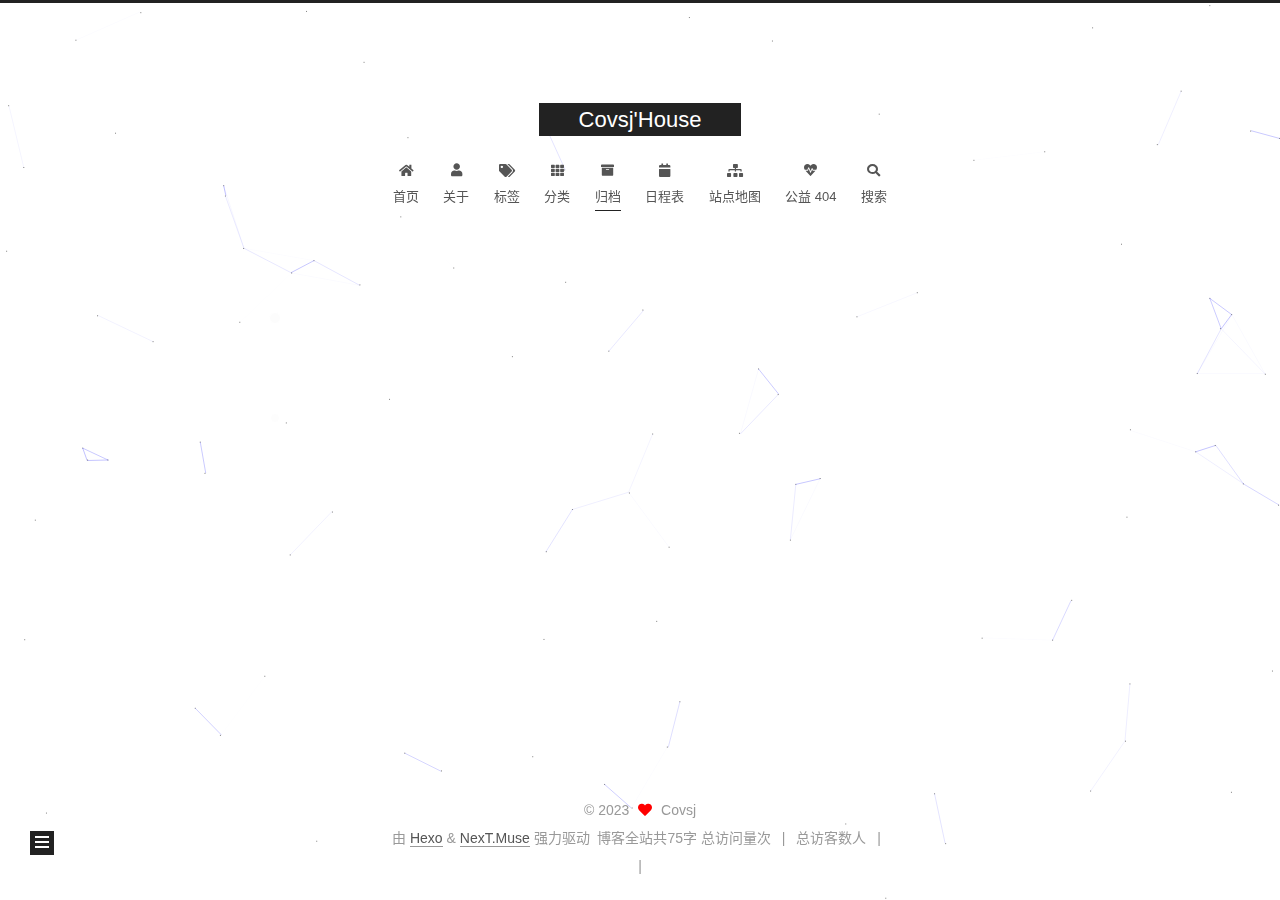
<file: archives/2023/index.html>
<!DOCTYPE html>
<html lang="zh-CN">
<head>
  <meta charset="UTF-8">
<meta name="viewport" content="width=device-width, initial-scale=1, maximum-scale=2">
<meta name="theme-color" content="#222">
<meta name="generator" content="Hexo 6.3.0">
  <link rel="apple-touch-icon" sizes="180x180" href="/images/apple-touch-icon-next.png">
  <link rel="icon" type="image/png" sizes="32x32" href="/images/favicon-32x32-next.png">
  <link rel="icon" type="image/png" sizes="16x16" href="/images/favicon-16x16-next.png">
  <link rel="mask-icon" href="/images/logo.svg" color="#222">

<link rel="stylesheet" href="/css/main.css">


<link rel="stylesheet" href="/lib/font-awesome/css/all.min.css">
  <link rel="stylesheet" href="/lib/pace/pace-theme-minimal.min.css">
  <script src="/lib/pace/pace.min.js"></script>

<script id="hexo-configurations">
    var NexT = window.NexT || {};
    var CONFIG = {"hostname":"example.com","root":"/","scheme":"Muse","version":"7.8.0","exturl":false,"sidebar":{"position":"left","display":"post","padding":18,"offset":12,"onmobile":false},"copycode":{"enable":false,"show_result":false,"style":null},"back2top":{"enable":true,"sidebar":false,"scrollpercent":false},"bookmark":{"enable":false,"color":"#222","save":"auto"},"fancybox":false,"mediumzoom":false,"lazyload":false,"pangu":false,"comments":{"style":"tabs","active":null,"storage":true,"lazyload":false,"nav":null},"algolia":{"hits":{"per_page":10},"labels":{"input_placeholder":"Search for Posts","hits_empty":"We didn't find any results for the search: ${query}","hits_stats":"${hits} results found in ${time} ms"}},"localsearch":{"enable":true,"trigger":"manual","top_n_per_article":1,"unescape":false,"preload":false},"motion":{"enable":true,"async":false,"transition":{"post_block":"fadeIn","post_header":"slideDownIn","post_body":"slideDownIn","coll_header":"slideLeftIn","sidebar":"slideUpIn"}},"path":"search.xml"};
  </script>

  <meta name="description" content="行动比心动更重要">
<meta property="og:type" content="website">
<meta property="og:title" content="Covsj&#39;House">
<meta property="og:url" content="http://example.com/archives/2023/index.html">
<meta property="og:site_name" content="Covsj&#39;House">
<meta property="og:description" content="行动比心动更重要">
<meta property="og:locale" content="zh_CN">
<meta property="article:author" content="Covsj">
<meta name="twitter:card" content="summary">

<link rel="canonical" href="http://example.com/archives/2023/">


<script id="page-configurations">
  // https://hexo.io/docs/variables.html
  CONFIG.page = {
    sidebar: "",
    isHome : false,
    isPost : false,
    lang   : 'zh-CN'
  };
</script>

  <title>归档 | Covsj'House</title>
  






  <noscript>
  <style>
  .use-motion .brand,
  .use-motion .menu-item,
  .sidebar-inner,
  .use-motion .post-block,
  .use-motion .pagination,
  .use-motion .comments,
  .use-motion .post-header,
  .use-motion .post-body,
  .use-motion .collection-header { opacity: initial; }

  .use-motion .site-title,
  .use-motion .site-subtitle {
    opacity: initial;
    top: initial;
  }

  .use-motion .logo-line-before i { left: initial; }
  .use-motion .logo-line-after i { right: initial; }
  </style>
</noscript>

<link rel="alternate" href="/rss2.xml" title="Covsj'House" type="application/rss+xml">
</head>

<body itemscope itemtype="http://schema.org/WebPage">
  <div class="container use-motion">
    <div class="headband"></div>

    <header class="header" itemscope itemtype="http://schema.org/WPHeader">
      <div class="header-inner"><div class="site-brand-container">
  <div class="site-nav-toggle">
    <div class="toggle" aria-label="切换导航栏">
      <span class="toggle-line toggle-line-first"></span>
      <span class="toggle-line toggle-line-middle"></span>
      <span class="toggle-line toggle-line-last"></span>
    </div>
  </div>

  <div class="site-meta">

    <a href="/" class="brand" rel="start">
      <span class="logo-line-before"><i></i></span>
      <h1 class="site-title">Covsj'House</h1>
      <span class="logo-line-after"><i></i></span>
    </a>
  </div>

  <div class="site-nav-right">
    <div class="toggle popup-trigger">
        <i class="fa fa-search fa-fw fa-lg"></i>
    </div>
  </div>
</div>




<nav class="site-nav">
  <ul id="menu" class="main-menu menu">
        <li class="menu-item menu-item-home">

    <a href="/" rel="section"><i class="fa fa-home fa-fw"></i>首页</a>

  </li>
        <li class="menu-item menu-item-about">

    <a href="/about/" rel="section"><i class="fa fa-user fa-fw"></i>关于</a>

  </li>
        <li class="menu-item menu-item-tags">

    <a href="/tags/" rel="section"><i class="fa fa-tags fa-fw"></i>标签</a>

  </li>
        <li class="menu-item menu-item-categories">

    <a href="/categories/" rel="section"><i class="fa fa-th fa-fw"></i>分类</a>

  </li>
        <li class="menu-item menu-item-archives">

    <a href="/archives/" rel="section"><i class="fa fa-archive fa-fw"></i>归档</a>

  </li>
        <li class="menu-item menu-item-schedule">

    <a href="/schedule/" rel="section"><i class="fa fa-calendar fa-fw"></i>日程表</a>

  </li>
        <li class="menu-item menu-item-sitemap">

    <a href="/sitemap.xml" rel="section"><i class="fa fa-sitemap fa-fw"></i>站点地图</a>

  </li>
        <li class="menu-item menu-item-commonweal">

    <a href="/404/" rel="section"><i class="fa fa-heartbeat fa-fw"></i>公益 404</a>

  </li>
      <li class="menu-item menu-item-search">
        <a role="button" class="popup-trigger"><i class="fa fa-search fa-fw"></i>搜索
        </a>
      </li>
  </ul>
</nav>



  <div class="search-pop-overlay">
    <div class="popup search-popup">
        <div class="search-header">
  <span class="search-icon">
    <i class="fa fa-search"></i>
  </span>
  <div class="search-input-container">
    <input autocomplete="off" autocapitalize="off"
           placeholder="搜索..." spellcheck="false"
           type="search" class="search-input">
  </div>
  <span class="popup-btn-close">
    <i class="fa fa-times-circle"></i>
  </span>
</div>
<div id="search-result">
  <div id="no-result">
    <i class="fa fa-spinner fa-pulse fa-5x fa-fw"></i>
  </div>
</div>

    </div>
  </div>

</div>
    </header>

    
  <div class="back-to-top">
    <i class="fa fa-arrow-up"></i>
    <span>0%</span>
  </div>


    <main class="main">
      <div class="main-inner">
        <div class="content-wrap">
          

          <div class="content archive">
            

  
  
  
  <div class="post-block">
    <div class="posts-collapse">
      <div class="collection-title">
        <span class="collection-header">嗯..! 目前共计 1 篇日志。 继续努力。</span>
      </div>

      
    <div class="collection-year">
      <span class="collection-header">2023</span>
    </div>

  <article itemscope itemtype="http://schema.org/Article">
    <header class="post-header">

      <div class="post-meta">
        <time itemprop="dateCreated"
              datetime="2023-03-03T18:04:19+08:00"
              content="2023-03-03">
          03-03
        </time>
      </div>

      <div class="post-title">
          <a class="post-title-link" href="/2023/03/03/hello-world/" itemprop="url">
            <span itemprop="name">Hello World</span>
          </a>
      </div>

    </header>
  </article>


    </div>
  </div>
  
  
  

  



          </div>
          

<script>
  window.addEventListener('tabs:register', () => {
    let { activeClass } = CONFIG.comments;
    if (CONFIG.comments.storage) {
      activeClass = localStorage.getItem('comments_active') || activeClass;
    }
    if (activeClass) {
      let activeTab = document.querySelector(`a[href="#comment-${activeClass}"]`);
      if (activeTab) {
        activeTab.click();
      }
    }
  });
  if (CONFIG.comments.storage) {
    window.addEventListener('tabs:click', event => {
      if (!event.target.matches('.tabs-comment .tab-content .tab-pane')) return;
      let commentClass = event.target.classList[1];
      localStorage.setItem('comments_active', commentClass);
    });
  }
</script>

        </div>
          
  
  <div class="toggle sidebar-toggle">
    <span class="toggle-line toggle-line-first"></span>
    <span class="toggle-line toggle-line-middle"></span>
    <span class="toggle-line toggle-line-last"></span>
  </div>

  <aside class="sidebar">
    <div class="sidebar-inner">

      <ul class="sidebar-nav motion-element">
        <li class="sidebar-nav-toc">
          文章目录
        </li>
        <li class="sidebar-nav-overview">
          站点概览
        </li>
      </ul>

      <!--noindex-->
      <div class="post-toc-wrap sidebar-panel">
      </div>
      <!--/noindex-->

      <div class="site-overview-wrap sidebar-panel">
        <div class="site-author motion-element" itemprop="author" itemscope itemtype="http://schema.org/Person">
    <img class="site-author-image" itemprop="image" alt="Covsj"
      src="/images/avatar.png">
  <p class="site-author-name" itemprop="name">Covsj</p>
  <div class="site-description" itemprop="description">行动比心动更重要</div>
</div>
<div class="site-state-wrap motion-element">
  <nav class="site-state">
      <div class="site-state-item site-state-posts">
          <a href="/archives/">
        
          <span class="site-state-item-count">1</span>
          <span class="site-state-item-name">日志</span>
        </a>
      </div>
  </nav>
</div>
  <div class="links-of-author motion-element">
      <span class="links-of-author-item">
        <a href="https://github.com/Covsj" title="GitHub → https:&#x2F;&#x2F;github.com&#x2F;Covsj" rel="noopener" target="_blank"><i class="fab fa-github fa-fw"></i>GitHub</a>
      </span>
      <span class="links-of-author-item">
        <a href="https://twitter.com/nanfang66" title="Twitter → https:&#x2F;&#x2F;twitter.com&#x2F;nanfang66" rel="noopener" target="_blank"><i class="fab fa-twitter fa-fw"></i>Twitter</a>
      </span>
  </div>


  <div class="links-of-blogroll motion-element">
    <div class="links-of-blogroll-title"><i class="fa fa-link fa-fw"></i>
      Links
    </div>
    <ul class="links-of-blogroll-list">
        <li class="links-of-blogroll-item">
          <a href="https://baidu.com/" title="https:&#x2F;&#x2F;baidu.com" rel="noopener" target="_blank">百度</a>
        </li>
        <li class="links-of-blogroll-item">
          <a href="https://fishc.com.cn/" title="https:&#x2F;&#x2F;fishc.com.cn" rel="noopener" target="_blank">鱼C论坛</a>
        </li>
    </ul>
  </div>

      </div>

    </div>
  </aside>
  <div id="sidebar-dimmer"></div>


      </div>
    </main>

    <footer class="footer">
      <div class="footer-inner">
        

        

<div class="copyright">
  
  &copy; 
  <span itemprop="copyrightYear">2023</span>
  <span class="with-love">
    <i class="fa fa-heart"></i>
  </span>
  <span class="author" itemprop="copyrightHolder">Covsj</span>
</div>
  <div class="powered-by">由 <a href="https://hexo.io/" class="theme-link" rel="noopener" target="_blank">Hexo</a> & <a href="https://muse.theme-next.org/" class="theme-link" rel="noopener" target="_blank">NexT.Muse</a> 强力驱动
  </div>

<div class="theme-info">
  <div class="powered-by"></div>
  <span class="post-count">博客全站共75字</span>
</div>


    <script async src="//dn-lbstatics.qbox.me/busuanzi/2.3/busuanzi.pure.mini.js"></script>

    <span id="busuanzi_container_site_pv">总访问量<span id="busuanzi_value_site_pv"></span>次</span>
    <span class="post-meta-divider">|</span>
    <span id="busuanzi_container_site_uv">总访客数<span id="busuanzi_value_site_uv"></span>人</span>
    <span class="post-meta-divider">|</span>
<!-- 不蒜子计数初始值纠正 -->
<script>
$(document).ready(function() {

    var int = setInterval(fixCount, 50);  // 50ms周期检测函数
    var countOffset = 20000;  // 初始化首次数据

    function fixCount() {            
       if (document.getElementById("busuanzi_container_site_pv").style.display != "none")
        {
            $("#busuanzi_value_site_pv").html(parseInt($("#busuanzi_value_site_pv").html()) + countOffset); 
            clearInterval(int);
        }                  
        if ($("#busuanzi_container_site_pv").css("display") != "none")
        {
            $("#busuanzi_value_site_uv").html(parseInt($("#busuanzi_value_site_uv").html()) + countOffset); // 加上初始数据 
            clearInterval(int); // 停止检测
        }  
    }
       	
});
</script> 

        
<div class="busuanzi-count">
  <script async src="https://busuanzi.ibruce.info/busuanzi/2.3/busuanzi.pure.mini.js"></script>
    <span class="post-meta-item" id="busuanzi_container_site_uv" style="display: none;">
      <span class="post-meta-item-icon">
        <i class="fa fa-user"></i>
      </span>
      <span class="site-uv" title="总访客量">
        <span id="busuanzi_value_site_uv"></span>
      </span>
    </span>
    <span class="post-meta-divider">|</span>
    <span class="post-meta-item" id="busuanzi_container_site_pv" style="display: none;">
      <span class="post-meta-item-icon">
        <i class="fa fa-eye"></i>
      </span>
      <span class="site-pv" title="总访问量">
        <span id="busuanzi_value_site_pv"></span>
      </span>
    </span>
</div>








      </div>
    </footer>
  </div>

  
  
  <script color='0,0,255' opacity='0.5' zIndex='-1' count='99' src="/lib/canvas-nest/canvas-nest.min.js"></script>
  <script src="/lib/anime.min.js"></script>
  <script src="/lib/velocity/velocity.min.js"></script>
  <script src="/lib/velocity/velocity.ui.min.js"></script>

<script src="/js/utils.js"></script>

<script src="/js/motion.js"></script>


<script src="/js/schemes/muse.js"></script>


<script src="/js/next-boot.js"></script>


  <script defer src="/lib/three/three.min.js"></script>


  




  
<script src="/js/local-search.js"></script>













  

  

  


</body>
</html>
</file>
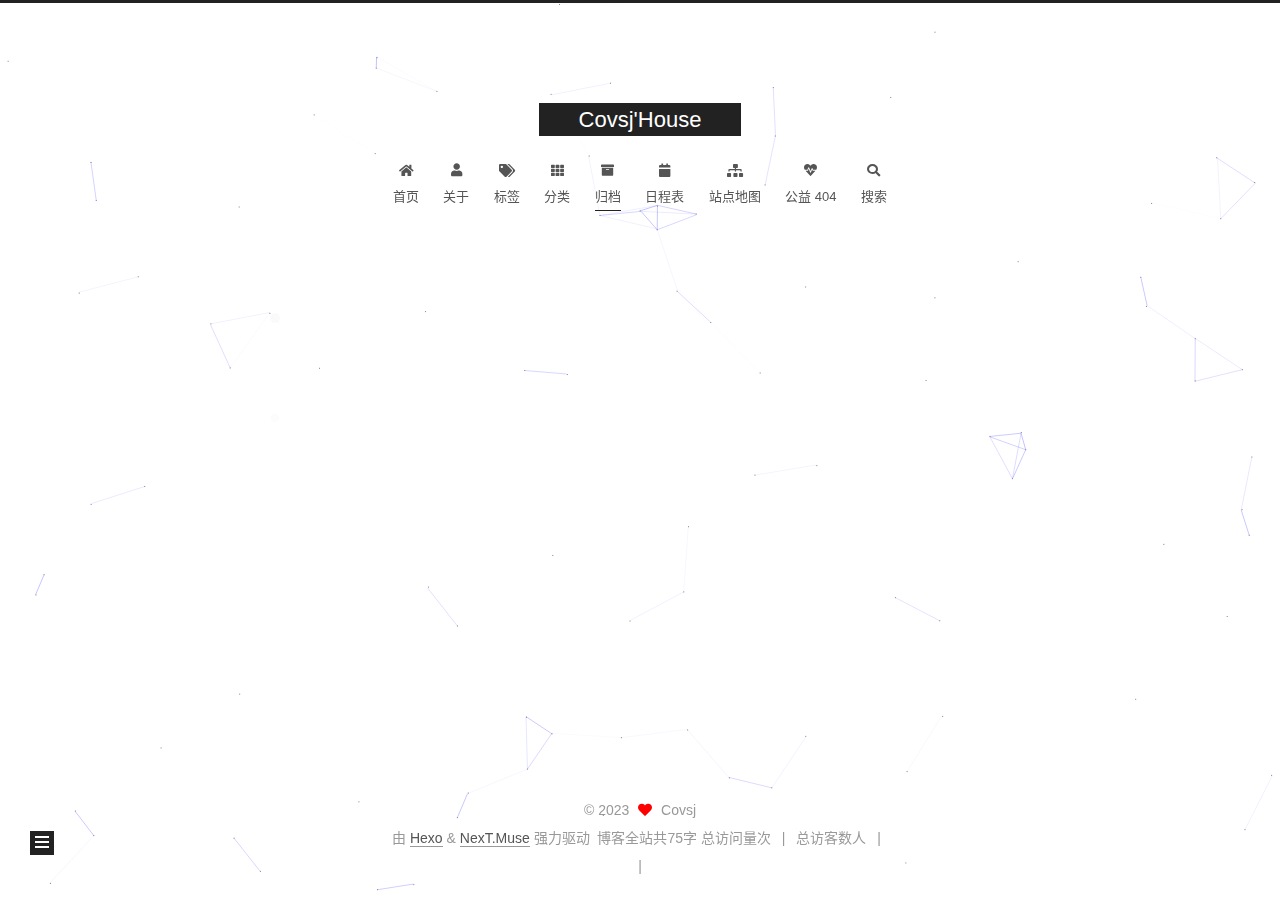
<file: archives/2023/03/index.html>
<!DOCTYPE html>
<html lang="zh-CN">
<head>
  <meta charset="UTF-8">
<meta name="viewport" content="width=device-width, initial-scale=1, maximum-scale=2">
<meta name="theme-color" content="#222">
<meta name="generator" content="Hexo 6.3.0">
  <link rel="apple-touch-icon" sizes="180x180" href="/images/apple-touch-icon-next.png">
  <link rel="icon" type="image/png" sizes="32x32" href="/images/favicon-32x32-next.png">
  <link rel="icon" type="image/png" sizes="16x16" href="/images/favicon-16x16-next.png">
  <link rel="mask-icon" href="/images/logo.svg" color="#222">

<link rel="stylesheet" href="/css/main.css">


<link rel="stylesheet" href="/lib/font-awesome/css/all.min.css">
  <link rel="stylesheet" href="/lib/pace/pace-theme-minimal.min.css">
  <script src="/lib/pace/pace.min.js"></script>

<script id="hexo-configurations">
    var NexT = window.NexT || {};
    var CONFIG = {"hostname":"example.com","root":"/","scheme":"Muse","version":"7.8.0","exturl":false,"sidebar":{"position":"left","display":"post","padding":18,"offset":12,"onmobile":false},"copycode":{"enable":false,"show_result":false,"style":null},"back2top":{"enable":true,"sidebar":false,"scrollpercent":false},"bookmark":{"enable":false,"color":"#222","save":"auto"},"fancybox":false,"mediumzoom":false,"lazyload":false,"pangu":false,"comments":{"style":"tabs","active":null,"storage":true,"lazyload":false,"nav":null},"algolia":{"hits":{"per_page":10},"labels":{"input_placeholder":"Search for Posts","hits_empty":"We didn't find any results for the search: ${query}","hits_stats":"${hits} results found in ${time} ms"}},"localsearch":{"enable":true,"trigger":"manual","top_n_per_article":1,"unescape":false,"preload":false},"motion":{"enable":true,"async":false,"transition":{"post_block":"fadeIn","post_header":"slideDownIn","post_body":"slideDownIn","coll_header":"slideLeftIn","sidebar":"slideUpIn"}},"path":"search.xml"};
  </script>

  <meta name="description" content="行动比心动更重要">
<meta property="og:type" content="website">
<meta property="og:title" content="Covsj&#39;House">
<meta property="og:url" content="http://example.com/archives/2023/03/index.html">
<meta property="og:site_name" content="Covsj&#39;House">
<meta property="og:description" content="行动比心动更重要">
<meta property="og:locale" content="zh_CN">
<meta property="article:author" content="Covsj">
<meta name="twitter:card" content="summary">

<link rel="canonical" href="http://example.com/archives/2023/03/">


<script id="page-configurations">
  // https://hexo.io/docs/variables.html
  CONFIG.page = {
    sidebar: "",
    isHome : false,
    isPost : false,
    lang   : 'zh-CN'
  };
</script>

  <title>归档 | Covsj'House</title>
  






  <noscript>
  <style>
  .use-motion .brand,
  .use-motion .menu-item,
  .sidebar-inner,
  .use-motion .post-block,
  .use-motion .pagination,
  .use-motion .comments,
  .use-motion .post-header,
  .use-motion .post-body,
  .use-motion .collection-header { opacity: initial; }

  .use-motion .site-title,
  .use-motion .site-subtitle {
    opacity: initial;
    top: initial;
  }

  .use-motion .logo-line-before i { left: initial; }
  .use-motion .logo-line-after i { right: initial; }
  </style>
</noscript>

<link rel="alternate" href="/rss2.xml" title="Covsj'House" type="application/rss+xml">
</head>

<body itemscope itemtype="http://schema.org/WebPage">
  <div class="container use-motion">
    <div class="headband"></div>

    <header class="header" itemscope itemtype="http://schema.org/WPHeader">
      <div class="header-inner"><div class="site-brand-container">
  <div class="site-nav-toggle">
    <div class="toggle" aria-label="切换导航栏">
      <span class="toggle-line toggle-line-first"></span>
      <span class="toggle-line toggle-line-middle"></span>
      <span class="toggle-line toggle-line-last"></span>
    </div>
  </div>

  <div class="site-meta">

    <a href="/" class="brand" rel="start">
      <span class="logo-line-before"><i></i></span>
      <h1 class="site-title">Covsj'House</h1>
      <span class="logo-line-after"><i></i></span>
    </a>
  </div>

  <div class="site-nav-right">
    <div class="toggle popup-trigger">
        <i class="fa fa-search fa-fw fa-lg"></i>
    </div>
  </div>
</div>




<nav class="site-nav">
  <ul id="menu" class="main-menu menu">
        <li class="menu-item menu-item-home">

    <a href="/" rel="section"><i class="fa fa-home fa-fw"></i>首页</a>

  </li>
        <li class="menu-item menu-item-about">

    <a href="/about/" rel="section"><i class="fa fa-user fa-fw"></i>关于</a>

  </li>
        <li class="menu-item menu-item-tags">

    <a href="/tags/" rel="section"><i class="fa fa-tags fa-fw"></i>标签</a>

  </li>
        <li class="menu-item menu-item-categories">

    <a href="/categories/" rel="section"><i class="fa fa-th fa-fw"></i>分类</a>

  </li>
        <li class="menu-item menu-item-archives">

    <a href="/archives/" rel="section"><i class="fa fa-archive fa-fw"></i>归档</a>

  </li>
        <li class="menu-item menu-item-schedule">

    <a href="/schedule/" rel="section"><i class="fa fa-calendar fa-fw"></i>日程表</a>

  </li>
        <li class="menu-item menu-item-sitemap">

    <a href="/sitemap.xml" rel="section"><i class="fa fa-sitemap fa-fw"></i>站点地图</a>

  </li>
        <li class="menu-item menu-item-commonweal">

    <a href="/404/" rel="section"><i class="fa fa-heartbeat fa-fw"></i>公益 404</a>

  </li>
      <li class="menu-item menu-item-search">
        <a role="button" class="popup-trigger"><i class="fa fa-search fa-fw"></i>搜索
        </a>
      </li>
  </ul>
</nav>



  <div class="search-pop-overlay">
    <div class="popup search-popup">
        <div class="search-header">
  <span class="search-icon">
    <i class="fa fa-search"></i>
  </span>
  <div class="search-input-container">
    <input autocomplete="off" autocapitalize="off"
           placeholder="搜索..." spellcheck="false"
           type="search" class="search-input">
  </div>
  <span class="popup-btn-close">
    <i class="fa fa-times-circle"></i>
  </span>
</div>
<div id="search-result">
  <div id="no-result">
    <i class="fa fa-spinner fa-pulse fa-5x fa-fw"></i>
  </div>
</div>

    </div>
  </div>

</div>
    </header>

    
  <div class="back-to-top">
    <i class="fa fa-arrow-up"></i>
    <span>0%</span>
  </div>


    <main class="main">
      <div class="main-inner">
        <div class="content-wrap">
          

          <div class="content archive">
            

  
  
  
  <div class="post-block">
    <div class="posts-collapse">
      <div class="collection-title">
        <span class="collection-header">嗯..! 目前共计 1 篇日志。 继续努力。</span>
      </div>

      
    <div class="collection-year">
      <span class="collection-header">2023</span>
    </div>

  <article itemscope itemtype="http://schema.org/Article">
    <header class="post-header">

      <div class="post-meta">
        <time itemprop="dateCreated"
              datetime="2023-03-03T18:04:19+08:00"
              content="2023-03-03">
          03-03
        </time>
      </div>

      <div class="post-title">
          <a class="post-title-link" href="/2023/03/03/hello-world/" itemprop="url">
            <span itemprop="name">Hello World</span>
          </a>
      </div>

    </header>
  </article>


    </div>
  </div>
  
  
  

  



          </div>
          

<script>
  window.addEventListener('tabs:register', () => {
    let { activeClass } = CONFIG.comments;
    if (CONFIG.comments.storage) {
      activeClass = localStorage.getItem('comments_active') || activeClass;
    }
    if (activeClass) {
      let activeTab = document.querySelector(`a[href="#comment-${activeClass}"]`);
      if (activeTab) {
        activeTab.click();
      }
    }
  });
  if (CONFIG.comments.storage) {
    window.addEventListener('tabs:click', event => {
      if (!event.target.matches('.tabs-comment .tab-content .tab-pane')) return;
      let commentClass = event.target.classList[1];
      localStorage.setItem('comments_active', commentClass);
    });
  }
</script>

        </div>
          
  
  <div class="toggle sidebar-toggle">
    <span class="toggle-line toggle-line-first"></span>
    <span class="toggle-line toggle-line-middle"></span>
    <span class="toggle-line toggle-line-last"></span>
  </div>

  <aside class="sidebar">
    <div class="sidebar-inner">

      <ul class="sidebar-nav motion-element">
        <li class="sidebar-nav-toc">
          文章目录
        </li>
        <li class="sidebar-nav-overview">
          站点概览
        </li>
      </ul>

      <!--noindex-->
      <div class="post-toc-wrap sidebar-panel">
      </div>
      <!--/noindex-->

      <div class="site-overview-wrap sidebar-panel">
        <div class="site-author motion-element" itemprop="author" itemscope itemtype="http://schema.org/Person">
    <img class="site-author-image" itemprop="image" alt="Covsj"
      src="/images/avatar.png">
  <p class="site-author-name" itemprop="name">Covsj</p>
  <div class="site-description" itemprop="description">行动比心动更重要</div>
</div>
<div class="site-state-wrap motion-element">
  <nav class="site-state">
      <div class="site-state-item site-state-posts">
          <a href="/archives/">
        
          <span class="site-state-item-count">1</span>
          <span class="site-state-item-name">日志</span>
        </a>
      </div>
  </nav>
</div>
  <div class="links-of-author motion-element">
      <span class="links-of-author-item">
        <a href="https://github.com/Covsj" title="GitHub → https:&#x2F;&#x2F;github.com&#x2F;Covsj" rel="noopener" target="_blank"><i class="fab fa-github fa-fw"></i>GitHub</a>
      </span>
      <span class="links-of-author-item">
        <a href="https://twitter.com/nanfang66" title="Twitter → https:&#x2F;&#x2F;twitter.com&#x2F;nanfang66" rel="noopener" target="_blank"><i class="fab fa-twitter fa-fw"></i>Twitter</a>
      </span>
  </div>


  <div class="links-of-blogroll motion-element">
    <div class="links-of-blogroll-title"><i class="fa fa-link fa-fw"></i>
      Links
    </div>
    <ul class="links-of-blogroll-list">
        <li class="links-of-blogroll-item">
          <a href="https://baidu.com/" title="https:&#x2F;&#x2F;baidu.com" rel="noopener" target="_blank">百度</a>
        </li>
        <li class="links-of-blogroll-item">
          <a href="https://fishc.com.cn/" title="https:&#x2F;&#x2F;fishc.com.cn" rel="noopener" target="_blank">鱼C论坛</a>
        </li>
    </ul>
  </div>

      </div>

    </div>
  </aside>
  <div id="sidebar-dimmer"></div>


      </div>
    </main>

    <footer class="footer">
      <div class="footer-inner">
        

        

<div class="copyright">
  
  &copy; 
  <span itemprop="copyrightYear">2023</span>
  <span class="with-love">
    <i class="fa fa-heart"></i>
  </span>
  <span class="author" itemprop="copyrightHolder">Covsj</span>
</div>
  <div class="powered-by">由 <a href="https://hexo.io/" class="theme-link" rel="noopener" target="_blank">Hexo</a> & <a href="https://muse.theme-next.org/" class="theme-link" rel="noopener" target="_blank">NexT.Muse</a> 强力驱动
  </div>

<div class="theme-info">
  <div class="powered-by"></div>
  <span class="post-count">博客全站共75字</span>
</div>


    <script async src="//dn-lbstatics.qbox.me/busuanzi/2.3/busuanzi.pure.mini.js"></script>

    <span id="busuanzi_container_site_pv">总访问量<span id="busuanzi_value_site_pv"></span>次</span>
    <span class="post-meta-divider">|</span>
    <span id="busuanzi_container_site_uv">总访客数<span id="busuanzi_value_site_uv"></span>人</span>
    <span class="post-meta-divider">|</span>
<!-- 不蒜子计数初始值纠正 -->
<script>
$(document).ready(function() {

    var int = setInterval(fixCount, 50);  // 50ms周期检测函数
    var countOffset = 20000;  // 初始化首次数据

    function fixCount() {            
       if (document.getElementById("busuanzi_container_site_pv").style.display != "none")
        {
            $("#busuanzi_value_site_pv").html(parseInt($("#busuanzi_value_site_pv").html()) + countOffset); 
            clearInterval(int);
        }                  
        if ($("#busuanzi_container_site_pv").css("display") != "none")
        {
            $("#busuanzi_value_site_uv").html(parseInt($("#busuanzi_value_site_uv").html()) + countOffset); // 加上初始数据 
            clearInterval(int); // 停止检测
        }  
    }
       	
});
</script> 

        
<div class="busuanzi-count">
  <script async src="https://busuanzi.ibruce.info/busuanzi/2.3/busuanzi.pure.mini.js"></script>
    <span class="post-meta-item" id="busuanzi_container_site_uv" style="display: none;">
      <span class="post-meta-item-icon">
        <i class="fa fa-user"></i>
      </span>
      <span class="site-uv" title="总访客量">
        <span id="busuanzi_value_site_uv"></span>
      </span>
    </span>
    <span class="post-meta-divider">|</span>
    <span class="post-meta-item" id="busuanzi_container_site_pv" style="display: none;">
      <span class="post-meta-item-icon">
        <i class="fa fa-eye"></i>
      </span>
      <span class="site-pv" title="总访问量">
        <span id="busuanzi_value_site_pv"></span>
      </span>
    </span>
</div>








      </div>
    </footer>
  </div>

  
  
  <script color='0,0,255' opacity='0.5' zIndex='-1' count='99' src="/lib/canvas-nest/canvas-nest.min.js"></script>
  <script src="/lib/anime.min.js"></script>
  <script src="/lib/velocity/velocity.min.js"></script>
  <script src="/lib/velocity/velocity.ui.min.js"></script>

<script src="/js/utils.js"></script>

<script src="/js/motion.js"></script>


<script src="/js/schemes/muse.js"></script>


<script src="/js/next-boot.js"></script>


  <script defer src="/lib/three/three.min.js"></script>


  




  
<script src="/js/local-search.js"></script>













  

  

  


</body>
</html>
</file>
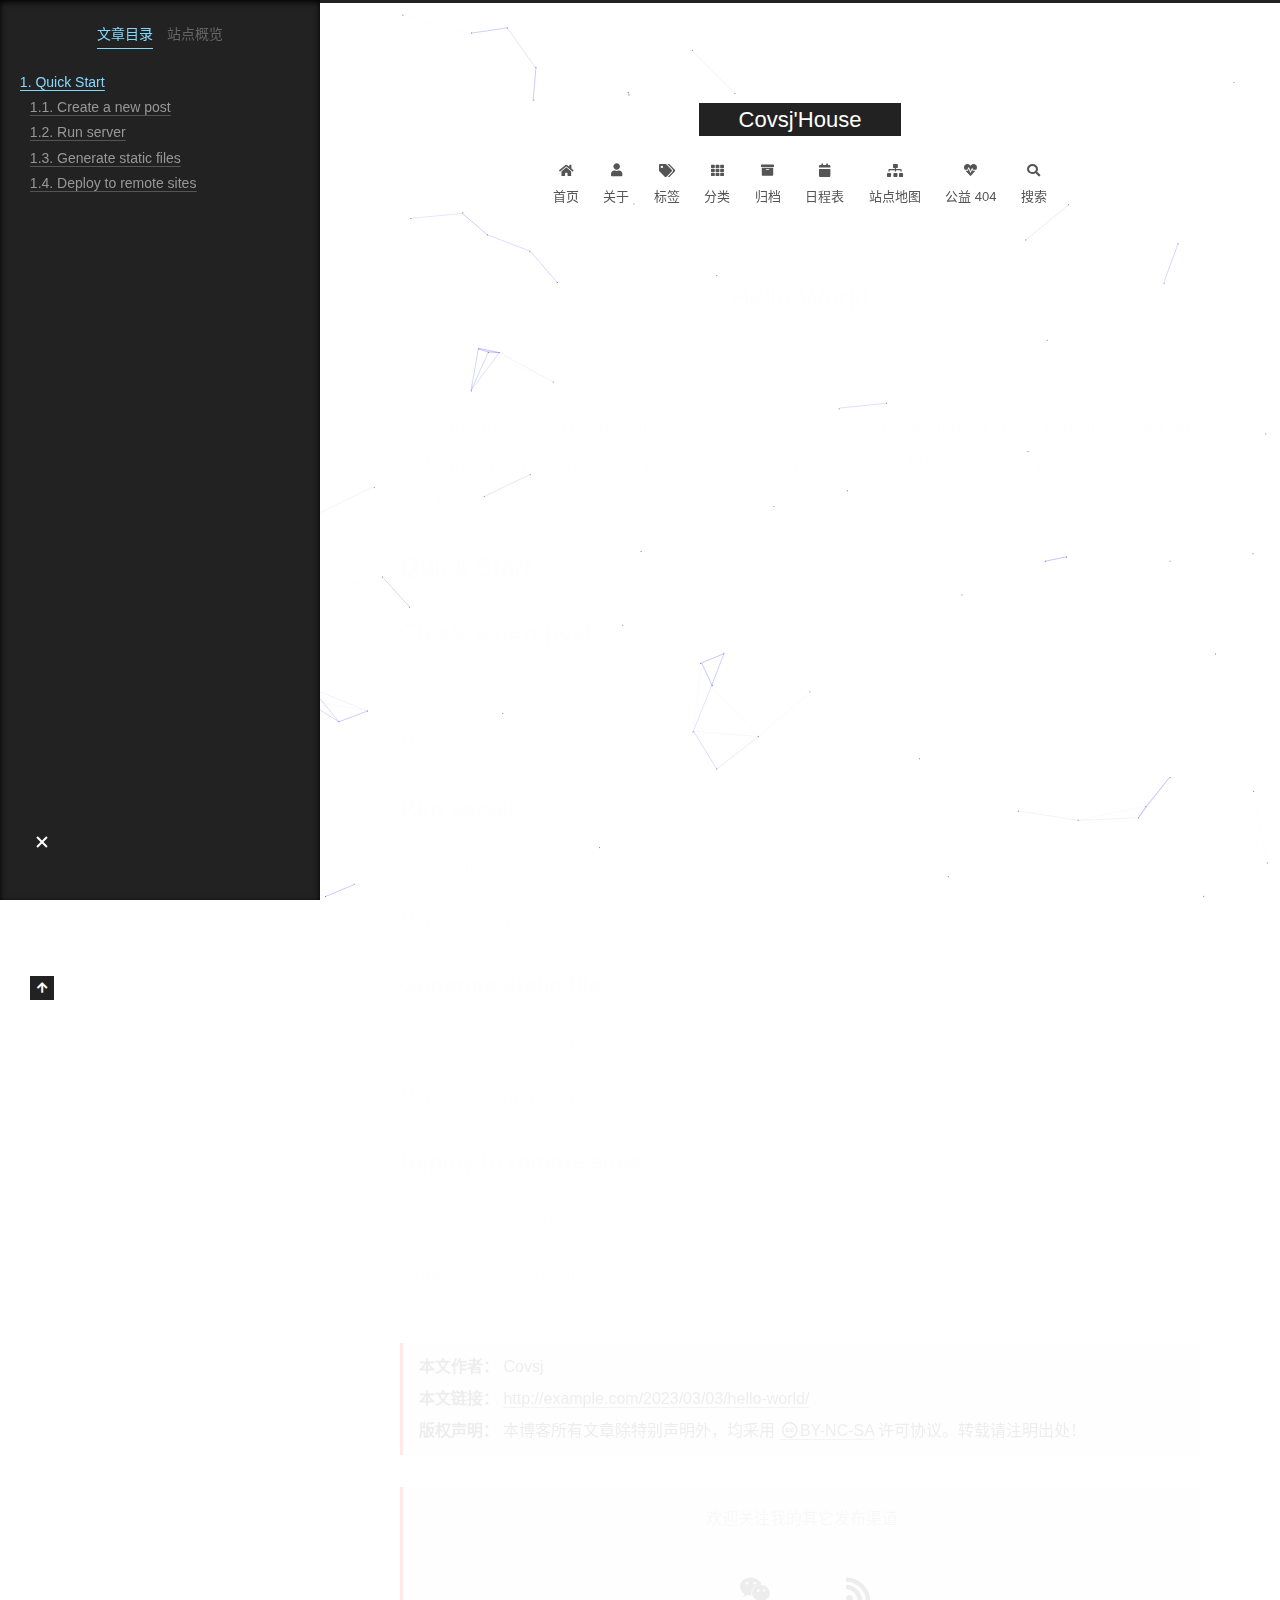
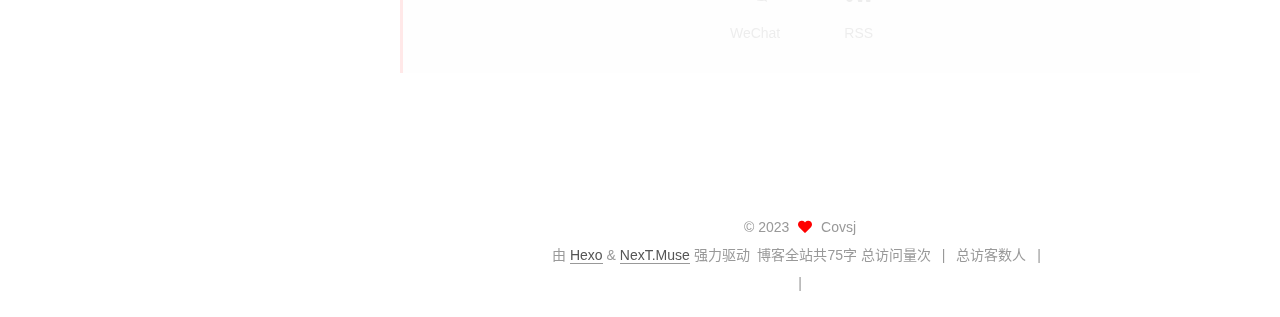
<file: 2023/03/03/hello-world/index.html>
<!DOCTYPE html>
<html lang="zh-CN">
<head>
  <meta charset="UTF-8">
<meta name="viewport" content="width=device-width, initial-scale=1, maximum-scale=2">
<meta name="theme-color" content="#222">
<meta name="generator" content="Hexo 6.3.0">
  <link rel="apple-touch-icon" sizes="180x180" href="/images/apple-touch-icon-next.png">
  <link rel="icon" type="image/png" sizes="32x32" href="/images/favicon-32x32-next.png">
  <link rel="icon" type="image/png" sizes="16x16" href="/images/favicon-16x16-next.png">
  <link rel="mask-icon" href="/images/logo.svg" color="#222">

<link rel="stylesheet" href="/css/main.css">


<link rel="stylesheet" href="/lib/font-awesome/css/all.min.css">
  <link rel="stylesheet" href="/lib/pace/pace-theme-minimal.min.css">
  <script src="/lib/pace/pace.min.js"></script>

<script id="hexo-configurations">
    var NexT = window.NexT || {};
    var CONFIG = {"hostname":"example.com","root":"/","scheme":"Muse","version":"7.8.0","exturl":false,"sidebar":{"position":"left","display":"post","padding":18,"offset":12,"onmobile":false},"copycode":{"enable":false,"show_result":false,"style":null},"back2top":{"enable":true,"sidebar":false,"scrollpercent":false},"bookmark":{"enable":false,"color":"#222","save":"auto"},"fancybox":false,"mediumzoom":false,"lazyload":false,"pangu":false,"comments":{"style":"tabs","active":null,"storage":true,"lazyload":false,"nav":null},"algolia":{"hits":{"per_page":10},"labels":{"input_placeholder":"Search for Posts","hits_empty":"We didn't find any results for the search: ${query}","hits_stats":"${hits} results found in ${time} ms"}},"localsearch":{"enable":true,"trigger":"manual","top_n_per_article":1,"unescape":false,"preload":false},"motion":{"enable":true,"async":false,"transition":{"post_block":"fadeIn","post_header":"slideDownIn","post_body":"slideDownIn","coll_header":"slideLeftIn","sidebar":"slideUpIn"}},"path":"search.xml"};
  </script>

  <meta name="description" content="Welcome to Hexo! This is your very first post. Check documentation for more info. If you get any problems when using Hexo, you can find the answer in troubleshooting or you can ask me on GitHub. Quick">
<meta property="og:type" content="article">
<meta property="og:title" content="Hello World">
<meta property="og:url" content="http://example.com/2023/03/03/hello-world/index.html">
<meta property="og:site_name" content="Covsj&#39;House">
<meta property="og:description" content="Welcome to Hexo! This is your very first post. Check documentation for more info. If you get any problems when using Hexo, you can find the answer in troubleshooting or you can ask me on GitHub. Quick">
<meta property="og:locale" content="zh_CN">
<meta property="article:published_time" content="2023-03-03T10:04:19.511Z">
<meta property="article:modified_time" content="2023-03-03T10:04:19.511Z">
<meta property="article:author" content="Covsj">
<meta name="twitter:card" content="summary">

<link rel="canonical" href="http://example.com/2023/03/03/hello-world/">


<script id="page-configurations">
  // https://hexo.io/docs/variables.html
  CONFIG.page = {
    sidebar: "",
    isHome : false,
    isPost : true,
    lang   : 'zh-CN'
  };
</script>

  <title>Hello World | Covsj'House</title>
  






  <noscript>
  <style>
  .use-motion .brand,
  .use-motion .menu-item,
  .sidebar-inner,
  .use-motion .post-block,
  .use-motion .pagination,
  .use-motion .comments,
  .use-motion .post-header,
  .use-motion .post-body,
  .use-motion .collection-header { opacity: initial; }

  .use-motion .site-title,
  .use-motion .site-subtitle {
    opacity: initial;
    top: initial;
  }

  .use-motion .logo-line-before i { left: initial; }
  .use-motion .logo-line-after i { right: initial; }
  </style>
</noscript>

<link rel="alternate" href="/rss2.xml" title="Covsj'House" type="application/rss+xml">
</head>

<body itemscope itemtype="http://schema.org/WebPage">
  <div class="container use-motion">
    <div class="headband"></div>

    <header class="header" itemscope itemtype="http://schema.org/WPHeader">
      <div class="header-inner"><div class="site-brand-container">
  <div class="site-nav-toggle">
    <div class="toggle" aria-label="切换导航栏">
      <span class="toggle-line toggle-line-first"></span>
      <span class="toggle-line toggle-line-middle"></span>
      <span class="toggle-line toggle-line-last"></span>
    </div>
  </div>

  <div class="site-meta">

    <a href="/" class="brand" rel="start">
      <span class="logo-line-before"><i></i></span>
      <h1 class="site-title">Covsj'House</h1>
      <span class="logo-line-after"><i></i></span>
    </a>
  </div>

  <div class="site-nav-right">
    <div class="toggle popup-trigger">
        <i class="fa fa-search fa-fw fa-lg"></i>
    </div>
  </div>
</div>




<nav class="site-nav">
  <ul id="menu" class="main-menu menu">
        <li class="menu-item menu-item-home">

    <a href="/" rel="section"><i class="fa fa-home fa-fw"></i>首页</a>

  </li>
        <li class="menu-item menu-item-about">

    <a href="/about/" rel="section"><i class="fa fa-user fa-fw"></i>关于</a>

  </li>
        <li class="menu-item menu-item-tags">

    <a href="/tags/" rel="section"><i class="fa fa-tags fa-fw"></i>标签</a>

  </li>
        <li class="menu-item menu-item-categories">

    <a href="/categories/" rel="section"><i class="fa fa-th fa-fw"></i>分类</a>

  </li>
        <li class="menu-item menu-item-archives">

    <a href="/archives/" rel="section"><i class="fa fa-archive fa-fw"></i>归档</a>

  </li>
        <li class="menu-item menu-item-schedule">

    <a href="/schedule/" rel="section"><i class="fa fa-calendar fa-fw"></i>日程表</a>

  </li>
        <li class="menu-item menu-item-sitemap">

    <a href="/sitemap.xml" rel="section"><i class="fa fa-sitemap fa-fw"></i>站点地图</a>

  </li>
        <li class="menu-item menu-item-commonweal">

    <a href="/404/" rel="section"><i class="fa fa-heartbeat fa-fw"></i>公益 404</a>

  </li>
      <li class="menu-item menu-item-search">
        <a role="button" class="popup-trigger"><i class="fa fa-search fa-fw"></i>搜索
        </a>
      </li>
  </ul>
</nav>



  <div class="search-pop-overlay">
    <div class="popup search-popup">
        <div class="search-header">
  <span class="search-icon">
    <i class="fa fa-search"></i>
  </span>
  <div class="search-input-container">
    <input autocomplete="off" autocapitalize="off"
           placeholder="搜索..." spellcheck="false"
           type="search" class="search-input">
  </div>
  <span class="popup-btn-close">
    <i class="fa fa-times-circle"></i>
  </span>
</div>
<div id="search-result">
  <div id="no-result">
    <i class="fa fa-spinner fa-pulse fa-5x fa-fw"></i>
  </div>
</div>

    </div>
  </div>

</div>
    </header>

    
  <div class="back-to-top">
    <i class="fa fa-arrow-up"></i>
    <span>0%</span>
  </div>


    <main class="main">
      <div class="main-inner">
        <div class="content-wrap">
          

          <div class="content post posts-expand">
            

    
  
  
  <article itemscope itemtype="http://schema.org/Article" class="post-block" lang="zh-CN">
    <link itemprop="mainEntityOfPage" href="http://example.com/2023/03/03/hello-world/">

    <span hidden itemprop="author" itemscope itemtype="http://schema.org/Person">
      <meta itemprop="image" content="/images/avatar.png">
      <meta itemprop="name" content="Covsj">
      <meta itemprop="description" content="行动比心动更重要">
    </span>

    <span hidden itemprop="publisher" itemscope itemtype="http://schema.org/Organization">
      <meta itemprop="name" content="Covsj'House">
    </span>
      <header class="post-header">
        <h1 class="post-title" itemprop="name headline">
          Hello World
        </h1>

        <div class="post-meta">
          
            <span class="post-meta-item">
              <span class="post-meta-item-icon">
                <i class="far fa-calendar"></i>
              </span>
              <span class="post-meta-item-text">发表于</span>

              <time title="创建时间：2023-03-03 18:04:19" itemprop="dateCreated datePublished" datetime="2023-03-03T18:04:19+08:00">2023-03-03</time>
            </span>

          
            <span class="post-meta-item" title="阅读次数" id="busuanzi_container_page_pv" style="display: none;">
              <span class="post-meta-item-icon">
                <i class="fa fa-eye"></i>
              </span>
              <span class="post-meta-item-text">阅读次数：</span>
              <span id="busuanzi_value_page_pv"></span>
            </span>

        </div>
      </header>

    
    
    
    <div class="post-body" itemprop="articleBody">

      
        <p>Welcome to <a target="_blank" rel="noopener" href="https://hexo.io/">Hexo</a>! This is your very first post. Check <a target="_blank" rel="noopener" href="https://hexo.io/docs/">documentation</a> for more info. If you get any problems when using Hexo, you can find the answer in <a target="_blank" rel="noopener" href="https://hexo.io/docs/troubleshooting.html">troubleshooting</a> or you can ask me on <a target="_blank" rel="noopener" href="https://github.com/hexojs/hexo/issues">GitHub</a>.</p>
<h2 id="Quick-Start"><a href="#Quick-Start" class="headerlink" title="Quick Start"></a>Quick Start</h2><h3 id="Create-a-new-post"><a href="#Create-a-new-post" class="headerlink" title="Create a new post"></a>Create a new post</h3><figure class="highlight bash"><table><tr><td class="gutter"><pre><span class="line">1</span><br></pre></td><td class="code"><pre><span class="line">$ hexo new <span class="string">&quot;My New Post&quot;</span></span><br></pre></td></tr></table></figure>

<p>More info: <a target="_blank" rel="noopener" href="https://hexo.io/docs/writing.html">Writing</a></p>
<h3 id="Run-server"><a href="#Run-server" class="headerlink" title="Run server"></a>Run server</h3><figure class="highlight bash"><table><tr><td class="gutter"><pre><span class="line">1</span><br></pre></td><td class="code"><pre><span class="line">$ hexo server</span><br></pre></td></tr></table></figure>

<p>More info: <a target="_blank" rel="noopener" href="https://hexo.io/docs/server.html">Server</a></p>
<h3 id="Generate-static-files"><a href="#Generate-static-files" class="headerlink" title="Generate static files"></a>Generate static files</h3><figure class="highlight bash"><table><tr><td class="gutter"><pre><span class="line">1</span><br></pre></td><td class="code"><pre><span class="line">$ hexo generate</span><br></pre></td></tr></table></figure>

<p>More info: <a target="_blank" rel="noopener" href="https://hexo.io/docs/generating.html">Generating</a></p>
<h3 id="Deploy-to-remote-sites"><a href="#Deploy-to-remote-sites" class="headerlink" title="Deploy to remote sites"></a>Deploy to remote sites</h3><figure class="highlight bash"><table><tr><td class="gutter"><pre><span class="line">1</span><br></pre></td><td class="code"><pre><span class="line">$ hexo deploy</span><br></pre></td></tr></table></figure>

<p>More info: <a target="_blank" rel="noopener" href="https://hexo.io/docs/one-command-deployment.html">Deployment</a></p>

    </div>

    
    
    
        

<div>
<ul class="post-copyright">
  <li class="post-copyright-author">
    <strong>本文作者： </strong>Covsj
  </li>
  <li class="post-copyright-link">
    <strong>本文链接：</strong>
    <a href="http://example.com/2023/03/03/hello-world/" title="Hello World">http://example.com/2023/03/03/hello-world/</a>
  </li>
  <li class="post-copyright-license">
    <strong>版权声明： </strong>本博客所有文章除特别声明外，均采用 <a href="https://creativecommons.org/licenses/by-nc-sa/4.0/" rel="noopener" target="_blank"><i class="fab fa-fw fa-creative-commons"></i>BY-NC-SA</a> 许可协议。转载请注明出处！
  </li>
</ul>
</div>

        

  <div class="followme">
    <p>欢迎关注我的其它发布渠道</p>

    <div class="social-list">

        <div class="social-item">
          <a target="_blank" class="social-link" href="/images/wechat_channel.jpg">
            <span class="icon">
              <i class="fab fa-weixin"></i>
            </span>

            <span class="label">WeChat</span>
          </a>
        </div>

        <div class="social-item">
          <a target="_blank" class="social-link" href="/atom.xml">
            <span class="icon">
              <i class="fa fa-rss"></i>
            </span>

            <span class="label">RSS</span>
          </a>
        </div>
    </div>
  </div>


      
      
      <footer class="post-footer">

        


        
      </footer>
    
  </article>
  
  
  



          </div>
          
    
  <div class="comments">
    <div id="lv-container" data-id="city" data-uid="MTAyMC81ODExNy8zNDU4MA=="></div>
  </div>
  

<script>
  window.addEventListener('tabs:register', () => {
    let { activeClass } = CONFIG.comments;
    if (CONFIG.comments.storage) {
      activeClass = localStorage.getItem('comments_active') || activeClass;
    }
    if (activeClass) {
      let activeTab = document.querySelector(`a[href="#comment-${activeClass}"]`);
      if (activeTab) {
        activeTab.click();
      }
    }
  });
  if (CONFIG.comments.storage) {
    window.addEventListener('tabs:click', event => {
      if (!event.target.matches('.tabs-comment .tab-content .tab-pane')) return;
      let commentClass = event.target.classList[1];
      localStorage.setItem('comments_active', commentClass);
    });
  }
</script>

        </div>
          
  
  <div class="toggle sidebar-toggle">
    <span class="toggle-line toggle-line-first"></span>
    <span class="toggle-line toggle-line-middle"></span>
    <span class="toggle-line toggle-line-last"></span>
  </div>

  <aside class="sidebar">
    <div class="sidebar-inner">

      <ul class="sidebar-nav motion-element">
        <li class="sidebar-nav-toc">
          文章目录
        </li>
        <li class="sidebar-nav-overview">
          站点概览
        </li>
      </ul>

      <!--noindex-->
      <div class="post-toc-wrap sidebar-panel">
          <div class="post-toc motion-element"><ol class="nav"><li class="nav-item nav-level-2"><a class="nav-link" href="#Quick-Start"><span class="nav-number">1.</span> <span class="nav-text">Quick Start</span></a><ol class="nav-child"><li class="nav-item nav-level-3"><a class="nav-link" href="#Create-a-new-post"><span class="nav-number">1.1.</span> <span class="nav-text">Create a new post</span></a></li><li class="nav-item nav-level-3"><a class="nav-link" href="#Run-server"><span class="nav-number">1.2.</span> <span class="nav-text">Run server</span></a></li><li class="nav-item nav-level-3"><a class="nav-link" href="#Generate-static-files"><span class="nav-number">1.3.</span> <span class="nav-text">Generate static files</span></a></li><li class="nav-item nav-level-3"><a class="nav-link" href="#Deploy-to-remote-sites"><span class="nav-number">1.4.</span> <span class="nav-text">Deploy to remote sites</span></a></li></ol></li></ol></div>
      </div>
      <!--/noindex-->

      <div class="site-overview-wrap sidebar-panel">
        <div class="site-author motion-element" itemprop="author" itemscope itemtype="http://schema.org/Person">
    <img class="site-author-image" itemprop="image" alt="Covsj"
      src="/images/avatar.png">
  <p class="site-author-name" itemprop="name">Covsj</p>
  <div class="site-description" itemprop="description">行动比心动更重要</div>
</div>
<div class="site-state-wrap motion-element">
  <nav class="site-state">
      <div class="site-state-item site-state-posts">
          <a href="/archives/">
        
          <span class="site-state-item-count">1</span>
          <span class="site-state-item-name">日志</span>
        </a>
      </div>
  </nav>
</div>
  <div class="links-of-author motion-element">
      <span class="links-of-author-item">
        <a href="https://github.com/Covsj" title="GitHub → https:&#x2F;&#x2F;github.com&#x2F;Covsj" rel="noopener" target="_blank"><i class="fab fa-github fa-fw"></i>GitHub</a>
      </span>
      <span class="links-of-author-item">
        <a href="https://twitter.com/nanfang66" title="Twitter → https:&#x2F;&#x2F;twitter.com&#x2F;nanfang66" rel="noopener" target="_blank"><i class="fab fa-twitter fa-fw"></i>Twitter</a>
      </span>
  </div>


  <div class="links-of-blogroll motion-element">
    <div class="links-of-blogroll-title"><i class="fa fa-link fa-fw"></i>
      Links
    </div>
    <ul class="links-of-blogroll-list">
        <li class="links-of-blogroll-item">
          <a href="https://baidu.com/" title="https:&#x2F;&#x2F;baidu.com" rel="noopener" target="_blank">百度</a>
        </li>
        <li class="links-of-blogroll-item">
          <a href="https://fishc.com.cn/" title="https:&#x2F;&#x2F;fishc.com.cn" rel="noopener" target="_blank">鱼C论坛</a>
        </li>
    </ul>
  </div>

      </div>

    </div>
  </aside>
  <div id="sidebar-dimmer"></div>


      </div>
    </main>

    <footer class="footer">
      <div class="footer-inner">
        

        

<div class="copyright">
  
  &copy; 
  <span itemprop="copyrightYear">2023</span>
  <span class="with-love">
    <i class="fa fa-heart"></i>
  </span>
  <span class="author" itemprop="copyrightHolder">Covsj</span>
</div>
  <div class="powered-by">由 <a href="https://hexo.io/" class="theme-link" rel="noopener" target="_blank">Hexo</a> & <a href="https://muse.theme-next.org/" class="theme-link" rel="noopener" target="_blank">NexT.Muse</a> 强力驱动
  </div>

<div class="theme-info">
  <div class="powered-by"></div>
  <span class="post-count">博客全站共75字</span>
</div>


    <script async src="//dn-lbstatics.qbox.me/busuanzi/2.3/busuanzi.pure.mini.js"></script>

    <span id="busuanzi_container_site_pv">总访问量<span id="busuanzi_value_site_pv"></span>次</span>
    <span class="post-meta-divider">|</span>
    <span id="busuanzi_container_site_uv">总访客数<span id="busuanzi_value_site_uv"></span>人</span>
    <span class="post-meta-divider">|</span>
<!-- 不蒜子计数初始值纠正 -->
<script>
$(document).ready(function() {

    var int = setInterval(fixCount, 50);  // 50ms周期检测函数
    var countOffset = 20000;  // 初始化首次数据

    function fixCount() {            
       if (document.getElementById("busuanzi_container_site_pv").style.display != "none")
        {
            $("#busuanzi_value_site_pv").html(parseInt($("#busuanzi_value_site_pv").html()) + countOffset); 
            clearInterval(int);
        }                  
        if ($("#busuanzi_container_site_pv").css("display") != "none")
        {
            $("#busuanzi_value_site_uv").html(parseInt($("#busuanzi_value_site_uv").html()) + countOffset); // 加上初始数据 
            clearInterval(int); // 停止检测
        }  
    }
       	
});
</script> 

        
<div class="busuanzi-count">
  <script async src="https://busuanzi.ibruce.info/busuanzi/2.3/busuanzi.pure.mini.js"></script>
    <span class="post-meta-item" id="busuanzi_container_site_uv" style="display: none;">
      <span class="post-meta-item-icon">
        <i class="fa fa-user"></i>
      </span>
      <span class="site-uv" title="总访客量">
        <span id="busuanzi_value_site_uv"></span>
      </span>
    </span>
    <span class="post-meta-divider">|</span>
    <span class="post-meta-item" id="busuanzi_container_site_pv" style="display: none;">
      <span class="post-meta-item-icon">
        <i class="fa fa-eye"></i>
      </span>
      <span class="site-pv" title="总访问量">
        <span id="busuanzi_value_site_pv"></span>
      </span>
    </span>
</div>








      </div>
    </footer>
  </div>

  
  
  <script color='0,0,255' opacity='0.5' zIndex='-1' count='99' src="/lib/canvas-nest/canvas-nest.min.js"></script>
  <script src="/lib/anime.min.js"></script>
  <script src="/lib/velocity/velocity.min.js"></script>
  <script src="/lib/velocity/velocity.ui.min.js"></script>

<script src="/js/utils.js"></script>

<script src="/js/motion.js"></script>


<script src="/js/schemes/muse.js"></script>


<script src="/js/next-boot.js"></script>


  <script defer src="/lib/three/three.min.js"></script>


  




  
<script src="/js/local-search.js"></script>













  

  

  

<script>
NexT.utils.loadComments(document.querySelector('#lv-container'), () => {
  window.livereOptions = {
    refer: location.pathname.replace(CONFIG.root, '').replace('index.html', '')
  };
  (function(d, s) {
    var j, e = d.getElementsByTagName(s)[0];
    if (typeof LivereTower === 'function') { return; }
    j = d.createElement(s);
    j.src = 'https://cdn-city.livere.com/js/embed.dist.js';
    j.async = true;
    e.parentNode.insertBefore(j, e);
  })(document, 'script');
});
</script>

</body>
</html>
</file>
<file: css/main.css>
:root {
  --body-bg-color: #fff;
  --content-bg-color: #fff;
  --card-bg-color: #f5f5f5;
  --text-color: #555;
  --blockquote-color: #666;
  --link-color: #555;
  --link-hover-color: #222;
  --brand-color: #fff;
  --brand-hover-color: #fff;
  --table-row-odd-bg-color: #f9f9f9;
  --table-row-hover-bg-color: #f5f5f5;
  --menu-item-bg-color: #f5f5f5;
  --btn-default-bg: #222;
  --btn-default-color: #fff;
  --btn-default-border-color: #222;
  --btn-default-hover-bg: #fff;
  --btn-default-hover-color: #222;
  --btn-default-hover-border-color: #222;
}
html {
  line-height: 1.15; /* 1 */
  -webkit-text-size-adjust: 100%; /* 2 */
}
body {
  margin: 0;
}
main {
  display: block;
}
h1 {
  font-size: 2em;
  margin: 0.67em 0;
}
hr {
  box-sizing: content-box; /* 1 */
  height: 0; /* 1 */
  overflow: visible; /* 2 */
}
pre {
  font-family: monospace, monospace; /* 1 */
  font-size: 1em; /* 2 */
}
a {
  background: transparent;
}
abbr[title] {
  border-bottom: none; /* 1 */
  text-decoration: underline; /* 2 */
  text-decoration: underline dotted; /* 2 */
}
b,
strong {
  font-weight: bolder;
}
code,
kbd,
samp {
  font-family: monospace, monospace; /* 1 */
  font-size: 1em; /* 2 */
}
small {
  font-size: 80%;
}
sub,
sup {
  font-size: 75%;
  line-height: 0;
  position: relative;
  vertical-align: baseline;
}
sub {
  bottom: -0.25em;
}
sup {
  top: -0.5em;
}
img {
  border-style: none;
}
button,
input,
optgroup,
select,
textarea {
  font-family: inherit; /* 1 */
  font-size: 100%; /* 1 */
  line-height: 1.15; /* 1 */
  margin: 0; /* 2 */
}
button,
input {
/* 1 */
  overflow: visible;
}
button,
select {
/* 1 */
  text-transform: none;
}
button,
[type='button'],
[type='reset'],
[type='submit'] {
  -webkit-appearance: button;
}
button::-moz-focus-inner,
[type='button']::-moz-focus-inner,
[type='reset']::-moz-focus-inner,
[type='submit']::-moz-focus-inner {
  border-style: none;
  padding: 0;
}
button:-moz-focusring,
[type='button']:-moz-focusring,
[type='reset']:-moz-focusring,
[type='submit']:-moz-focusring {
  outline: 1px dotted ButtonText;
}
fieldset {
  padding: 0.35em 0.75em 0.625em;
}
legend {
  box-sizing: border-box; /* 1 */
  color: inherit; /* 2 */
  display: table; /* 1 */
  max-width: 100%; /* 1 */
  padding: 0; /* 3 */
  white-space: normal; /* 1 */
}
progress {
  vertical-align: baseline;
}
textarea {
  overflow: auto;
}
[type='checkbox'],
[type='radio'] {
  box-sizing: border-box; /* 1 */
  padding: 0; /* 2 */
}
[type='number']::-webkit-inner-spin-button,
[type='number']::-webkit-outer-spin-button {
  height: auto;
}
[type='search'] {
  outline-offset: -2px; /* 2 */
  -webkit-appearance: textfield; /* 1 */
}
[type='search']::-webkit-search-decoration {
  -webkit-appearance: none;
}
::-webkit-file-upload-button {
  font: inherit; /* 2 */
  -webkit-appearance: button; /* 1 */
}
details {
  display: block;
}
summary {
  display: list-item;
}
template {
  display: none;
}
[hidden] {
  display: none;
}
::selection {
  background: #262a30;
  color: #eee;
}
html,
body {
  height: 100%;
}
body {
  background: var(--body-bg-color);
  color: var(--text-color);
  font-family: 'Lato', "PingFang SC", "Microsoft YaHei", sans-serif;
  font-size: 1em;
  line-height: 2;
}
@media (max-width: 991px) {
  body {
    padding-left: 0 !important;
    padding-right: 0 !important;
  }
}
h1,
h2,
h3,
h4,
h5,
h6 {
  font-family: 'Lato', "PingFang SC", "Microsoft YaHei", sans-serif;
  font-weight: bold;
  line-height: 1.5;
  margin: 20px 0 15px;
}
h1 {
  font-size: 1.5em;
}
h2 {
  font-size: 1.375em;
}
h3 {
  font-size: 1.25em;
}
h4 {
  font-size: 1.125em;
}
h5 {
  font-size: 1em;
}
h6 {
  font-size: 0.875em;
}
p {
  margin: 0 0 20px 0;
}
a,
span.exturl {
  border-bottom: 1px solid #999;
  color: var(--link-color);
  outline: 0;
  text-decoration: none;
  overflow-wrap: break-word;
  word-wrap: break-word;
  cursor: pointer;
}
a:hover,
span.exturl:hover {
  border-bottom-color: var(--link-hover-color);
  color: var(--link-hover-color);
}
iframe,
img,
video {
  display: block;
  margin-left: auto;
  margin-right: auto;
  max-width: 100%;
}
hr {
  background-image: repeating-linear-gradient(-45deg, #ddd, #ddd 4px, transparent 4px, transparent 8px);
  border: 0;
  height: 3px;
  margin: 40px 0;
}
blockquote {
  border-left: 4px solid #ddd;
  color: var(--blockquote-color);
  margin: 0;
  padding: 0 15px;
}
blockquote cite::before {
  content: '-';
  padding: 0 5px;
}
dt {
  font-weight: bold;
}
dd {
  margin: 0;
  padding: 0;
}
kbd {
  background-color: #f5f5f5;
  background-image: linear-gradient(#eee, #fff, #eee);
  border: 1px solid #ccc;
  border-radius: 0.2em;
  box-shadow: 0.1em 0.1em 0.2em rgba(0,0,0,0.1);
  color: #555;
  font-family: inherit;
  padding: 0.1em 0.3em;
  white-space: nowrap;
}
.table-container {
  overflow: auto;
}
table {
  border-collapse: collapse;
  border-spacing: 0;
  font-size: 0.875em;
  margin: 0 0 20px 0;
  width: 100%;
}
tbody tr:nth-of-type(odd) {
  background: var(--table-row-odd-bg-color);
}
tbody tr:hover {
  background: var(--table-row-hover-bg-color);
}
caption,
th,
td {
  font-weight: normal;
  padding: 8px;
  vertical-align: middle;
}
th,
td {
  border: 1px solid #ddd;
  border-bottom: 3px solid #ddd;
}
th {
  font-weight: 700;
  padding-bottom: 10px;
}
td {
  border-bottom-width: 1px;
}
.btn {
  background: var(--btn-default-bg);
  border: 2px solid var(--btn-default-border-color);
  border-radius: 0;
  color: var(--btn-default-color);
  display: inline-block;
  font-size: 0.875em;
  line-height: 2;
  padding: 0 20px;
  text-decoration: none;
  transition-property: background-color;
  transition-delay: 0s;
  transition-duration: 0.2s;
  transition-timing-function: ease-in-out;
}
.btn:hover {
  background: var(--btn-default-hover-bg);
  border-color: var(--btn-default-hover-border-color);
  color: var(--btn-default-hover-color);
}
.btn + .btn {
  margin: 0 0 8px 8px;
}
.btn .fa-fw {
  text-align: left;
  width: 1.285714285714286em;
}
.toggle {
  line-height: 0;
}
.toggle .toggle-line {
  background: #fff;
  display: inline-block;
  height: 2px;
  left: 0;
  position: relative;
  top: 0;
  transition: all 0.4s;
  vertical-align: top;
  width: 100%;
}
.toggle .toggle-line:not(:first-child) {
  margin-top: 3px;
}
.toggle.toggle-arrow .toggle-line-first {
  left: 50%;
  top: 2px;
  transform: rotate(45deg);
  width: 50%;
}
.toggle.toggle-arrow .toggle-line-middle {
  left: 2px;
  width: 90%;
}
.toggle.toggle-arrow .toggle-line-last {
  left: 50%;
  top: -2px;
  transform: rotate(-45deg);
  width: 50%;
}
.toggle.toggle-close .toggle-line-first {
  transform: rotate(-45deg);
  top: 5px;
}
.toggle.toggle-close .toggle-line-middle {
  opacity: 0;
}
.toggle.toggle-close .toggle-line-last {
  transform: rotate(45deg);
  top: -5px;
}
.highlight,
pre {
  background: #f7f7f7;
  color: #4d4d4c;
  line-height: 1.6;
  margin: 0 auto 20px;
}
pre,
code {
  font-family: consolas, Menlo, monospace, "PingFang SC", "Microsoft YaHei";
}
code {
  background: #eee;
  border-radius: 3px;
  color: #555;
  padding: 2px 4px;
  overflow-wrap: break-word;
  word-wrap: break-word;
}
.highlight *::selection {
  background: #d6d6d6;
}
.highlight pre {
  border: 0;
  margin: 0;
  padding: 10px 0;
}
.highlight table {
  border: 0;
  margin: 0;
  width: auto;
}
.highlight td {
  border: 0;
  padding: 0;
}
.highlight figcaption {
  background: #eff2f3;
  color: #4d4d4c;
  display: flex;
  font-size: 0.875em;
  justify-content: space-between;
  line-height: 1.2;
  padding: 0.5em;
}
.highlight figcaption a {
  color: #4d4d4c;
}
.highlight figcaption a:hover {
  border-bottom-color: #4d4d4c;
}
.highlight .gutter {
  -moz-user-select: none;
  -ms-user-select: none;
  -webkit-user-select: none;
  user-select: none;
}
.highlight .gutter pre {
  background: #eff2f3;
  color: #869194;
  padding-left: 10px;
  padding-right: 10px;
  text-align: right;
}
.highlight .code pre {
  background: #f7f7f7;
  padding-left: 10px;
  width: 100%;
}
.gist table {
  width: auto;
}
.gist table td {
  border: 0;
}
pre {
  overflow: auto;
  padding: 10px;
}
pre code {
  background: none;
  color: #4d4d4c;
  font-size: 0.875em;
  padding: 0;
  text-shadow: none;
}
pre .deletion {
  background: #fdd;
}
pre .addition {
  background: #dfd;
}
pre .meta {
  color: #eab700;
  -moz-user-select: none;
  -ms-user-select: none;
  -webkit-user-select: none;
  user-select: none;
}
pre .comment {
  color: #8e908c;
}
pre .variable,
pre .attribute,
pre .tag,
pre .name,
pre .regexp,
pre .ruby .constant,
pre .xml .tag .title,
pre .xml .pi,
pre .xml .doctype,
pre .html .doctype,
pre .css .id,
pre .css .class,
pre .css .pseudo {
  color: #c82829;
}
pre .number,
pre .preprocessor,
pre .built_in,
pre .builtin-name,
pre .literal,
pre .params,
pre .constant,
pre .command {
  color: #f5871f;
}
pre .ruby .class .title,
pre .css .rules .attribute,
pre .string,
pre .symbol,
pre .value,
pre .inheritance,
pre .header,
pre .ruby .symbol,
pre .xml .cdata,
pre .special,
pre .formula {
  color: #718c00;
}
pre .title,
pre .css .hexcolor {
  color: #3e999f;
}
pre .function,
pre .python .decorator,
pre .python .title,
pre .ruby .function .title,
pre .ruby .title .keyword,
pre .perl .sub,
pre .javascript .title,
pre .coffeescript .title {
  color: #4271ae;
}
pre .keyword,
pre .javascript .function {
  color: #8959a8;
}
.blockquote-center {
  border-left: none;
  margin: 40px 0;
  padding: 0;
  position: relative;
  text-align: center;
}
.blockquote-center .fa {
  display: block;
  opacity: 0.6;
  position: absolute;
  width: 100%;
}
.blockquote-center .fa-quote-left {
  border-top: 1px solid #ccc;
  text-align: left;
  top: -20px;
}
.blockquote-center .fa-quote-right {
  border-bottom: 1px solid #ccc;
  text-align: right;
  bottom: -20px;
}
.blockquote-center p,
.blockquote-center div {
  text-align: center;
}
.post-body .group-picture img {
  margin: 0 auto;
  padding: 0 3px;
}
.group-picture-row {
  margin-bottom: 6px;
  overflow: hidden;
}
.group-picture-column {
  float: left;
  margin-bottom: 10px;
}
.post-body .label {
  color: #555;
  display: inline;
  padding: 0 2px;
}
.post-body .label.default {
  background: #f0f0f0;
}
.post-body .label.primary {
  background: #efe6f7;
}
.post-body .label.info {
  background: #e5f2f8;
}
.post-body .label.success {
  background: #e7f4e9;
}
.post-body .label.warning {
  background: #fcf6e1;
}
.post-body .label.danger {
  background: #fae8eb;
}
.post-body .tabs {
  margin-bottom: 20px;
}
.post-body .tabs,
.tabs-comment {
  display: block;
  padding-top: 10px;
  position: relative;
}
.post-body .tabs ul.nav-tabs,
.tabs-comment ul.nav-tabs {
  display: flex;
  flex-wrap: wrap;
  margin: 0;
  margin-bottom: -1px;
  padding: 0;
}
@media (max-width: 413px) {
  .post-body .tabs ul.nav-tabs,
  .tabs-comment ul.nav-tabs {
    display: block;
    margin-bottom: 5px;
  }
}
.post-body .tabs ul.nav-tabs li.tab,
.tabs-comment ul.nav-tabs li.tab {
  border-bottom: 1px solid #ddd;
  border-left: 1px solid transparent;
  border-right: 1px solid transparent;
  border-top: 3px solid transparent;
  flex-grow: 1;
  list-style-type: none;
  border-radius: 0 0 0 0;
}
@media (max-width: 413px) {
  .post-body .tabs ul.nav-tabs li.tab,
  .tabs-comment ul.nav-tabs li.tab {
    border-bottom: 1px solid transparent;
    border-left: 3px solid transparent;
    border-right: 1px solid transparent;
    border-top: 1px solid transparent;
  }
}
@media (max-width: 413px) {
  .post-body .tabs ul.nav-tabs li.tab,
  .tabs-comment ul.nav-tabs li.tab {
    border-radius: 0;
  }
}
.post-body .tabs ul.nav-tabs li.tab a,
.tabs-comment ul.nav-tabs li.tab a {
  border-bottom: initial;
  display: block;
  line-height: 1.8;
  outline: 0;
  padding: 0.25em 0.75em;
  text-align: center;
  transition-delay: 0s;
  transition-duration: 0.2s;
  transition-timing-function: ease-out;
}
.post-body .tabs ul.nav-tabs li.tab a i,
.tabs-comment ul.nav-tabs li.tab a i {
  width: 1.285714285714286em;
}
.post-body .tabs ul.nav-tabs li.tab.active,
.tabs-comment ul.nav-tabs li.tab.active {
  border-bottom: 1px solid transparent;
  border-left: 1px solid #ddd;
  border-right: 1px solid #ddd;
  border-top: 3px solid #fc6423;
}
@media (max-width: 413px) {
  .post-body .tabs ul.nav-tabs li.tab.active,
  .tabs-comment ul.nav-tabs li.tab.active {
    border-bottom: 1px solid #ddd;
    border-left: 3px solid #fc6423;
    border-right: 1px solid #ddd;
    border-top: 1px solid #ddd;
  }
}
.post-body .tabs ul.nav-tabs li.tab.active a,
.tabs-comment ul.nav-tabs li.tab.active a {
  color: var(--link-color);
  cursor: default;
}
.post-body .tabs .tab-content .tab-pane,
.tabs-comment .tab-content .tab-pane {
  border: 1px solid #ddd;
  border-top: 0;
  padding: 20px 20px 0 20px;
  border-radius: 0;
}
.post-body .tabs .tab-content .tab-pane:not(.active),
.tabs-comment .tab-content .tab-pane:not(.active) {
  display: none;
}
.post-body .tabs .tab-content .tab-pane.active,
.tabs-comment .tab-content .tab-pane.active {
  display: block;
}
.post-body .tabs .tab-content .tab-pane.active:nth-of-type(1),
.tabs-comment .tab-content .tab-pane.active:nth-of-type(1) {
  border-radius: 0 0 0 0;
}
@media (max-width: 413px) {
  .post-body .tabs .tab-content .tab-pane.active:nth-of-type(1),
  .tabs-comment .tab-content .tab-pane.active:nth-of-type(1) {
    border-radius: 0;
  }
}
.post-body .note {
  border-radius: 3px;
  margin-bottom: 20px;
  padding: 1em;
  position: relative;
  border: 1px solid #eee;
  border-left-width: 5px;
}
.post-body .note h2,
.post-body .note h3,
.post-body .note h4,
.post-body .note h5,
.post-body .note h6 {
  margin-top: 0;
  border-bottom: initial;
  margin-bottom: 0;
  padding-top: 0;
}
.post-body .note p:first-child,
.post-body .note ul:first-child,
.post-body .note ol:first-child,
.post-body .note table:first-child,
.post-body .note pre:first-child,
.post-body .note blockquote:first-child,
.post-body .note img:first-child {
  margin-top: 0;
}
.post-body .note p:last-child,
.post-body .note ul:last-child,
.post-body .note ol:last-child,
.post-body .note table:last-child,
.post-body .note pre:last-child,
.post-body .note blockquote:last-child,
.post-body .note img:last-child {
  margin-bottom: 0;
}
.post-body .note.default {
  border-left-color: #777;
}
.post-body .note.default h2,
.post-body .note.default h3,
.post-body .note.default h4,
.post-body .note.default h5,
.post-body .note.default h6 {
  color: #777;
}
.post-body .note.primary {
  border-left-color: #6f42c1;
}
.post-body .note.primary h2,
.post-body .note.primary h3,
.post-body .note.primary h4,
.post-body .note.primary h5,
.post-body .note.primary h6 {
  color: #6f42c1;
}
.post-body .note.info {
  border-left-color: #428bca;
}
.post-body .note.info h2,
.post-body .note.info h3,
.post-body .note.info h4,
.post-body .note.info h5,
.post-body .note.info h6 {
  color: #428bca;
}
.post-body .note.success {
  border-left-color: #5cb85c;
}
.post-body .note.success h2,
.post-body .note.success h3,
.post-body .note.success h4,
.post-body .note.success h5,
.post-body .note.success h6 {
  color: #5cb85c;
}
.post-body .note.warning {
  border-left-color: #f0ad4e;
}
.post-body .note.warning h2,
.post-body .note.warning h3,
.post-body .note.warning h4,
.post-body .note.warning h5,
.post-body .note.warning h6 {
  color: #f0ad4e;
}
.post-body .note.danger {
  border-left-color: #d9534f;
}
.post-body .note.danger h2,
.post-body .note.danger h3,
.post-body .note.danger h4,
.post-body .note.danger h5,
.post-body .note.danger h6 {
  color: #d9534f;
}
.pagination .prev,
.pagination .next,
.pagination .page-number,
.pagination .space {
  display: inline-block;
  margin: 0 10px;
  padding: 0 11px;
  position: relative;
  top: -1px;
}
@media (max-width: 767px) {
  .pagination .prev,
  .pagination .next,
  .pagination .page-number,
  .pagination .space {
    margin: 0 5px;
  }
}
.pagination {
  border-top: 1px solid #eee;
  margin: 120px 0 0;
  text-align: center;
}
.pagination .prev,
.pagination .next,
.pagination .page-number {
  border-bottom: 0;
  border-top: 1px solid #eee;
  transition-property: border-color;
  transition-delay: 0s;
  transition-duration: 0.2s;
  transition-timing-function: ease-in-out;
}
.pagination .prev:hover,
.pagination .next:hover,
.pagination .page-number:hover {
  border-top-color: #222;
}
.pagination .space {
  margin: 0;
  padding: 0;
}
.pagination .prev {
  margin-left: 0;
}
.pagination .next {
  margin-right: 0;
}
.pagination .page-number.current {
  background: #ccc;
  border-top-color: #ccc;
  color: #fff;
}
@media (max-width: 767px) {
  .pagination {
    border-top: none;
  }
  .pagination .prev,
  .pagination .next,
  .pagination .page-number {
    border-bottom: 1px solid #eee;
    border-top: 0;
    margin-bottom: 10px;
    padding: 0 10px;
  }
  .pagination .prev:hover,
  .pagination .next:hover,
  .pagination .page-number:hover {
    border-bottom-color: #222;
  }
}
.comments {
  margin-top: 60px;
  overflow: hidden;
}
.comment-button-group {
  display: flex;
  flex-wrap: wrap-reverse;
  justify-content: center;
  margin: 1em 0;
}
.comment-button-group .comment-button {
  margin: 0.1em 0.2em;
}
.comment-button-group .comment-button.active {
  background: var(--btn-default-hover-bg);
  border-color: var(--btn-default-hover-border-color);
  color: var(--btn-default-hover-color);
}
.comment-position {
  display: none;
}
.comment-position.active {
  display: block;
}
.tabs-comment {
  background: var(--content-bg-color);
  margin-top: 4em;
  padding-top: 0;
}
.tabs-comment .comments {
  border: 0;
  box-shadow: none;
  margin-top: 0;
  padding-top: 0;
}
.container {
  min-height: 100%;
  position: relative;
}
.main-inner {
  margin: 0 auto;
  width: 700px;
}
@media (min-width: 1200px) {
  .main-inner {
    width: 800px;
  }
}
@media (min-width: 1600px) {
  .main-inner {
    width: 900px;
  }
}
@media (max-width: 767px) {
  .content-wrap {
    padding: 0 20px;
  }
}
.header {
  background: transparent;
}
.header-inner {
  margin: 0 auto;
  width: 700px;
}
@media (min-width: 1200px) {
  .header-inner {
    width: 800px;
  }
}
@media (min-width: 1600px) {
  .header-inner {
    width: 900px;
  }
}
.site-brand-container {
  display: flex;
  flex-shrink: 0;
  padding: 0 10px;
}
.headband {
  background: #222;
  height: 3px;
}
.site-meta {
  flex-grow: 1;
  text-align: center;
}
@media (max-width: 767px) {
  .site-meta {
    text-align: center;
  }
}
.brand {
  border-bottom: none;
  color: var(--brand-color);
  display: inline-block;
  line-height: 1.375em;
  padding: 0 40px;
  position: relative;
}
.brand:hover {
  color: var(--brand-hover-color);
}
.site-title {
  font-family: 'Lato', "PingFang SC", "Microsoft YaHei", sans-serif;
  font-size: 1.375em;
  font-weight: normal;
  margin: 0;
}
.site-subtitle {
  color: #999;
  font-size: 0.8125em;
  margin: 10px 0;
}
.use-motion .brand {
  opacity: 0;
}
.use-motion .site-title,
.use-motion .site-subtitle,
.use-motion .custom-logo-image {
  opacity: 0;
  position: relative;
  top: -10px;
}
.site-nav-toggle,
.site-nav-right {
  display: none;
}
@media (max-width: 767px) {
  .site-nav-toggle,
  .site-nav-right {
    display: flex;
    flex-direction: column;
    justify-content: center;
  }
}
.site-nav-toggle .toggle,
.site-nav-right .toggle {
  color: var(--text-color);
  padding: 10px;
  width: 22px;
}
.site-nav-toggle .toggle .toggle-line,
.site-nav-right .toggle .toggle-line {
  background: var(--text-color);
  border-radius: 1px;
}
.site-nav {
  display: block;
}
@media (max-width: 767px) {
  .site-nav {
    clear: both;
    display: none;
  }
}
.site-nav.site-nav-on {
  display: block;
}
.menu {
  margin-top: 20px;
  padding-left: 0;
  text-align: center;
}
.menu-item {
  display: inline-block;
  list-style: none;
  margin: 0 10px;
}
@media (max-width: 767px) {
  .menu-item {
    display: block;
    margin-top: 10px;
  }
  .menu-item.menu-item-search {
    display: none;
  }
}
.menu-item a,
.menu-item span.exturl {
  border-bottom: 0;
  display: block;
  font-size: 0.8125em;
  transition-property: border-color;
  transition-delay: 0s;
  transition-duration: 0.2s;
  transition-timing-function: ease-in-out;
}
@media (hover: none) {
  .menu-item a:hover,
  .menu-item span.exturl:hover {
    border-bottom-color: transparent !important;
  }
}
.menu-item .fa,
.menu-item .fab,
.menu-item .far,
.menu-item .fas {
  margin-right: 8px;
}
.menu-item .badge {
  display: inline-block;
  font-weight: bold;
  line-height: 1;
  margin-left: 0.35em;
  margin-top: 0.35em;
  text-align: center;
  white-space: nowrap;
}
@media (max-width: 767px) {
  .menu-item .badge {
    float: right;
    margin-left: 0;
  }
}
.menu-item-active a,
.menu .menu-item a:hover,
.menu .menu-item span.exturl:hover {
  background: var(--menu-item-bg-color);
}
.use-motion .menu-item {
  opacity: 0;
}
.sidebar {
  background: #222;
  bottom: 0;
  box-shadow: inset 0 2px 6px #000;
  position: fixed;
  top: 0;
}
@media (max-width: 991px) {
  .sidebar {
    display: none;
  }
}
.sidebar-inner {
  color: #999;
  padding: 18px 10px;
  text-align: center;
}
.cc-license {
  margin-top: 10px;
  text-align: center;
}
.cc-license .cc-opacity {
  border-bottom: none;
  opacity: 0.7;
}
.cc-license .cc-opacity:hover {
  opacity: 0.9;
}
.cc-license img {
  display: inline-block;
}
.site-author-image {
  border: 2px solid #333;
  display: block;
  margin: 0 auto;
  max-width: 96px;
  padding: 2px;
  border-radius: 50%;
}
.site-author-name {
  color: #f5f5f5;
  font-weight: normal;
  margin: 5px 0 0;
  text-align: center;
}
.site-description {
  color: #999;
  font-size: 1em;
  margin-top: 5px;
  text-align: center;
}
.links-of-author {
  margin-top: 15px;
}
.links-of-author a,
.links-of-author span.exturl {
  border-bottom-color: #555;
  display: inline-block;
  font-size: 0.8125em;
  margin-bottom: 10px;
  margin-right: 10px;
  vertical-align: middle;
}
.links-of-author a::before,
.links-of-author span.exturl::before {
  background: #fff;
  border-radius: 50%;
  content: ' ';
  display: inline-block;
  height: 4px;
  margin-right: 3px;
  vertical-align: middle;
  width: 4px;
}
.sidebar-button {
  margin-top: 15px;
}
.sidebar-button a {
  border: 1px solid #fc6423;
  border-radius: 4px;
  color: #fc6423;
  display: inline-block;
  padding: 0 15px;
}
.sidebar-button a .fa,
.sidebar-button a .fab,
.sidebar-button a .far,
.sidebar-button a .fas {
  margin-right: 5px;
}
.sidebar-button a:hover {
  background: #fc6423;
  border: 1px solid #fc6423;
  color: #fff;
}
.sidebar-button a:hover .fa,
.sidebar-button a:hover .fab,
.sidebar-button a:hover .far,
.sidebar-button a:hover .fas {
  color: #fff;
}
.links-of-blogroll {
  font-size: 0.8125em;
  margin-top: 10px;
}
.links-of-blogroll-title {
  font-size: 0.875em;
  font-weight: 600;
  margin-top: 0;
}
.links-of-blogroll-list {
  list-style: none;
  margin: 0;
  padding: 0;
}
#sidebar-dimmer {
  display: none;
}
@media (max-width: 767px) {
  #sidebar-dimmer {
    background: #000;
    display: block;
    height: 100%;
    left: 100%;
    opacity: 0;
    position: fixed;
    top: 0;
    width: 100%;
    z-index: 1100;
  }
  .sidebar-active + #sidebar-dimmer {
    opacity: 0.7;
    transform: translateX(-100%);
    transition: opacity 0.5s;
  }
}
.sidebar-nav {
  margin: 0;
  padding-bottom: 20px;
  padding-left: 0;
}
.sidebar-nav li {
  border-bottom: 1px solid transparent;
  color: #666;
  cursor: pointer;
  display: inline-block;
  font-size: 0.875em;
}
.sidebar-nav li.sidebar-nav-overview {
  margin-left: 10px;
}
.sidebar-nav li:hover {
  color: #f5f5f5;
}
.sidebar-nav .sidebar-nav-active {
  border-bottom-color: #87daff;
  color: #87daff;
}
.sidebar-nav .sidebar-nav-active:hover {
  color: #87daff;
}
.sidebar-panel {
  display: none;
  overflow-x: hidden;
  overflow-y: auto;
}
.sidebar-panel-active {
  display: block;
}
.sidebar-toggle {
  background: #222;
  bottom: 45px;
  cursor: pointer;
  height: 14px;
  left: 30px;
  padding: 5px;
  position: fixed;
  width: 14px;
  z-index: 1300;
}
@media (max-width: 991px) {
  .sidebar-toggle {
    left: 20px;
    opacity: 0.8;
    display: none;
  }
}
.sidebar-toggle:hover .toggle-line {
  background: #87daff;
}
.post-toc {
  font-size: 0.875em;
}
.post-toc ol {
  list-style: none;
  margin: 0;
  padding: 0 2px 5px 10px;
  text-align: left;
}
.post-toc ol > ol {
  padding-left: 0;
}
.post-toc ol a {
  transition-property: all;
  transition-delay: 0s;
  transition-duration: 0.2s;
  transition-timing-function: ease-in-out;
}
.post-toc .nav-item {
  line-height: 1.8;
  overflow: hidden;
  text-overflow: ellipsis;
  white-space: nowrap;
}
.post-toc .nav .nav-child {
  display: none;
}
.post-toc .nav .active > .nav-child {
  display: block;
}
.post-toc .nav .active-current > .nav-child {
  display: block;
}
.post-toc .nav .active-current > .nav-child > .nav-item {
  display: block;
}
.post-toc .nav .active > a {
  border-bottom-color: #87daff;
  color: #87daff;
}
.post-toc .nav .active-current > a {
  color: #87daff;
}
.post-toc .nav .active-current > a:hover {
  color: #87daff;
}
.site-state {
  display: flex;
  justify-content: center;
  line-height: 1.4;
  margin-top: 10px;
  overflow: hidden;
  text-align: center;
  white-space: nowrap;
}
.site-state-item {
  padding: 0 15px;
}
.site-state-item:not(:first-child) {
  border-left: 1px solid #333;
}
.site-state-item a {
  border-bottom: none;
}
.site-state-item-count {
  display: block;
  font-size: 1.25em;
  font-weight: 600;
  text-align: center;
}
.site-state-item-name {
  color: inherit;
  font-size: 0.875em;
}
.footer {
  color: #999;
  font-size: 0.875em;
  padding: 20px 0;
}
.footer.footer-fixed {
  bottom: 0;
  left: 0;
  position: absolute;
  right: 0;
}
.footer-inner {
  box-sizing: border-box;
  margin: 0 auto;
  text-align: center;
  width: 700px;
}
@media (min-width: 1200px) {
  .footer-inner {
    width: 800px;
  }
}
@media (min-width: 1600px) {
  .footer-inner {
    width: 900px;
  }
}
.languages {
  display: inline-block;
  font-size: 1.125em;
  position: relative;
}
.languages .lang-select-label span {
  margin: 0 0.5em;
}
.languages .lang-select {
  height: 100%;
  left: 0;
  opacity: 0;
  position: absolute;
  top: 0;
  width: 100%;
}
.with-love {
  color: #ff0000;
  display: inline-block;
  margin: 0 5px;
}
.powered-by,
.theme-info {
  display: inline-block;
}
@-moz-keyframes iconAnimate {
  0%, 100% {
    transform: scale(1);
  }
  10%, 30% {
    transform: scale(0.9);
  }
  20%, 40%, 60%, 80% {
    transform: scale(1.1);
  }
  50%, 70% {
    transform: scale(1.1);
  }
}
@-webkit-keyframes iconAnimate {
  0%, 100% {
    transform: scale(1);
  }
  10%, 30% {
    transform: scale(0.9);
  }
  20%, 40%, 60%, 80% {
    transform: scale(1.1);
  }
  50%, 70% {
    transform: scale(1.1);
  }
}
@-o-keyframes iconAnimate {
  0%, 100% {
    transform: scale(1);
  }
  10%, 30% {
    transform: scale(0.9);
  }
  20%, 40%, 60%, 80% {
    transform: scale(1.1);
  }
  50%, 70% {
    transform: scale(1.1);
  }
}
@keyframes iconAnimate {
  0%, 100% {
    transform: scale(1);
  }
  10%, 30% {
    transform: scale(0.9);
  }
  20%, 40%, 60%, 80% {
    transform: scale(1.1);
  }
  50%, 70% {
    transform: scale(1.1);
  }
}
.back-to-top {
  font-size: 12px;
  text-align: center;
  transition-delay: 0s;
  transition-duration: 0.2s;
  transition-timing-function: ease-in-out;
}
.back-to-top {
  background: #222;
  bottom: -100px;
  box-sizing: border-box;
  color: #fff;
  cursor: pointer;
  left: 30px;
  opacity: 1;
  padding: 0 6px;
  position: fixed;
  transition-property: bottom;
  z-index: 1300;
  width: 24px;
}
.back-to-top span {
  display: none;
}
.back-to-top:hover {
  color: #87daff;
}
.back-to-top.back-to-top-on {
  bottom: 19px;
}
@media (max-width: 991px) {
  .back-to-top {
    left: 20px;
    opacity: 0.8;
  }
}
.post-body {
  font-family: 'Lato', "PingFang SC", "Microsoft YaHei", sans-serif;
  overflow-wrap: break-word;
  word-wrap: break-word;
}
@media (min-width: 1200px) {
  .post-body {
    font-size: 1.125em;
  }
}
.post-body .exturl .fa {
  font-size: 0.875em;
  margin-left: 4px;
}
.post-body .image-caption,
.post-body .figure .caption {
  color: #999;
  font-size: 0.875em;
  font-weight: bold;
  line-height: 1;
  margin: -20px auto 15px;
  text-align: center;
}
.post-sticky-flag {
  display: inline-block;
  transform: rotate(30deg);
}
.post-button {
  margin-top: 40px;
  text-align: center;
}
.use-motion .post-block,
.use-motion .pagination,
.use-motion .comments {
  opacity: 0;
}
.use-motion .post-header {
  opacity: 0;
}
.use-motion .post-body {
  opacity: 0;
}
.use-motion .collection-header {
  opacity: 0;
}
.post-body p a {
  color: #0593d3;
  border-bottom: none;
}
.post-body p a:hover {
  color: #0477ab;
  text-decoration: underline;
}
.posts-collapse {
  margin-left: 35px;
  position: relative;
}
@media (max-width: 767px) {
  .posts-collapse {
    margin-left: 0px;
    margin-right: 0px;
  }
}
.posts-collapse .collection-title {
  font-size: 1.125em;
  position: relative;
}
.posts-collapse .collection-title::before {
  background: #999;
  border: 1px solid #fff;
  border-radius: 50%;
  content: ' ';
  height: 10px;
  left: 0;
  margin-left: -6px;
  margin-top: -4px;
  position: absolute;
  top: 50%;
  width: 10px;
}
.posts-collapse .collection-year {
  font-size: 1.5em;
  font-weight: bold;
  margin: 60px 0;
  position: relative;
}
.posts-collapse .collection-year::before {
  background: #bbb;
  border-radius: 50%;
  content: ' ';
  height: 8px;
  left: 0;
  margin-left: -4px;
  margin-top: -4px;
  position: absolute;
  top: 50%;
  width: 8px;
}
.posts-collapse .collection-header {
  display: block;
  margin: 0 0 0 20px;
}
.posts-collapse .collection-header small {
  color: #bbb;
  margin-left: 5px;
}
.posts-collapse .post-header {
  border-bottom: 1px dashed #ccc;
  margin: 30px 0;
  padding-left: 15px;
  position: relative;
  transition-property: border;
  transition-delay: 0s;
  transition-duration: 0.2s;
  transition-timing-function: ease-in-out;
}
.posts-collapse .post-header::before {
  background: #bbb;
  border: 1px solid #fff;
  border-radius: 50%;
  content: ' ';
  height: 6px;
  left: 0;
  margin-left: -4px;
  position: absolute;
  top: 0.75em;
  transition-property: background;
  width: 6px;
  transition-delay: 0s;
  transition-duration: 0.2s;
  transition-timing-function: ease-in-out;
}
.posts-collapse .post-header:hover {
  border-bottom-color: #666;
}
.posts-collapse .post-header:hover::before {
  background: #222;
}
.posts-collapse .post-meta {
  display: inline;
  font-size: 0.75em;
  margin-right: 10px;
}
.posts-collapse .post-title {
  display: inline;
}
.posts-collapse .post-title a,
.posts-collapse .post-title span.exturl {
  border-bottom: none;
  color: var(--link-color);
}
.posts-collapse .post-title .fa-external-link-alt {
  font-size: 0.875em;
  margin-left: 5px;
}
.posts-collapse::before {
  background: #f5f5f5;
  content: ' ';
  height: 100%;
  left: 0;
  margin-left: -2px;
  position: absolute;
  top: 1.25em;
  width: 4px;
}
.post-eof {
  background: #ccc;
  height: 1px;
  margin: 80px auto 60px;
  text-align: center;
  width: 8%;
}
.post-block:last-of-type .post-eof {
  display: none;
}
.content {
  padding-top: 40px;
}
@media (min-width: 992px) {
  .post-body {
    text-align: justify;
  }
}
@media (max-width: 991px) {
  .post-body {
    text-align: justify;
  }
}
.post-body h1,
.post-body h2,
.post-body h3,
.post-body h4,
.post-body h5,
.post-body h6 {
  padding-top: 10px;
}
.post-body h1 .header-anchor,
.post-body h2 .header-anchor,
.post-body h3 .header-anchor,
.post-body h4 .header-anchor,
.post-body h5 .header-anchor,
.post-body h6 .header-anchor {
  border-bottom-style: none;
  color: #ccc;
  float: right;
  margin-left: 10px;
  visibility: hidden;
}
.post-body h1 .header-anchor:hover,
.post-body h2 .header-anchor:hover,
.post-body h3 .header-anchor:hover,
.post-body h4 .header-anchor:hover,
.post-body h5 .header-anchor:hover,
.post-body h6 .header-anchor:hover {
  color: inherit;
}
.post-body h1:hover .header-anchor,
.post-body h2:hover .header-anchor,
.post-body h3:hover .header-anchor,
.post-body h4:hover .header-anchor,
.post-body h5:hover .header-anchor,
.post-body h6:hover .header-anchor {
  visibility: visible;
}
.post-body iframe,
.post-body img,
.post-body video {
  margin-bottom: 20px;
}
.post-body .video-container {
  height: 0;
  margin-bottom: 20px;
  overflow: hidden;
  padding-top: 75%;
  position: relative;
  width: 100%;
}
.post-body .video-container iframe,
.post-body .video-container object,
.post-body .video-container embed {
  height: 100%;
  left: 0;
  margin: 0;
  position: absolute;
  top: 0;
  width: 100%;
}
.post-gallery {
  align-items: center;
  display: grid;
  grid-gap: 10px;
  grid-template-columns: 1fr 1fr 1fr;
  margin-bottom: 20px;
}
@media (max-width: 767px) {
  .post-gallery {
    grid-template-columns: 1fr 1fr;
  }
}
.post-gallery a {
  border: 0;
}
.post-gallery img {
  margin: 0;
}
.posts-expand .post-header {
  font-size: 1.125em;
}
.posts-expand .post-title {
  font-size: 1.5em;
  font-weight: normal;
  margin: initial;
  text-align: center;
  overflow-wrap: break-word;
  word-wrap: break-word;
}
.posts-expand .post-title-link {
  border-bottom: none;
  color: var(--link-color);
  display: inline-block;
  position: relative;
  vertical-align: top;
}
.posts-expand .post-title-link::before {
  background: var(--link-color);
  bottom: 0;
  content: '';
  height: 2px;
  left: 0;
  position: absolute;
  transform: scaleX(0);
  visibility: hidden;
  width: 100%;
  transition-delay: 0s;
  transition-duration: 0.2s;
  transition-timing-function: ease-in-out;
}
.posts-expand .post-title-link:hover::before {
  transform: scaleX(1);
  visibility: visible;
}
.posts-expand .post-title-link .fa-external-link-alt {
  font-size: 0.875em;
  margin-left: 5px;
}
.posts-expand .post-meta {
  color: #999;
  font-family: 'Lato', "PingFang SC", "Microsoft YaHei", sans-serif;
  font-size: 0.75em;
  margin: 3px 0 60px 0;
  text-align: center;
}
.posts-expand .post-meta .post-description {
  font-size: 0.875em;
  margin-top: 2px;
}
.posts-expand .post-meta time {
  border-bottom: 1px dashed #999;
  cursor: pointer;
}
.post-meta .post-meta-item + .post-meta-item::before {
  content: '|';
  margin: 0 0.5em;
}
.post-meta-divider {
  margin: 0 0.5em;
}
.post-meta-item-icon {
  margin-right: 3px;
}
@media (max-width: 991px) {
  .post-meta-item-icon {
    display: inline-block;
  }
}
@media (max-width: 991px) {
  .post-meta-item-text {
    display: none;
  }
}
.post-nav {
  border-top: 1px solid #eee;
  display: flex;
  justify-content: space-between;
  margin-top: 15px;
  padding: 10px 5px 0;
}
.post-nav-item {
  flex: 1;
}
.post-nav-item a {
  border-bottom: none;
  display: block;
  font-size: 0.875em;
  line-height: 1.6;
  position: relative;
}
.post-nav-item a:active {
  top: 2px;
}
.post-nav-item .fa {
  font-size: 0.75em;
}
.post-nav-item:first-child {
  margin-right: 15px;
}
.post-nav-item:first-child .fa {
  margin-right: 5px;
}
.post-nav-item:last-child {
  margin-left: 15px;
  text-align: right;
}
.post-nav-item:last-child .fa {
  margin-left: 5px;
}
.rtl.post-body p,
.rtl.post-body a,
.rtl.post-body h1,
.rtl.post-body h2,
.rtl.post-body h3,
.rtl.post-body h4,
.rtl.post-body h5,
.rtl.post-body h6,
.rtl.post-body li,
.rtl.post-body ul,
.rtl.post-body ol {
  direction: rtl;
  font-family: UKIJ Ekran;
}
.rtl.post-title {
  font-family: UKIJ Ekran;
}
.post-tags {
  margin-top: 40px;
  text-align: center;
}
.post-tags a {
  display: inline-block;
  font-size: 0.8125em;
}
.post-tags a:not(:last-child) {
  margin-right: 10px;
}
.post-widgets {
  border-top: 1px solid #eee;
  margin-top: 15px;
  text-align: center;
}
.wp_rating {
  height: 20px;
  line-height: 20px;
  margin-top: 10px;
  padding-top: 6px;
  text-align: center;
}
.social-like {
  display: flex;
  font-size: 0.875em;
  justify-content: center;
  text-align: center;
}
.reward-container {
  margin: 20px auto;
  padding: 10px 0;
  text-align: center;
  width: 90%;
}
.reward-container button {
  background: transparent;
  border: 1px solid #fc6423;
  border-radius: 0;
  color: #fc6423;
  cursor: pointer;
  line-height: 2;
  outline: 0;
  padding: 0 15px;
  vertical-align: text-top;
}
.reward-container button:hover {
  background: #fc6423;
  border: 1px solid transparent;
  color: #fa9366;
}
#qr {
  padding-top: 20px;
}
#qr a {
  border: 0;
}
#qr img {
  display: inline-block;
  margin: 0.8em 2em 0 2em;
  max-width: 100%;
  width: 180px;
}
#qr p {
  text-align: center;
}
.post-copyright {
  background: var(--card-bg-color);
  border-left: 3px solid #ff2a2a;
  list-style: none;
  margin: 2em 0 0;
  padding: 0.5em 1em;
}
.followme {
  align-items: center;
  background: var(--card-bg-color);
  border-left: 3px solid #ff2a2a;
  color: #bbb;
  margin: 2em 0 1em 0;
  padding: 1em 1.5em;
  display: flex;
  flex-direction: column;
  justify-content: center;
}
.followme .social-list {
  align-items: center;
  display: flex;
  flex-wrap: wrap;
}
.followme .social-list .social-item {
  margin: 0.5em 2em;
}
@media (max-width: 991px) {
  .followme .social-list .social-item {
    margin: 0.5em 0.75em;
  }
}
.followme .social-list .social-link {
  border: 0;
  display: inline-block;
  text-align: center;
}
.followme .social-list .social-link .icon {
  font-size: 1.75em;
  height: 1.75em;
  width: 1.75em;
}
.followme .social-list .social-link .label {
  display: block;
  font-size: 14px;
}
.category-all-page .category-all-title {
  text-align: center;
}
.category-all-page .category-all {
  margin-top: 20px;
}
.category-all-page .category-list {
  list-style: none;
  margin: 0;
  padding: 0;
}
.category-all-page .category-list-item {
  margin: 5px 10px;
}
.category-all-page .category-list-count {
  color: #bbb;
}
.category-all-page .category-list-count::before {
  content: ' (';
  display: inline;
}
.category-all-page .category-list-count::after {
  content: ') ';
  display: inline;
}
.category-all-page .category-list-child {
  padding-left: 10px;
}
.event-list {
  padding: 0;
}
.event-list hr {
  background: #222;
  margin: 20px 0 45px 0;
}
.event-list hr::after {
  background: #222;
  color: #fff;
  content: 'NOW';
  display: inline-block;
  font-weight: bold;
  padding: 0 5px;
  text-align: right;
}
.event-list .event {
  background: #222;
  margin: 20px 0;
  min-height: 40px;
  padding: 15px 0 15px 10px;
}
.event-list .event .event-summary {
  color: #fff;
  margin: 0;
  padding-bottom: 3px;
}
.event-list .event .event-summary::before {
  animation: dot-flash 1s alternate infinite ease-in-out;
  color: #fff;
  content: '\f111';
  display: inline-block;
  font-size: 10px;
  margin-right: 25px;
  vertical-align: middle;
  font-family: 'Font Awesome 5 Free';
  font-weight: 900;
}
.event-list .event .event-relative-time {
  color: #bbb;
  display: inline-block;
  font-size: 12px;
  font-weight: normal;
  padding-left: 12px;
}
.event-list .event .event-details {
  color: #fff;
  display: block;
  line-height: 18px;
  margin-left: 56px;
  padding-bottom: 6px;
  padding-top: 3px;
  text-indent: -24px;
}
.event-list .event .event-details::before {
  color: #fff;
  display: inline-block;
  margin-right: 9px;
  text-align: center;
  text-indent: 0;
  width: 14px;
  font-family: 'Font Awesome 5 Free';
  font-weight: 900;
}
.event-list .event .event-details.event-location::before {
  content: '\f041';
}
.event-list .event .event-details.event-duration::before {
  content: '\f017';
}
.event-list .event-past {
  background: #f5f5f5;
}
.event-list .event-past .event-summary,
.event-list .event-past .event-details {
  color: #bbb;
  opacity: 0.9;
}
.event-list .event-past .event-summary::before,
.event-list .event-past .event-details::before {
  animation: none;
  color: #bbb;
}
@-moz-keyframes dot-flash {
  from {
    opacity: 1;
    transform: scale(1);
  }
  to {
    opacity: 0;
    transform: scale(0.8);
  }
}
@-webkit-keyframes dot-flash {
  from {
    opacity: 1;
    transform: scale(1);
  }
  to {
    opacity: 0;
    transform: scale(0.8);
  }
}
@-o-keyframes dot-flash {
  from {
    opacity: 1;
    transform: scale(1);
  }
  to {
    opacity: 0;
    transform: scale(0.8);
  }
}
@keyframes dot-flash {
  from {
    opacity: 1;
    transform: scale(1);
  }
  to {
    opacity: 0;
    transform: scale(0.8);
  }
}
ul.breadcrumb {
  font-size: 0.75em;
  list-style: none;
  margin: 1em 0;
  padding: 0 2em;
  text-align: center;
}
ul.breadcrumb li {
  display: inline;
}
ul.breadcrumb li + li::before {
  content: '/\00a0';
  font-weight: normal;
  padding: 0.5em;
}
ul.breadcrumb li + li:last-child {
  font-weight: bold;
}
.tag-cloud {
  text-align: center;
}
.tag-cloud a {
  display: inline-block;
  margin: 10px;
}
.tag-cloud a:hover {
  color: var(--link-hover-color) !important;
}
.search-pop-overlay {
  background: rgba(0,0,0,0);
  height: 100%;
  left: 0;
  position: fixed;
  top: 0;
  transition: visibility 0s linear 0.2s, background 0.2s;
  visibility: hidden;
  width: 100%;
  z-index: 1400;
}
.search-pop-overlay.search-active {
  background: rgba(0,0,0,0.3);
  transition: background 0.2s;
  visibility: visible;
}
.search-popup {
  background: var(--card-bg-color);
  border-radius: 5px;
  height: 80%;
  left: calc(50% - 350px);
  position: fixed;
  top: 10%;
  transform: scale(0);
  transition: transform 0.2s;
  width: 700px;
  z-index: 1500;
}
.search-active .search-popup {
  transform: scale(1);
}
@media (max-width: 767px) {
  .search-popup {
    border-radius: 0;
    height: 100%;
    left: 0;
    margin: 0;
    top: 0;
    width: 100%;
  }
}
.search-popup .search-icon,
.search-popup .popup-btn-close {
  color: #999;
  font-size: 18px;
  padding: 0 10px;
}
.search-popup .popup-btn-close {
  cursor: pointer;
}
.search-popup .popup-btn-close:hover .fa {
  color: #222;
}
.search-popup .search-header {
  background: #eee;
  border-top-left-radius: 5px;
  border-top-right-radius: 5px;
  display: flex;
  padding: 5px;
}
.search-popup input.search-input {
  background: transparent;
  border: 0;
  outline: 0;
  width: 100%;
}
.search-popup input.search-input::-webkit-search-cancel-button {
  display: none;
}
.search-popup .search-input-container {
  flex-grow: 1;
  padding: 2px;
}
.search-popup ul.search-result-list {
  margin: 0 5px;
  padding: 0;
  width: 100%;
}
.search-popup p.search-result {
  border-bottom: 1px dashed #ccc;
  padding: 5px 0;
}
.search-popup a.search-result-title {
  font-weight: bold;
}
.search-popup .search-keyword {
  border-bottom: 1px dashed #ff2a2a;
  color: #ff2a2a;
  font-weight: bold;
}
.search-popup #search-result {
  display: flex;
  height: calc(100% - 55px);
  overflow: auto;
  padding: 5px 25px;
}
.search-popup #no-result {
  color: #ccc;
  margin: auto;
}
mjx-container[jax="CHTML"][display="true"],
.has-jax {
  overflow: auto hidden;
}
mjx-container + br {
  display: none;
}
@media (max-width: 767px) {
  .header-inner,
  .main-inner,
  .footer-inner {
    width: auto;
  }
}
.header-inner {
  padding-top: 100px;
}
@media (max-width: 767px) {
  .header-inner {
    padding-top: 50px;
  }
}
.main-inner {
  padding-bottom: 60px;
}
.content {
  padding-top: 70px;
}
@media (max-width: 767px) {
  .content {
    padding-top: 35px;
  }
}
embed {
  display: block;
  margin: 0 auto 25px auto;
}
.custom-logo .site-meta-headline {
  text-align: center;
}
.custom-logo .site-title {
  color: #222;
  margin: 10px auto 0;
}
.custom-logo .site-title a {
  border: 0;
}
.custom-logo-image {
  background: #fff;
  margin: 0 auto;
  max-width: 150px;
  padding: 5px;
}
.brand {
  background: var(--btn-default-bg);
}
@media (max-width: 767px) {
  .site-nav {
    border-bottom: 1px solid #ddd;
    border-top: 1px solid #ddd;
    left: 0;
    margin: 0;
    padding: 0;
    width: 100%;
  }
}
@media (max-width: 767px) {
  .menu {
    text-align: left;
  }
}
.menu-item-active a,
.menu .menu-item a:hover,
.menu .menu-item span.exturl:hover {
  background: transparent;
  border-bottom: 1px solid var(--link-hover-color) !important;
}
@media (max-width: 767px) {
  .menu-item-active a,
  .menu .menu-item a:hover,
  .menu .menu-item span.exturl:hover {
    border-bottom: 1px dotted #ddd !important;
  }
}
@media (max-width: 767px) {
  .menu .menu-item {
    margin: 0 10px;
  }
}
.menu .menu-item a,
.menu .menu-item span.exturl {
  border-bottom: 1px solid transparent;
}
@media (max-width: 767px) {
  .menu .menu-item a,
  .menu .menu-item span.exturl {
    padding: 5px 10px;
  }
}
@media (min-width: 768px) {
  .menu .menu-item .fa,
  .menu .menu-item .fab,
  .menu .menu-item .far,
  .menu .menu-item .fas {
    display: block;
    line-height: 2;
    margin-right: 0;
    width: 100%;
  }
}
.menu .menu-item .badge {
  background: #eee;
  padding: 1px 4px;
}
.sub-menu {
  margin: 10px 0;
}
.sub-menu .menu-item {
  display: inline-block;
}
.sidebar {
  left: -320px;
}
.sidebar.sidebar-active {
  left: 0;
}
.sidebar {
  width: 320px;
  z-index: 1200;
  transition-delay: 0s;
  transition-duration: 0.2s;
  transition-timing-function: ease-out;
}
.sidebar a,
.sidebar span.exturl {
  border-bottom-color: #555;
  color: #999;
}
.sidebar a:hover,
.sidebar span.exturl:hover {
  border-bottom-color: #eee;
  color: #eee;
}
.links-of-blogroll-item {
  padding: 2px 10px;
}
.links-of-blogroll-item a,
.links-of-blogroll-item span.exturl {
  box-sizing: border-box;
  display: inline-block;
  max-width: 280px;
  overflow: hidden;
  text-overflow: ellipsis;
  white-space: nowrap;
}
code {
  color: #ff7600;
  background: #fbf7f8;
  margin: 2px;
}
.highlight,
pre {
  margin: 5px 0;
  padding: 5px;
  border-radius: 3px;
}
.highlight,
code,
pre {
  border: 1px solid #d6d6d6;
}
</file>
